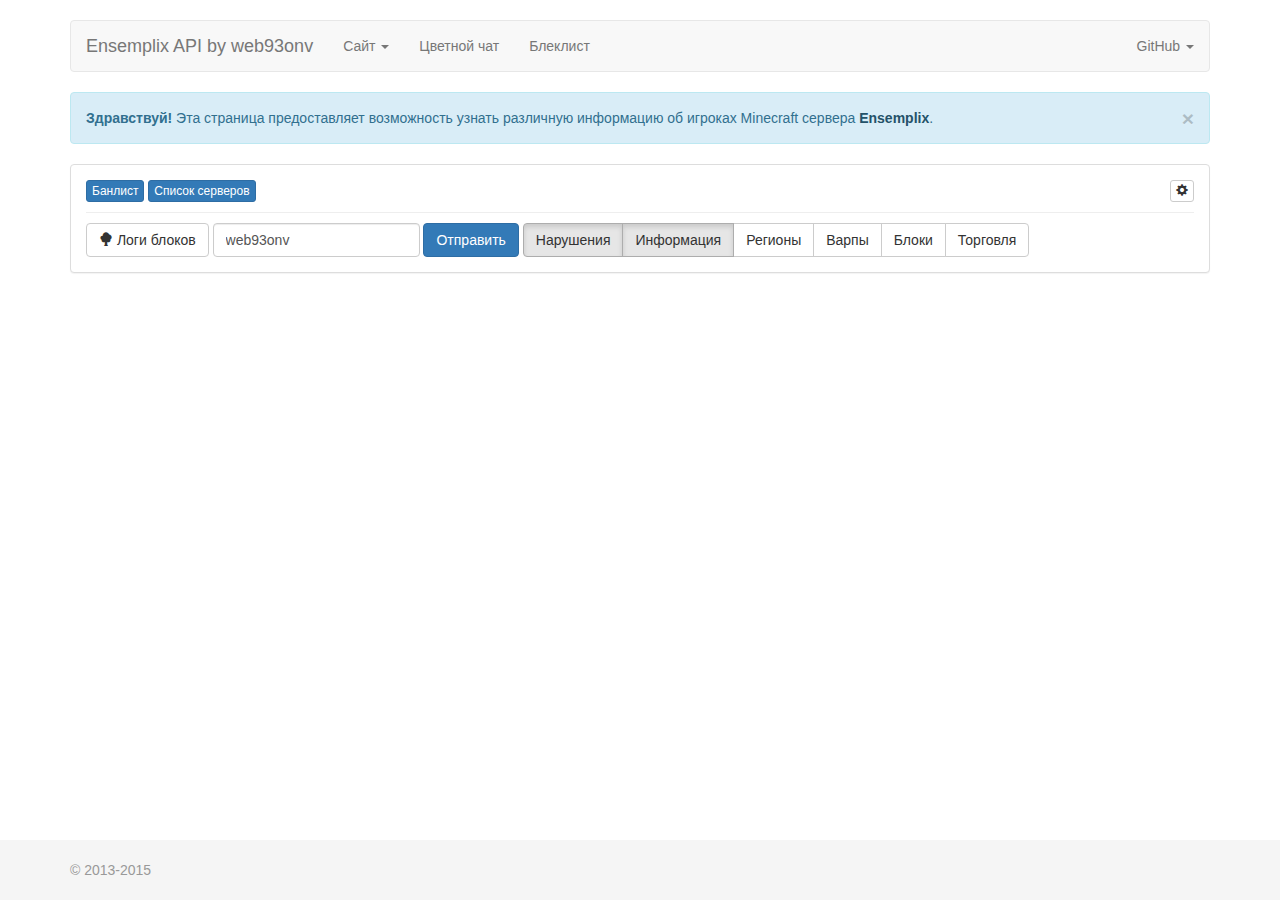
<file: index.html>
<!DOCTYPE html>
<html>
<head>
  <meta charset="utf-8" />
  <meta content="width=device-width; initial-scale=1.0; maximum-scale=1.0; user-scalable=no;" name="viewport" />
  <title>Ensemplix API by web93onv</title>
  <meta name="robots" content="noindex,nofollow" />
  <script src="https://ajax.googleapis.com/ajax/libs/jquery/1.11.0/jquery.min.js"></script>
  <script src="http://netdna.bootstrapcdn.com/bootstrap/3.1.1/js/bootstrap.min.js"></script>
  <link rel="stylesheet" href="http://netdna.bootstrapcdn.com/bootstrap/3.1.1/css/bootstrap.min.css" />
  <link rel="stylesheet" href="blocks_items.css" />
  <link rel="stylesheet" href="mc_font.css" />
  <style>
    html,
    body {
      height: 100%;
      /* The html and body elements cannot have any padding or margin. */
    }

    /* Wrapper for page content to push down footer */
    #wrap {
      min-height: 100%;
      height: auto;
      /* Negative indent footer by its height */
      margin: 0 auto -60px;
      /* Pad bottom by footer height */
      padding: 0 0 60px;
    }

    /* Set the fixed height of the footer here */
    #footer {
      height: 60px;
      background-color: #f5f5f5;
    }
  </style>
  <style>
    .source {
      background-color: gray;
      color: white;
      max-height: 50px;
      overflow: hidden;
    }
    .source.visible {
      max-height: 100%;
    }
    .transparent {
      color: transparent;
    }
    pre .label {
      font-size: 11px;
    }
  </style>
</head>
<body>

<div id="wrap">
<div class="container" style="padding-top:20px;">

<nav class="navbar navbar-default" role="navigation">
  <div class="navbar-header">
    <button type="button" class="navbar-toggle" data-toggle="collapse" data-target="#bs-example-navbar-collapse-1">
      <span class="sr-only">Toggle navigation</span>
      <span class="icon-bar"></span>
      <span class="icon-bar"></span>
      <span class="icon-bar"></span>
    </button>
    <a class="navbar-brand" href="/">Ensemplix API by web93onv</a>
  </div>
  
  <div class="collapse navbar-collapse" id="bs-example-navbar-collapse-1">
    <ul class="nav navbar-nav">
      <li class="dropdown">
        <a href="https://ensemplix.ru" target="_blank" class="dropdown-toggle" data-toggle="dropdown">Сайт <b class="caret"></b></a>
        <ul class="dropdown-menu">
          <li><a href="https://ensemplix.ru" target="_blank">Главная страница</a></li>
          <li class="divider"></li>
          <li><a href="https://ensemplix.ru/articles/view/1/" target="_blank">Правила сервера</a></li>
          <li><a href="https://ensemplix.ru/articles/view/6/" target="_blank">Команды сервера</a></li>
          <li><a href="https://ensemplix.ru/articles/view/3/" target="_blank">Защита территории</a></li>
          <li class="divider"></li>
          <li><a href="https://ensemplix.ru/banlist" target="_blank">Банлист</a></li>
        </ul>
      </li>
      <li><a href="mc-color-chat.html">Цветной чат</a></li>
      <li><a href="blacklist.html">Блеклист</a></li>
    </ul>
    <ul class="nav navbar-nav navbar-right">
      <li class="dropdown">
        <a href="https://github.com/web93onv" target="_blank" class="icon dropdown-toggle" data-toggle="dropdown" style="background-image:url('https://plus.google.com/_/favicon?domain=github.com');background-position:15px center;background-repeat:no-repeat;padding-left:35px">GitHub <b class="caret"></b></a>
        <ul class="dropdown-menu">
          <li><a href="https://github.com/web93onv" target="_blank">web93onv GitHub Profile</a></li>
          <li class="divider"></li>
          <li><a href="https://github.com/web93onv/Ensemplix-API-by-web93onv" target="_blank">Ensemplix API by web93onv</a></li>
          <li><a href="https://github.com/web93onv/Minecraft-blocks-and-items-icons" target="_blank">Minecraft blocks and items icons</a></li>
        </ul>
      </li>
    </ul>
  </div>
</nav>

<div id="first_time_join" class="alert alert-info fade in hidden">
  <button type="button" class="close" data-dismiss="alert" aria-hidden="true" onclick="localStorage.first_time_join='visited';">×</button>
  <strong>Здравствуй!</strong> Эта страница предоставляет возможность узнать различную информацию об игроках Minecraft сервера <a href="http://ensemplix.ru" class="alert-link">Ensemplix</a>.
</div>

<div class="panel panel-default">
  <div class="panel-body">
    <!-- Button trigger modal -->
    <button class="btn btn-primary btn-xs" data-toggle="modal" data-target="#banlist">
      Банлист
    </button>

    <!-- Modal -->
    <div class="modal fade" id="banlist" tabindex="-1" role="dialog" aria-labelledby="banlist_label" aria-hidden="true">
      <div class="modal-dialog">
        <div class="modal-content">
          <div class="modal-header">
            <button type="button" class="close" data-dismiss="modal" aria-hidden="true">&times;</button>
            <h4 class="modal-title" id="banlist_label">Банлист</h4>
          </div>
          <div id="banlist_list" class="modal-body">
            <script>
            $(document).ready(function() {
              $.ajax({
                url: "http://api.ensemplix.ru/v2/server/bans",
                cache: false,
                success: function(parsed){
                  var res = "";
                  for(var x = 0; x < parsed.bans.length; x++) {
                    res += "<tr><td>"+player_link(parsed.bans[x])+"</td><td>"+player_link(parsed.bans[x].admin)+"</td></tr>";
                  }
                  res = "<table>"+res+"</table>";
                  $("#banlist_list").append(res);
                }
              });
            });
            </script>
          </div>
          <div class="modal-footer">
            <a href="https://ensemplix.ru/banlist" target="_blank" class="btn btn-primary" title="Открыть банлист на сайте">Открыть банлист</a>
            <button type="button" class="btn btn-default" data-dismiss="modal">Закрыть</button>
          </div>
        </div>
      </div>
    </div>
    
    <!-- Button trigger modal -->
    <button class="btn btn-primary btn-xs" data-toggle="modal" data-target="#serverlist">
      Список серверов
    </button>

    <!-- Modal -->
    <div class="modal fade" id="serverlist" tabindex="-1" role="dialog" aria-labelledby="serverlist_label" aria-hidden="true">
      <div class="modal-dialog">
        <div class="modal-content">
          <div class="modal-header">
            <button type="button" class="close" data-dismiss="modal" aria-hidden="true">&times;</button>
            <h4 class="modal-title" id="serverlist_label">Список серверов</h4>
          </div>
          <div id="serverlist_list" class="modal-body">
            <script>
            var prev = [];
            function progressBars() {
              $.ajax({
                url: "http://api.ensemplix.ru/v2/server/game",
                cache: false,
                success: function(parsed){
                  var res = "";
                  
                  for(var x = 0; x < parsed.length; x++) {
                    res += "<tr>"
                      + "<td>"+parsed[x].name+"<br/>"
                      + "<small>"+parsed[x].server_version+"&nbsp;"+parsed[x].server_type+"</small>"
                      + "</td>";
                    
                    if(parsed[x].online === true) {
                      if(prev[x]) {
                        var diff = parsed[x].players - prev[x].players;
                        if(diff < 0) {
                          res += "<td width='100%'>"
                              + "<div class='progress' style='margin-bottom:0;'>"
                                + "<div class='progress-bar' style='width:"+(parsed[x].players + diff)+"%;'></div>"
                                + "<div class='progress-bar progress-bar-danger' style='width:"+(-diff)+"%;'></div>"
                              + "</div>"
                            + "</td>"
                            + "<td>"+parsed[x].players+"/"+parsed[x].maximum+"</td>";
                        } else {
                          res += "<td width='100%'>"
                              + "<div class='progress' style='margin-bottom:0;'>"
                                + "<div class='progress-bar' style='width:"+(parsed[x].players - diff)+"%;'></div>"
                                + "<div class='progress-bar progress-bar-success' style='width:"+diff+"%;'></div>"
                              + "</div>"
                            + "</td>"
                            + "<td>"+parsed[x].players+"/"+parsed[x].maximum+"</td>";
                        }
                      } else {
                        res += "<td width='100%'>"
                            + "<div class='progress' style='margin-bottom:0;'>"
                              + "<div class='progress-bar' style='width:"+parsed[x].players+"%;'></div>"
                            + "</div>"
                          +"</td>"
                          +"<td>"+parsed[x].players+"/"+parsed[x].maximum+"</td>";
                      }
                    } else {
                      res += "<td width='100%'>"
                          + "<div class='progress' style='margin-bottom:0;'>"
                            + "<div class='progress-bar progress-bar-danger' style='width:100%;'>Offline</div>"
                          + "</div>"
                        +"</td>"
                        +"<td></td>";
                    }
                    
                    res += "</tr>";
                  }
                  
                  res = "<table class='table' style='margin-bottom:0;'>"+res+"</table>";
                  
                  prev = parsed;
                  
                  $("#serverlist_list").html(res);
                }
              });
            }
            $(document).ready(function() {
              progressBars();
              setInterval(progressBars, 1e4);
            });
            </script>
          </div>
          <div class="modal-footer">
            <button type="button" class="btn btn-default" data-dismiss="modal">Закрыть</button>
          </div>
        </div>
      </div>
    </div>
    
    <button class="btn btn-default btn-xs" style="float:right;" data-toggle="modal" data-target="#settings">
      <i class="glyphicon glyphicon-cog"></i>
    </button>

    <!-- Modal -->
    <div class="modal fade" id="settings" tabindex="-1" role="dialog" aria-labelledby="settings_label" aria-hidden="true">
      <div class="modal-dialog">
        <div class="modal-content">
          <div class="modal-header">
            <button type="button" class="close" data-dismiss="modal" aria-hidden="true">&times;</button>
            <h4 class="modal-title" id="settings_label">Настройки</h4>
          </div>
          <div id="serverlist_list" class="modal-body">
            <div class="checkbox">
              <label>
                <input id="hideUnknownRegions" type="checkbox" checked onchange="localStorage['hideUnknownRegions']=this.checked;" /> Скрывать регионы неизвестных серверов
              </label>
            </div>
          </div>
          <div class="modal-footer">
            <button type="button" class="btn btn-default" data-dismiss="modal">Закрыть</button>
          </div>
        </div>
      </div>
    </div>
    
    <hr style="margin:10px 0;"/>
    
    <form class="form-inline">
      <div class="form-group">
        <a href="#" class="btn btn-default" onclick="document.getElementById('blocks_input').classList.toggle('hidden');return false;">
          <i class="glyphicon glyphicon-tree-deciduous"></i>
          Логи блоков
        </a>
      </div>
      <div class="form-group">
        <input id="player_input" type="text" class="form-control" value="web93onv" placeholder="Никнейм" />
      </div>
      <div class="form-group">
        <input id="player_sbmt" type="button" class="btn btn-primary" value="Отправить" />
      </div>
      <div class="form-group">
        <div class="btn-group" data-toggle="buttons">
          <label class="btn btn-default active">
            <input id="violations_check" type="checkbox" checked /> Нарушения
          </label>
          <label class="btn btn-default active">
            <input id="info_check" type="checkbox" checked /> Информация
          </label>
          <label class="btn btn-default">
            <input id="regions_check" type="checkbox" /> Регионы
          </label>
          <label class="btn btn-default">
            <input id="warps_check" type="checkbox" /> Варпы
          </label>
          <label class="btn btn-default">
            <input id="blocks_check" type="checkbox" /> Блоки
          </label>
          <label class="btn btn-default">
            <input id="shops_check" type="checkbox" /> Торговля
          </label>
        </div>
      </div>
    </form>
    <div id="blocks_input" class="hidden">
      <hr style="margin:10px 0;"/>
      <form class="form-inline">
        <div class="form-group">
          <input id="blocks_x_z" type="text" class="form-control" value="0,0" placeholder="<x>,[y],<z>" />
        </div>
        <div class="form-group">
          <select id="blocks_world" class="form-control" onchange="selectChange(this)">
            <option value="Sandbox">Sandbox</option>
            <option value="DavidsR3">Davids</option>
            <option value="CarnageR4">Carnage</option>
            <option value="Amber">Amber</option>
            <option value="custom">Другой...</option>
            <script>
              var worlds = [];
              $.ajax({
                url: "http://api.ensemplix.ru/v2/server/game",
                cache: false,
                success: function(parsed){
                  var res = "";
                  
                  if(worlds.length === 0) {
                    for(var x = 0; x < parsed.length; x++) {
                      worlds.push(parsed[x].world);
                    }
                  }
                  
                  for(var x = 0; x < parsed.length; x++) {
                    res += "<option value='" + parsed[x].world + "'>" + parsed[x].name + "</option>";
                  }

                  res += "<option value='custom'>Другой...</option>";
                  
                  $("#blocks_world").html(res);
                }
              });
              function selectChange(selectEl) {
                if(selectEl.value != "custom") return;
                
                var value = prompt("Введите название мира", "");
                if(value == null) return;

                selectEl.innerHTML += "<option selected>" + value + "</option>";
              }
            </script>
          </select>
        </div>
        <div class="form-group">
          <input id="blocks_sbmt" type="button" class="btn btn-primary" value="Логи блоков" />
        </div>
        <div class="form-group">
          <input id="blocks_id_data" type="text" class="form-control" value="51" placeholder="<id>:[data]" />
        </div>
        <div class="form-group">
          <input id="blocks_sbmt2" type="button" class="btn btn-primary" value="Логи блоков" />
        </div>
      </form>
    </div>
  </div>
</div>

<div id="violations" class="hidden"><h2>Нарушения</h2>
  <div class="row">
    <div class="col-md-8">
      <div class="output"></div>
    </div>
    <div class="col-md-4">
      <pre class="source"></pre>
    </div>
  </div>
</div>

<div id="info" class="hidden"><h2>Информация</h2>
  <div class="row">
    <div class="col-md-8">
      <div class="output"></div>
    </div>
    <div class="col-md-4">
      <pre class="source"></pre>
    </div>
  </div>
</div>

<div id="regions" class="hidden"><h2>Регионы</h2>
  <div class="row">
    <div class="col-md-8">
      <div class="output"></div>
    </div>
    <div class="col-md-4">
      <pre class="source"></pre>
    </div>
  </div>
</div>

<div id="warps" class="hidden"><h2>Варпы</h2>
  <div class="row">
    <div class="col-md-8">
      <div class="output"></div>
    </div>
    <div class="col-md-4">
      <pre class="source"></pre>
    </div>
  </div>
</div>

<div id="blocks" class="hidden"><h2>Блоки</h2>
  <div class="row">
    <div class="col-md-9">
      <div class="output"></div>
    </div>
    <div class="col-md-3">
      <pre class="source"></pre>
    </div>
  </div>
</div>

<div id="shops" class="hidden"><h2>Торговля</h2>
  <div class="row">
    <div class="col-md-9">
      <div class="output"></div>
    </div>
    <div class="col-md-3">
      <pre class="source"></pre>
    </div>
  </div>
</div>

</div>
</div>

<script>
function htmlEscape(str) {
  return String(str)
    .replace(/</g, '&#60;')
    .replace(/>/g, '&#62;');
}

function mcChatReplacer(str, p1, p2, offset, s) {
  return "<span class='mc mc-"+p1.toLowerCase()+"'>"+p2+"</span>";
}

function mcChat(str) {
  return htmlEscape(str)
    .replace(/\n/ig,"\n§f")
    .replace(/&([0-9a-fklmnor])/ig,"§$1")
      .replace(/§[klmnor]/ig, "") // удаление форматировочных кодов :-(
    .replace(/§([0-9a-f])([^§]+)/ig, mcChatReplacer)
    .replace(/§[0-9a-fklmnor]/ig, "");
}

function moneyParse(e) {
  if(typeof e !== "number") e = Number(e);
  if(e <= 9999) return e;
  var moneyParsed = (e.toString(10)).replace(/(\d{1,3})(\d)\d\d((\d\d\d)?)+$/, "$1.$2");
  moneyParsed = Number(moneyParsed);
  var moneyEnding = (e.toString(10).length <= 3) ? "" : (e.toString(10).length <= 6) ? "тыс." : (e.toString(10).length <= 9) ? "млн." : (e.toString(10).length <= 12) ? "млрд." : (e.toString(10).length <= 15) ? "трлн." : "wat?";
  moneyParsed = moneyParsed + " " + moneyEnding;

  return moneyParsed.toString().replace(/(\d)\./, "$1,");
}

function pagination(parsed, url, fnc) {
  var res = "";
  
  var pages = ((parsed.count/100)|0)+((Number(parsed.offset)/100)|0);
  var page = ((Number(parsed.offset)/100)|0);
  
  if(page-1 > 0) {
    res += "<input type='button' value='&#60;&#60;' onclick=\""+fnc+"('"+url+"&offset=0');\"/> ";
  }
  
  if(page > 0) {
    res += "<input type='button' value='&#60;' onclick=\""+fnc+"('"+url+"&offset="+(page-1)*100+"');\"/> ";
  }
  
  if(pages > 0) {
    res += "<select onchange=\""+fnc+"('"+url+"&offset='+this.value*100);\">";
    for(var x = 0; x <= pages; x++) {
      if(x == 0 && (parsed.offset == 0 || parsed.offset == null)) {
        res += "<option value=\""+x+"\" selected>"+x+"</option>";
      } else if(x == Number(parsed.offset)/100) {
        res += "<option value=\""+x+"\" selected>"+x+"</option>";
      } else {
        res += "<option value=\""+x+"\">"+x+"</option>";
      }
    }
    res += "</select> / " + pages + " ";
  }
  
  if(page < pages) {
    res += "<input type='button' value='&#62;' onclick=\""+fnc+"('"+url+"&offset="+(page+1)*100+"');\"/> ";
  }
  
  if(page+1 < pages) {
    res += "<input type='button' value='&#62;&#62;' onclick=\""+fnc+"('"+url+"&offset="+pages*100+"');\"/>";
  }
  
  return res;
}

var players_db = {};

function player_db_add(e) {
  var xmlhttp = new XMLHttpRequest();
  xmlhttp.open("GET", "http://api.ensemplix.ru/v2/player/violations/?player="+e, false);
  xmlhttp.send();
  
  var banned = JSON.parse(xmlhttp.responseText).banned;
  
  if(banned !== null) {
    players_db[e] = banned;
  } else {
    players_db[e] = null;
  }
  
  return players_db[e];
}

function player_link(e) {
  var player_regexp = RegExp("^"+player_input.value+"$", "i");
  
  if(typeof e == "string") {
    var playerName = e;
    e = e.toLowerCase();
    
    if(players_db[e] === undefined) {
      player_db_add(e);
    }
    
    if(player_regexp.test(e)) { // искомый игрок
      if(players_db[e] == null) { // банов не имеет
        return "<span class='label label-success'>"+playerName+"</span>";
      } else if(players_db[e].till == -1) { // вечный бан
        return "<span class='label label-success' title='Этот игрок в вечном бане!'>"+playerName+" / "+players_db[e].reason+"</span>";
      } else { // временный бан
        return "<span class='label label-success' title='Этот игрок временно забанен'>"+playerName+" / "+players_db[e].reason+"</span>";
      }
    } else { // другой игрок
      if(players_db[e] == null) { // банов не имеет
        return "<a href='#"+playerName+"' target='_blank' class='label label-info'>"+playerName+"</a>";
      } else if(players_db[e].till == -1) { // вечный бан
        return "<a href='#"+playerName+"' target='_blank' class='label label-danger' title='Этот игрок в вечном бане!'>"+playerName+" / "+players_db[e].reason+"</a>";
      } else { // временный бан
        return "<a href='#"+playerName+"' target='_blank' class='label label-warning' title='Этот игрок временно забанен'>"+playerName+" / "+players_db[e].reason+"</a>";
      }
    }
  } else if(typeof e == "object") {
    if(player_regexp.test(e.player)) { // искомый игрок
      if(e.till == -1) { // вечный бан
        return "<span class='label label-success' title='Этот игрок в вечном бане!'>"+e.player+" / "+e.reason+"</span>";
      } else { // временный бан
        return "<span class='label label-success' title='Этот игрок временно забанен'>"+e.player+" / "+e.reason+"</span>";
      }
    } else { // другой игрок
      if(e.till == -1) { // вечный бан
        return "<a href='#"+e.player+"' target='_blank' class='label label-danger' title='Этот игрок в вечном бане!'>"+e.player+" / "+e.reason+"</a>";
      } else { // временный бан
        return "<a href='#"+e.player+"' target='_blank' class='label label-warning' title='Этот игрок временно забанен'>"+e.player+" / "+e.reason+"</a>";
      }
    }
  }
}

var xmlhttp = new XMLHttpRequest();

function xmlhttpStatus(xmlhttp) {
  if(xmlhttp.readyState == 1) {
    loading.className = "pending";
  } else if(xmlhttp.readyState == 4) {
    if(xmlhttp.status == 200) {
      loading.className = "ok";
    } else {
      loading.className = "abort";
    }
  }
}

function timeToHuman(e) {
  var a = new Date(e * 1000);
  
  var year = a.getFullYear();
  var month = a.getMonth() + 1 < 10 ? "0" + (a.getMonth() + 1) : a.getMonth() + 1;
  var date = a.getDate() < 10 ? "0" + a.getDate() : a.getDate();
  var hour = a.getHours() < 10 ? "0" + a.getHours() : a.getHours();
  var min = a.getMinutes() < 10 ? "0" + a.getMinutes() : a.getMinutes();
  var sec = a.getSeconds() < 10 ? "0" + a.getSeconds() : a.getSeconds();
  
  return year+"-"+month+"-"+date+" "+hour+":"+min+":"+sec;
}

function request() {
  this.callback = function() { alert("callback"); };
  this.url;
}

request.prototype.send = function(url) {
  if(url == undefined) {
    alert("wrong url");
    return false;
  }
  xmlhttp.onreadystatechange = this.callback;
  xmlhttp.open("GET", url, false);
  xmlhttp.send();
}

var info = new request();
info.callback = function(e) {
  var el = document.querySelector("#info .output");
  var el_src = document.querySelector("#info .source");
  
  if(xmlhttp.readyState == 4 && (xmlhttp.status == 200 || xmlhttp.status == 422)) {
    try {
      JSON.parse(xmlhttp.responseText);
    } catch(err) {
      el.innerHTML = "error";
      return;
    }
    var parsed_JSON = JSON.parse(xmlhttp.responseText);
    var parsed = JSON.parse(xmlhttp.responseText)[0];
    
    if(parsed === undefined || parsed.level === undefined) {
      el.innerHTML = "<div class='alert alert-danger'><b>Ошибка</b>. Информация не обнаружена.</div>";
      el_src.innerHTML = JSON.stringify(parsed_JSON,undefined,2);
      
      document.getElementById("info").classList.remove("hidden");
      
      return false;
    };
    
    var rank = ""; // ранг
    var rankcolor = ""; // цвет обводки никнейма
    switch (parsed.level) {
      case 7:
        rank = "Супер Администратор :3";
        rankcolor = "§c";
        break;
      case 6:
        rank = "Администратор";
        rankcolor = "§c";
        break;
      case 5:
        rank = "Модератор";
        rankcolor = "§e";
        break;
      case 4:
        rank = "Super-VIP";
        rankcolor = "§9";
        break;
      case 3:
        rank = "VIP";
        rankcolor = "§6";
        break;
      case 2:
        rank = "Power-Player";
        rankcolor = "§3";
        break;
      case 1:
        rank = "Игрок";
        rankcolor = "§f";
        break;
    }
    
    var namecolor = (parsed.name_color!=null?"§"+parsed.name_color:"§f"); // цвет никнейма
    var chatcolor = (parsed.chat_color!=null?"§"+parsed.chat_color:"§f"); // цвет чата
    var prefix = (parsed.prefix!=null?"§f"+parsed.prefix.replace(/§[klmnor]/ig,''):""); // префикс, форматировочные коды пока игнорируются
    var clan = (parsed.clan!=null?parsed.clan:"");
    
    // пример сообщения в чате
    var message = ((prefix!=""?prefix+" ":"")+rankcolor+"<"+namecolor+(/ensiriuswow/i.test(parsed.player)?"Сириус":parsed.player)+rankcolor+"> "+chatcolor+"Привет :)");
    message = mcChat(message); // парсинг цветовых кодов в html
    
    var res2 = ""
      +parsed.player+", <b>"+rank+"</b><br/>"
      +"<img style='max-height:200px;' alt='Аватар' title='Аватара на сайте' src='"+parsed.logo_url+"' class='img-thumbnail'/> "
      +"<a class='img-thumbnail' target='_blank' href='http://skins.ensemplix.ru/"+parsed.player+".png' title='Открыть скин в новой вкладке'><img class='zozok' width='150' height='150' data-src='http://skins.ensemplix.ru/"+parsed.player+".png' onerror='this.parentNode.parentNode.removeChild(this.parentNode);'/></a> "
      +"<a class='img-thumbnail' target='_blank' href='http://cloaks.ensemplix.ru/"+parsed.player+".png' title='Открыть плащ в новой вкладке'><img class='zozok' width='150' height='150' data-src='http://cloaks.ensemplix.ru/"+parsed.player+".png' onerror='this.parentNode.parentNode.removeChild(this.parentNode);'/></a><br/><br/>"
      +"<div class='mc mc-textarea'>"+message+"</div>"
      +(clan!=""?"Клан: <b>"+clan+"</b><br/>":"")
      +"Имущество: <b>"+moneyParse(parsed.coins)+" койн</b><br/>"
      +"Опыт: <b>"+moneyParse(parsed.experience)+" XP</b><br/>"
      +"Дата регистрации: <b>"+timeToHuman(parsed.registration)+"</b>";
    
    el.innerHTML = "<pre>"+res2+"</pre>";
    el_src.innerHTML = JSON.stringify(parsed,undefined,2);
    
    document.getElementById("info").classList.remove("hidden");
    
    ozozolka();
  }
}

var violations = new request();
violations.callback = function(e) {
  var el = document.querySelector("#violations .output");
  var el_src = document.querySelector("#violations .source");
  
  if(xmlhttp.readyState == 4 && xmlhttp.status == 200) {
    try {
      JSON.parse(xmlhttp.responseText);
    } catch(err) {
      el.innerHTML = "error";
      return;
    }
    var parsed = JSON.parse(xmlhttp.responseText);
    
    var res = "";
    if(parsed.muted == null && parsed.banned == null) {
      res += "<div class='alert alert-success'><b>"+player_input.value+"</b> сейчас не наказан</div>";
    }
    
    if(parsed.muted != null) {
      res += "<div class='alert alert-danger'><b>"+parsed.muted.player
        +"</b> замучен <b>"
        +parsed.muted.admin
        +"</b> по причине <b>"
        +parsed.muted.reason
        +"</b><br/>от <b>"
        +timeToHuman(parsed.muted.created)+"</b>, до <b>"+timeToHuman(parsed.muted.till)+"</b></div>";
    }
    
    if(parsed.banned != null) {
      res += "<div class='alert alert-danger'><b>"+parsed.banned.player
        +"</b> забанен <b>"
        +parsed.banned.admin
        +"</b> по причине <b>"
        +parsed.banned.reason
        +"</b><br/>от <b>"
        +timeToHuman(parsed.banned.created)+"</b>, <b>"+(parsed.banned.till==-1?"навсегда":"до "+timeToHuman(parsed.banned.till))+"</b></div>";
    }
    
    el.innerHTML = res;
    el_src.innerHTML = JSON.stringify(parsed,undefined,2);
    
    document.getElementById("violations").classList.remove("hidden");
  }
}

var regions = new request();
regions.callback = function(e) {
  var el = document.querySelector("#regions .output");
  var el_src = document.querySelector("#regions .source");
  
  if(xmlhttp.readyState == 4 && (xmlhttp.status == 200 || xmlhttp.status == 422)) {
    try {
      JSON.parse(xmlhttp.responseText);
    } catch(err) {
      el.innerHTML = "error";
      return;
    }
    var parsed = JSON.parse(xmlhttp.responseText);
    
    if(parsed.error !== undefined) {
      el.innerHTML = "<div class='alert alert-info'>"+parsed.error+"</div>";
      el_src.innerHTML = JSON.stringify(JSON.parse(xmlhttp.responseText),undefined,2);
      
      document.getElementById("regions").classList.remove("hidden");
      
      return false;
    }
    
    // пагинация
    var pages_list = pagination(parsed,"http://api.ensemplix.ru/v2/regions/player/?player="+player_input.value,"regions.send");
    
    // подсветка забаненых
    var player_regexp = RegExp("^"+player_input.value+"$", "i");
    
    var banned_status = {};
    for(var x = 0; x < parsed.regions.length; x++) {
      var region = parsed.regions[x];
      if(region.members.length != 0) {
        for(var y = 0; y < region.members.length; y++) {
          banned_status[region.members[y]] = null;
        }
      }
      if(region.owners.length != 0) {
        for(var y = 0; y < region.owners.length; y++) {
          banned_status[region.owners[y]] = null;
        }
      }
    }
    for(var player in banned_status) {
      banned_status[player] = player_link(player);
    }
    
    var player_regexp = RegExp("^"+player_input.value+"$", "i");
    
    // список регионов
    var regions_list = "";
    for(var x = 0; x < parsed.regions.length; x++) {
      var region = parsed.regions[x];
      
      // длина региона, минимальная точка на оси x, средняя точка на оси x
      var xlength = Math.abs(region.min_x - region.max_x);
      var xmin = Math.min(region.min_x, region.max_x);
      var xcenter = ((xmin + xlength/2)|0);
      
      // ширина региона, минимальная точка на оси z, средняя точка на оси z
      var zlength = Math.abs(region.min_z - region.max_z);
      var zmin = Math.min(region.min_z, region.max_z);
      var zcenter = ((zmin + zlength/2)|0);
      
      // высота региона, минимальная точка на оси y, средняя точка
      var ylength = Math.max(region.min_y, region.max_y) - Math.min(region.min_y, region.max_y);
      var ymin = Math.min(region.min_y, region.max_y);
      var ycenter = ((ymin + ylength/2)|0);
      
      // объем региона
      var region_volume = moneyParse((xlength+1)*(ylength+1)*(zlength+1));
      
      // пометка "владелец" или "житель"
      var region_status = "";
      
      var members = "";
      if(region.members.length != 0) {
        members = [];
        for(var y = 0; y < region.members.length; y++) {
          members.push(banned_status[region.members[y]]);
          
          if(player_regexp.test(region.members[y])) {
            region_status = "Житель";
          }
        }
        members = members.join(" ");
      }
      
      var owners = "";
      if(region.owners.length != 0) {
        owners = [];
        for(var y = 0; y < region.owners.length; y++) {
          owners.push(banned_status[region.owners[y]]);
          
          if(player_regexp.test(region.owners[y])) {
            region_status = "Владелец";
          }
        }
        owners = owners.join(" ");
      }
      
      if(region.world === "Sandbox" || region.world === "Davids") { // информация  для формирования ссылки на онлайн карту
        var zoom = 5;
        var size = (xlength+zlength)/2;
        
        if(size <= 90) {
          zoom = 7
        } else if(size <= 155) {
          zoom = 6
        } else if(size <= 350) {
          zoom = 5
        } else if(size <= 690) {
          zoom = 4
        } else if(size <= 1390) {
          zoom = 3
        } else if(size <= 2700) {
          zoom = 2
        } else {
          zoom = 1
        }
      }
      
      // затенение регионов из удаленных миров (серверов)
      var removed_region = "";
      var removed_region_highlight = "";
      var whitelist = new RegExp("^(" + (worlds.join("|") || "Sandbox|DavidsR3|CarnageR4|Amber") + ")($|_)");
      if(!whitelist.test(region.world)) {
      
        // пропуск регионов из удаленных серверов
        if(hideUnknownRegions && hideUnknownRegions.checked) {
          continue;
        }
        
        removed_region_highlight = " style='opacity:.6;'";
        removed_region = "<b style='display:inline-block;float:right;'> МИР УДАЛЕН</b>";
      }
      
      regions_list += "<li class='list-group-item'"+removed_region_highlight+"><b>Регион:</b> "+region.region+", <b>"+region.world+"</b>"
        +(region.world==="Sandbox"?" <a href='http://map.ensemplix.ru/?worldname=Sandbox&mapname=surface&zoom="+zoom+"&x="+xcenter+"&y=65&z="+zcenter+"' title='Онлайн карта' target='_blank'><img src='map.png'/></a>":"")
        //+(region.world==="Davids"?" <a href='http://map2.ensemplix.ru/?worldname=Davids&mapname=surface&zoom="+zoom+"&x="+xcenter+"&y=65&z="+zcenter+"' target='_blank'><img src='map.png'/></a>":"")
        +", /tp "+xcenter+","+ycenter+","+zcenter
        +removed_region
        +"<br/>"
        +"<span style='display:inline-block;float:right;'>"+region_status+"</span>"
        +(owners!=""?"<b>Владельцы:</b>&nbsp;"+owners+"<br/>":"")
        +(members!=""?"<b>Жители:</b>&nbsp;"+members+"<br/>":"")
        +(region.priority==0||region.priority==null?"":"<b>Приоритет:</b> "+region.priority+"<br/>")
        +(region.flags.length==0?"":"<b>Флаги:</b> "+region.flags.join(", ")+"<br/>")
        +(region.children.length==0?"":"<b>Локальные регионы:</b> "+region.children.join(", ")+"<br/>")
        +(region.parent==null?"":"<b>Глобальный регион:</b> "+region.parent+"<br/>")
        +"<b>Объем:</b> "+(xlength+1)+"&times;"+(ylength+1)+"&times;"+(zlength+1)+" = "+region_volume+" блок(ов)<br/>"
        +"<b>Дата создания:</b> "+timeToHuman(region.created)+"</li>";
    }
    regions_list = "<ul class='list-group'>"+regions_list+"</ul>";
    
    var res = "<div class='panel-body' style='border-bottom: 1px solid #E2E2E2;'>"
        +"Регионы игрока <b>"+player_input.value+"</b>"
        +(pages_list!==""?"<span style='display:inline-block;float:right;'>"+pages_list+"</span>":"")
      +"</div>"
      +regions_list
      +(pages_list!==""?"<div class='panel-body' style='border-top:1px solid #E2E2E2;'>"+pages_list+"</div>":"");
    
    res = "<div class='panel panel-default'>"+res+"</div>";
    
    el.innerHTML = res;
    el_src.innerHTML = JSON.stringify(JSON.parse(xmlhttp.responseText),undefined,2);
    
    document.getElementById("regions").classList.remove("hidden");
  }
}

var warps = new request();
warps.callback = function(e) {
  var el = document.querySelector("#warps .output");
  var el_src = document.querySelector("#warps .source");
  
  if(xmlhttp.readyState == 4 && (xmlhttp.status == 200 || xmlhttp.status == 422)) {
    try {
      JSON.parse(xmlhttp.responseText);
    } catch(err) {
      el.innerHTML = "error";
      return;
    }
    var parsed = JSON.parse(xmlhttp.responseText);
    
    if(parsed.error !== undefined) {
      el.innerHTML = "<div class='alert alert-info'>"+parsed.error+"</div>";
      el_src.innerHTML = JSON.stringify(JSON.parse(xmlhttp.responseText),undefined,2);
      
      document.getElementById("warps").classList.remove("hidden");
      
      return false;
    }
    
    var res = "";
    for(var x = 0; x < parsed.warps.length; x++) {
      res += "<tr><td>"+parsed.warps[x].world+"</td><td>/warp "+parsed.warps[x].warp+"</td><td>"+timeToHuman(parsed.warps[x].created)+"</td></tr>";
    }
    res = "<pre><table width='100%'>"+res+"</table></pre>"
    
    el.innerHTML = res;
    el_src.innerHTML = JSON.stringify(JSON.parse(xmlhttp.responseText),undefined,2);
    
    document.getElementById("warps").classList.remove("hidden");
  }
}

function block_html_image(block_id, block_data, world) {
  return "<span class='item"+(world==undefined?"":" "+world)+" item_"+block_id+" item_"+block_id+"_"+block_data+"' title='#"+block_id+(block_data==0?"":":"+block_data)+"'></span>"
}

var blocks = new request();
blocks.callback = function(e) {
  var el = document.querySelector("#blocks .output");
  var el_src = document.querySelector("#blocks .source");
  
  if(xmlhttp.readyState == 4 && (xmlhttp.status == 200 || xmlhttp.status == 422)) {
    try {
      JSON.parse(xmlhttp.responseText);
    } catch(err) {
      el.innerHTML = "error";
      return;
    }
    var parsed = JSON.parse(xmlhttp.responseText);
    
    if(parsed.error !== undefined) {
      el.innerHTML = "<div class='alert alert-info'>"+parsed.error+"</div>";
      el_src.innerHTML = JSON.stringify(JSON.parse(xmlhttp.responseText),undefined,2);
      
      document.getElementById("blocks").classList.remove("hidden");
      
      return false;
    }
    
    // пагинация
    var pages_list = pagination(parsed,"http://api.ensemplix.ru/v2/blocks/player/?player="+player_input.value,"blocks.send");
    
    // подсветка забаненых
    var banned_status = {};
    for(var x = 0; x < parsed.blocks.length; x++) {
      banned_status[parsed.blocks[x].player] = player_link(parsed.blocks[x].player);
    }
    
    var breaked_blocks_db = {};
    var placed_blocks_db = {};
    var blocks_table = "";
    
    for(var x = 0; x < parsed.blocks.length; x++) {
      var id = parsed.blocks[x].block;
      var data = parsed.blocks[x].data;
      var type = parsed.blocks[x].type;
      var world = parsed.blocks[x].world;
      var player = parsed.blocks[x].player;
      var block_x = parsed.blocks[x].x;
      var block_y = parsed.blocks[x].y;
      var block_z = parsed.blocks[x].z;
      
      var css_block_id = world+" item_"+id+" item_"+id+"_"+data;
      
      // перечень разрушенных/поставленных блоков
      if(type == 0) { // разрушил
        if(breaked_blocks_db[css_block_id] === undefined) {
          breaked_blocks_db[css_block_id] = {};
          breaked_blocks_db[css_block_id].id = id;
          breaked_blocks_db[css_block_id].data = data;
          breaked_blocks_db[css_block_id].world = world;
          breaked_blocks_db[css_block_id].count = 1;
        } else {
          breaked_blocks_db[css_block_id].count++;
        }
      } else { // поставил
        if(placed_blocks_db[css_block_id] === undefined) {
          placed_blocks_db[css_block_id] = {};
          placed_blocks_db[css_block_id].id = id;
          placed_blocks_db[css_block_id].data = data;
          placed_blocks_db[css_block_id].world = world;
          placed_blocks_db[css_block_id].count = 1;
        } else {
          placed_blocks_db[css_block_id].count++;
        }
      }
      
      blocks_table += "<tr>"
        +"<td>"+world+"</td>"
        +"<td>"+banned_status[player]+"</td>"
        +"<td>"+block_html_image(id, data, world)+" "+(type==0?"разрушил":"поставил")+" #"+id+(data==0?"":":"+data)+"</td>"
        +"<td><span class='transparent'>/tp</span> "+block_x+"<span class='transparent'>,</span>"+block_y+"<span class='transparent'>,</span>"+block_z+"</td>"
        +"<td>"+timeToHuman(parsed.blocks[x].created)+"</td>"
        +"</tr>";
    }
    
    // логи блоков
    blocks_table = "<table width='100%'>"+blocks_table+"</table>";
    
    // перечень разрушенных блоков
    var breaked_blocks_summary = "";
    for(var x in breaked_blocks_db) {
      breaked_blocks_summary += block_html_image(breaked_blocks_db[x].id, breaked_blocks_db[x].data, breaked_blocks_db[x].world)+"&times;"+breaked_blocks_db[x].count+" ";
    }
    if(breaked_blocks_summary !== "") {
      breaked_blocks_summary = "<table><tr><td>Разрушил: "+breaked_blocks_summary+"</td></tr></table>";
    }
    
    // перечень поставленных блоков
    var placed_blocks_summary = "";
    for(var x in placed_blocks_db) {
      placed_blocks_summary += block_html_image(placed_blocks_db[x].id, placed_blocks_db[x].data, placed_blocks_db[x].world)+"&times;"+placed_blocks_db[x].count+" ";
    }
    if(placed_blocks_summary !== "") {
      placed_blocks_summary = "<table><tr><td>Поставил: "+placed_blocks_summary+"</td></tr></table>";
    }
    
    el.innerHTML = "<pre>"+(pages_list===""?"":pages_list+"<hr style='margin:10px 0;'/>")+placed_blocks_summary+breaked_blocks_summary+"<hr style='margin:10px 0;'/>"+blocks_table+(pages_list===""?"":"<hr style='margin:10px 0;'/>"+pages_list)+"</pre>";
    el_src.innerHTML = JSON.stringify(JSON.parse(xmlhttp.responseText),undefined,2);
    
    document.getElementById("blocks").classList.remove("hidden");
  }
}

var blocks2 = new request();
blocks2.callback = function(e) {
  var el = document.querySelector("#blocks .output");
  var el_src = document.querySelector("#blocks .source");
  
  if(xmlhttp.readyState == 4 && (xmlhttp.status == 200 || xmlhttp.status == 422)) {
    try {
      JSON.parse(xmlhttp.responseText);
    } catch(err) {
      el.innerHTML = "error";
      return;
    }
    var parsed = JSON.parse(xmlhttp.responseText);
    
    if(parsed.error !== undefined) {
      el.innerHTML = "<div class='alert alert-info'>"+parsed.error+"</div>";
      el_src.innerHTML = JSON.stringify(JSON.parse(xmlhttp.responseText),undefined,2);
      
      document.getElementById("blocks").classList.remove("hidden");
      
      return false;
    }
    
    var banned_status = {};
    for(var x = 0; x < parsed.blocks.length; x++) {
      banned_status[parsed.blocks[x].player] = player_link(parsed.blocks[x].player);
    }
    
    var blocks_table = "";
    
    for(var x = 0; x < parsed.blocks.length; x++) {
      var id = parsed.blocks[x].block;
      var data = parsed.blocks[x].data;
      var type = parsed.blocks[x].type;
      var world = parsed.blocks[x].world;
      var player = parsed.blocks[x].player;
      var block_x = parsed.blocks[x].x;
      var block_y = parsed.blocks[x].y;
      var block_z = parsed.blocks[x].z;
      
      blocks_table += "<tr>"
        +"<td>"+world+"</td>"
        +"<td>"+banned_status[player]+"</td>"
        +"<td>"+block_html_image(id, data, world)+" "+(type==0?"разрушил":"поставил")+" #"+id+(data==0?"":":"+data)+"</td>"
        +"<td><span class='transparent'>/tp</span> "+block_x+"<span class='transparent'>,</span>"+block_y+"<span class='transparent'>,</span>"+block_z+"</td>"
        +"<td>"+timeToHuman(parsed.blocks[x].created)+"</td>"
        +"</tr>";
    }
    
    blocks_table = "<table width='100%'>"+blocks_table+"</table>"
    
    el.innerHTML = "<pre>"+blocks_table+"</pre>";
    el_src.innerHTML = JSON.stringify(JSON.parse(xmlhttp.responseText),undefined,2);
    
    document.getElementById("blocks").classList.remove("hidden");
  }
}

var shops = new request();
shops.callback = function(e) {
  var el = document.querySelector("#shops .output");
  var el_src = document.querySelector("#shops .source");
  
  if(xmlhttp.readyState == 4 && (xmlhttp.status == 200 || xmlhttp.status == 422)) {
    try {
      JSON.parse(xmlhttp.responseText);
    } catch(err) {
      el.innerHTML = "error";
      return;
    }
    var parsed = JSON.parse(xmlhttp.responseText);
    
    if(parsed.error !== undefined) {
      el.innerHTML = "<div class='alert alert-info'>"+parsed.error+"</div>";
      el_src.innerHTML = JSON.stringify(JSON.parse(xmlhttp.responseText),undefined,2);
      
      document.getElementById("blocks").classList.remove("hidden");
      
      return false;
    }
    
    // пагинация
    var pages_list = pagination(parsed,"http://api.ensemplix.ru/v2/shops/player/?player="+player_input.value,"shops.send");
    
    var shops_table = "";
      
    shops_table += "<tr>"
        + "<th>Сервер</th>"
        + "<th>Операция</th>"
        + "<th colspan='2'>Предмет</th>"
        + "<th>Координаты</th>"
        + "<th>Время</th>"
      + "</tr>";
    
    for(var x = 0; x < parsed.history.length; x++) {
      var world = parsed.history[x].world;
      var created = timeToHuman(parsed.history[x].created);
      var from = parsed.history[x].from;
      var to = parsed.history[x].to;
      
      var operation = parsed.history[x].operation == false ? "купил у" : "продал";
      var amount = parsed.history[x].amount;
      var price = parsed.history[x].price;
      
      var item_id = parsed.history[x].item_id;
      var data = parsed.history[x].data;
      
      var shop_x = parsed.history[x].x;
      var shop_y = parsed.history[x].y;
      var shop_z = parsed.history[x].z;
      
      shops_table += "<tr>"
          + "<td>"+world+"</td>"
          + "<td>"+player_link(from)+" "+operation+" "+player_link(to)+"</td>"
          + "<td>"+block_html_image(item_id, data, world)+"</td>"
          + "<td>"
            + "<b>#"+item_id+(data==0?"":":"+data)+"</b><br/>"
            + amount+"шт. за <b>"+price+" койн</b>"
          + "</td>"
          + "<td>"+shop_x+","+shop_y+","+shop_z+"</td>"
          + "<td>"+created+"</td>"
        + "</tr>";
    }
    
    shops_table = "<table width='100%' class='table table-striped'>"+shops_table+"</table>";
    
    el.innerHTML = "<pre>"+(pages_list===""?"":pages_list+"<br/><br/>")+shops_table+(pages_list===""?"":pages_list)+"</pre>";
    el_src.innerHTML = JSON.stringify(JSON.parse(xmlhttp.responseText),undefined,2);
    
    document.getElementById("shops").classList.remove("hidden");
  }
}

document.addEventListener("click", function(e) {
  if(e.target.id === "blocks_sbmt" || e.target.id === "blocks_sbmt2") {
    document.getElementById("violations").classList.add("hidden");
    document.getElementById("info").classList.add("hidden");
    document.getElementById("regions").classList.add("hidden");
    document.getElementById("warps").classList.add("hidden");
    document.getElementById("blocks").classList.add("hidden");
    document.getElementById("shops").classList.add("hidden");
    
    if(e.target.id === "blocks_sbmt") {
      var coords = blocks_x_z.value.split(",");
      if(coords.length === 3) {
        blocks2.send("http://api.ensemplix.ru/v2/blocks/location/?world="+blocks_world.value+"&x="+coords[0]+"&y="+coords[1]+"&z="+coords[2]);
      } else if(coords.length === 2) {
        blocks2.send("http://api.ensemplix.ru/v2/blocks/location/?world="+blocks_world.value+"&x="+coords[0]+"&z="+coords[1]);
      }
    } else {
      blocks2.send("http://api.ensemplix.ru/v2/blocks/?id="+blocks_id_data.value.split(":")[0]+(!!blocks_id_data.value.split(":")[1]?"&data="+blocks_id_data.value.split(":")[1]:""));
    }
  } else if(e.target.id === "player_sbmt") {
    history.replaceState("", document.title, window.location.pathname + "#Loading...");
    
    if(violations_check.checked) {
      violations.send("http://api.ensemplix.ru/v2/player/violations/?player="+player_input.value);
    } else {
      document.getElementById("violations").classList.add("hidden");
    }
    
    if(info_check.checked) {
      info.send("http://api.ensemplix.ru/v2/player/info/?player="+player_input.value);
    } else {
      document.getElementById("info").classList.add("hidden");
    }
    
    if(regions_check.checked) {
      regions.send("http://api.ensemplix.ru/v2/regions/player/?player="+player_input.value);
    } else {
      document.getElementById("regions").classList.add("hidden");
    }
    
    if(blocks_check.checked) {
      blocks.send("http://api.ensemplix.ru/v2/blocks/player/?player="+player_input.value);
    } else {
      document.getElementById("blocks").classList.add("hidden");
    }
    
    if(warps_check.checked) {
      warps.send("http://api.ensemplix.ru/v2/warps/player/?player="+player_input.value);
    } else {
      document.getElementById("warps").classList.add("hidden");
    }
    
    if(shops_check.checked) {
      shops.send("http://api.ensemplix.ru/v2/shops/player/?player="+player_input.value);
    } else {
      document.getElementById("shops").classList.add("hidden");
    }
    
    history.replaceState("", document.title, window.location.pathname + "#" + player_input.value);
  }
  
  if(e.target.classList.contains("source")) {
    e.target.classList.toggle("visible");
  }
});

function getParameterByName(name) {
  name = name.replace(/[\[]/, "\\\[").replace(/[\]]/, "\\\]");
  var regex = new RegExp("[\\?&]" + name + "=([^&#]*)"),
    results = regex.exec(location.search);
  return results == null ? "" : decodeURIComponent(results[1].replace(/\+/g, " "));
}

var playerGET = getParameterByName("player");
var player = location.hash.substr(1);

if(playerGET != "") {
  player_input.value = playerGET;
  history.replaceState("", document.title, window.location.pathname);
  player_sbmt.click();
}

if(player != "") {
  player_input.value = player;
  player_sbmt.click();
}

var ls = localStorage;

if(ls["first_time_join"] == undefined) {
  document.getElementById("first_time_join").classList.toggle("hidden");
}

if(ls["hideUnknownRegions"] == "true") {
  hideUnknownRegions.checked = true;
} else if(ls["hideUnknownRegions"] == "false") {
  hideUnknownRegions.checked = false;
}

function ozozolka() {
  var a = document.querySelectorAll(".zozok");
  for(var x = 0; x < a.length; x++) {
    a[x].classList.remove("zozok");
    a[x].setAttribute("style","background-image:url('"+a[x].getAttribute("data-src")+"');"
      + "background-position:center;"
      + "background-repeat:no-repeat;");
    a[x].setAttribute("src",a[x].getAttribute("data-src"));
    
    a[x].onmousemove = function (e) {
      e.target.style.backgroundPosition = (e.offsetX/e.target.height)*100 + "% "
        + (e.offsetY/e.target.width)*100 + "%";
    };
    a[x].onmouseout = function (e) {
      //e.target.style.backgroundPosition = "center";
    };
    a[x].onload = function (e) {
      if(this.naturalWidth <= this.width && this.naturalHeight <= this.height) {
        this.onmousemove = function () { return false; };
        this.onmouseout = function () { return false; };
      }
      this.removeAttribute("src");
    };
  }
}
</script>

<div id="footer">
  <div class="container">
    <p class="muted credit" style="margin:20px 0;color:#999;">&copy; 2013-2015</p>
  </div>
</div>

<script>
if(location.protocol !== "file:") {
  (function(i,s,o,g,r,a,m){i['GoogleAnalyticsObject']=r;i[r]=i[r]||function(){
  (i[r].q=i[r].q||[]).push(arguments)},i[r].l=1*new Date();a=s.createElement(o),
  m=s.getElementsByTagName(o)[0];a.async=1;a.src=g;m.parentNode.insertBefore(a,m)
  })(window,document,'script','//www.google-analytics.com/analytics.js','ga');

  ga('create', 'UA-46473418-2', 'pavlo.cc');
  ga('send', 'pageview');
}
</script>

</body>
</html>
</file>
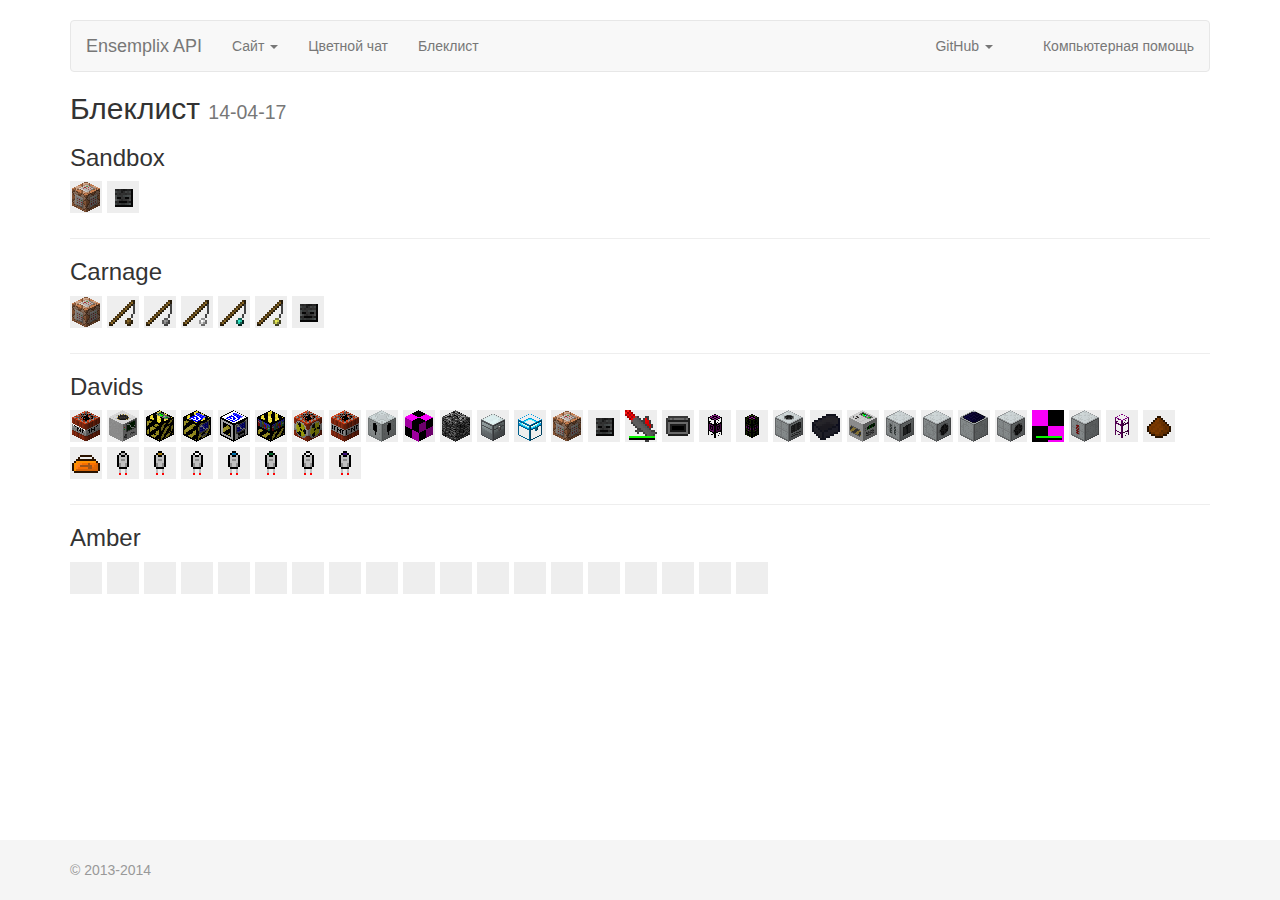
<file: blacklist.html>
<!DOCTYPE html>
<html>
<head>
  <meta charset="utf-8" />
  <meta content="width=device-width; initial-scale=1.0; maximum-scale=1.0; user-scalable=no;" name="viewport" />
  <title>Ensemplix API by web93onv</title>
  <meta name="robots" content="noindex,nofollow" />
  <script src="https://ajax.googleapis.com/ajax/libs/jquery/1.11.0/jquery.min.js"></script>
  <script src="http://netdna.bootstrapcdn.com/bootstrap/3.1.1/js/bootstrap.min.js"></script>
  <link rel="stylesheet" href="http://netdna.bootstrapcdn.com/bootstrap/3.1.1/css/bootstrap.min.css" />
  <link rel="stylesheet" href="blocks_items.css" />
  <style>
    html,
    body {
      height: 100%;
      /* The html and body elements cannot have any padding or margin. */
    }

    /* Wrapper for page content to push down footer */
    #wrap {
      min-height: 100%;
      height: auto;
      /* Negative indent footer by its height */
      margin: 0 auto -60px;
      /* Pad bottom by footer height */
      padding: 0 0 60px;
    }

    /* Set the fixed height of the footer here */
    #footer {
      height: 60px;
      background-color: #f5f5f5;
    }
  </style>
  <style>
    .item {
      outline: 1px solid transparent;
      background-color: #eee;
      margin: 0 5px 5px 0;
    }
    .item:hover {
      outline: 1px solid silver;
      background-color: #ccc;
    }
    .item-list {
      line-height: 0;
    }
  </style>
</head>
<body>

<div id="wrap">
<div class="container" style="padding-top:20px;">

<nav class="navbar navbar-default" role="navigation">
  <div class="navbar-header">
    <button type="button" class="navbar-toggle" data-toggle="collapse" data-target="#bs-example-navbar-collapse-1">
      <span class="sr-only">Toggle navigation</span>
      <span class="icon-bar"></span>
      <span class="icon-bar"></span>
      <span class="icon-bar"></span>
    </button>
    <a class="navbar-brand" href="http://ens.pavlo.cc/">Ensemplix API</a>
  </div>
  
  <div class="collapse navbar-collapse" id="bs-example-navbar-collapse-1">
    <ul class="nav navbar-nav">
      <li class="dropdown">
        <a href="https://ensemplix.ru" target="_blank" class="dropdown-toggle" data-toggle="dropdown">Сайт <b class="caret"></b></a>
        <ul class="dropdown-menu">
          <li><a href="https://ensemplix.ru" target="_blank">Главная страница</a></li>
          <li class="divider"></li>
          <li><a href="https://ensemplix.ru/articles/view/1/" target="_blank">Правила сервера</a></li>
          <li><a href="https://ensemplix.ru/articles/view/6/" target="_blank">Команды сервера</a></li>
          <li><a href="https://ensemplix.ru/articles/view/3/" target="_blank">Защита территории</a></li>
          <li class="divider"></li>
          <li><a href="https://ensemplix.ru/banlist" target="_blank">Банлист</a></li>
        </ul>
      </li>
      <li><a href="mc-color-chat.html">Цветной чат</a></li>
      <li><a href="blacklist.html">Блеклист</a></li>
    </ul>
    <ul class="nav navbar-nav navbar-right">
      <li class="dropdown">
        <a href="https://github.com/web93onv" target="_blank" class="icon dropdown-toggle" data-toggle="dropdown" style="background-image:url('https://plus.google.com/_/favicon?domain=github.com');background-position:15px center;background-repeat:no-repeat;padding-left:35px">GitHub <b class="caret"></b></a>
        <ul class="dropdown-menu">
          <li><a href="https://github.com/web93onv" target="_blank">web93onv GitHub Profile</a></li>
          <li class="divider"></li>
          <li><a href="https://github.com/web93onv/Ensemplix-API-by-web93onv" target="_blank">Ensemplix API by web93onv</a></li>
          <li><a href="https://github.com/web93onv/Minecraft-blocks-and-items-icons" target="_blank">Minecraft blocks and items icons</a></li>
        </ul>
      </li>
      <li><a class="icon" href="http://pavlo.cc" target="_blank" style="background-image:url('https://plus.google.com/_/favicon?domain=pavlo.cc');background-position:15px center;background-repeat:no-repeat;padding-left:35px">Компьютерная помощь</a></li>
    </ul>
  </div>
</nav>

<h2>Блеклист <small>14-04-17</small></h2>

<h3>Sandbox</h3>
<div class="item-list">
<span class="item item_137 item_137_0" title="#137"></span><span class="item item_397 item_397_1" title="#397:1"></span>
</div>

<hr/>

<h3>Carnage</h3>
<div class="item-list">
<span class="item item_137" title="#137"></span><span class="item item_11801" title="#11801"></span><span class="item item_11802" title="#11802"></span><span class="item item_11803" title="#11803"></span><span class="item item_11804" title="#11804"></span><span class="item item_11805" title="#11805"></span><span class="item item_397_1" title="#397:1"></span>
</div>

<hr/>

<h3>Davids</h3>
<div class="item-list">
<span class="item item_46" title="#46"></span><span class="item item_1503" title="#1503"></span><span class="item item_1505" title="#1505"></span><span class="item item_1507" title="#1507"></span><span class="item item_1508" title="#1508"></span><span class="item item_1515" title="#1515"></span><span class="item item_237" title="#237"></span><span class="item item_239" title="#239"></span><span class="item item_250_15" title="#250:15"></span><span class="item item_227_13" title="#227:13"></span><span class="item item_1522_0" title="#1522"></span><span class="item item_19762" title="#19762"></span><span class="item item_975_5" title="#975:5"></span><span class="item item_137" title="#137"></span><span class="item item_397_1" title="#397:1"></span><span class="item item_30208" title="#30208"></span><span class="item item_30122" title="#30122"></span><span class="item item_19476" title="#19476"></span><span class="item item_19477" title="#19477"></span><span class="item item_250_11" title="#250:11"></span><span class="item item_30077" title="#30077"></span><span class="item item_1500" title="#1500"></span><span class="item item_250_8" title="#250:8"></span><span class="item item_246_2" title="#246:2"></span><span class="item item_246_3" title="#246:3"></span><span class="item item_246_4" title="#246:4"></span><span class="item item_30123" title="#30123"></span><span class="item item_223_11" title="#223:11"></span><span class="item item_19422" title="#19422"></span><span class="item item_30112" title="#30112"></span><span class="item item_30117" title="#30117"></span><span class="item item_30141" title="#30141"></span><span class="item item_30142" title="#30142"></span><span class="item item_30143" title="#30143"></span><span class="item item_30144" title="#30144"></span><span class="item item_30145" title="#30145"></span><span class="item item_30146" title="#30146"></span><span class="item item_30118" title="#30118"></span></div>

<hr/>

<h3>Amber</h3>
<div class="item-list">
<span class="item item_6933" title="#6933"></span><span class="item item_6953" title="#6953"></span><span class="item item_7076" title="#7076"></span><span class="item item_7294" title="#7294"></span><span class="item item_7295" title="#7295"></span><span class="item item_7298" title="#7298"></span><span class="item item_7305" title="#7305"></span><span class="item item_7336" title="#7336"></span><span class="item item_7345" title="#7345"></span><span class="item item_7018" title="#7018"></span><span class="item item_7337" title="#7337"></span><span class="item item_7338" title="#7338"></span><span class="item item_7339" title="#7339"></span><span class="item item_7340" title="#7340"></span><span class="item item_7341" title="#7341"></span><span class="item item_7342" title="#7342"></span><span class="item item_7343" title="#7343"></span><span class="item item_7344" title="#7344"></span><span class="item item_7067" title="#7067"></span> 
</div>

</div>
</div>

<div id="footer">
  <div class="container">
    <p class="muted credit" style="margin:20px 0;color:#999;">&copy; 2013-2014</p>
  </div>
</div>

<script>
$('document').ready(function() {
  $('.item').tooltip();
});
</script>
<script>
if(location.protocol !== "file:") {
  (function(i,s,o,g,r,a,m){i['GoogleAnalyticsObject']=r;i[r]=i[r]||function(){
  (i[r].q=i[r].q||[]).push(arguments)},i[r].l=1*new Date();a=s.createElement(o),
  m=s.getElementsByTagName(o)[0];a.async=1;a.src=g;m.parentNode.insertBefore(a,m)
  })(window,document,'script','//www.google-analytics.com/analytics.js','ga');

  ga('create', 'UA-46473418-2', 'pavlo.cc');
  ga('send', 'pageview');
}
</script>

</body>
</html>
</file>
<file: blocks_items.css>
.item {
  width: 32px;
  height: 32px;
  background-image: url(blocks_items.png);
  display: inline-block;
  background-position:32px 32px;
}

.item_1 {background-position:0px 0px;}
.item_2 {background-position:-32px 0px;}
.item_3 {background-position:-64px 0px;}
.item_4 {background-position:-96px 0px;}
.item_5 {background-position:-128px 0px;}
.item_5_1 {background-position:-160px 0px;}
.item_5_2 {background-position:-192px 0px;}
.item_5_3 {background-position:-224px 0px;}
.item_6 {background-position:-256px 0px;}
.item_6_1 {background-position:0px -32px;}
.item_6_2 {background-position:-32px -32px;}
.item_6_3 {background-position:-64px -32px;}
.item_7 {background-position:-96px -32px;}
.item_8 {background-position:-128px -32px;}
.item_9 {background-position:-160px -32px;}
.item_10 {background-position:-192px -32px;}
.item_11 {background-position:-224px -32px;}
.item_12 {background-position:-256px -32px;}
.item_13 {background-position:0px -64px;}
.item_14 {background-position:-32px -64px;}
.item_15 {background-position:-64px -64px;}
.item_16 {background-position:-96px -64px;}
.item_17 {background-position:-128px -64px;}
.item_17_1 {background-position:-160px -64px;}
.item_17_2 {background-position:-192px -64px;}
.item_17_3 {background-position:-224px -64px;}
.item_18 {background-position:-256px -64px;}
.item_18_1 {background-position:0px -96px;}
.item_18_2 {background-position:-32px -96px;}
.item_18_3 {background-position:-64px -96px;}
.item_19 {background-position:-96px -96px;}
.item_20 {background-position:-128px -96px;}
.item_21 {background-position:-160px -96px;}
.item_22 {background-position:-192px -96px;}
.item_23 {background-position:-224px -96px;}
.item_24 {background-position:-256px -96px;}
.item_24_1 {background-position:0px -128px;}
.item_24_2 {background-position:-32px -128px;}
.item_25 {background-position:-64px -128px;}
.item_26 {background-position:-96px -128px;}
.item_27 {background-position:-128px -128px;}
.item_28 {background-position:-160px -128px;}
.item_29 {background-position:-192px -128px;}
.item_30 {background-position:-224px -128px;}
.item_31 {background-position:-256px -128px;}
.item_31_1 {background-position:0px -160px;}
.item_31_2 {background-position:-32px -160px;}
.item_31_3 {background-position:-64px -160px;}
.item_32 {background-position:-96px -160px;}
.item_33 {background-position:-128px -160px;}
.item_34 {background-position:-160px -160px;}
.item_35 {background-position:-192px -160px;}
.item_35_1 {background-position:-224px -160px;}
.item_35_2 {background-position:-256px -160px;}
.item_35_3 {background-position:0px -192px;}
.item_35_4 {background-position:-32px -192px;}
.item_35_5 {background-position:-64px -192px;}
.item_35_6 {background-position:-96px -192px;}
.item_35_7 {background-position:-128px -192px;}
.item_35_8 {background-position:-160px -192px;}
.item_35_9 {background-position:-192px -192px;}
.item_35_10 {background-position:-224px -192px;}
.item_35_11 {background-position:-256px -192px;}
.item_35_12 {background-position:0px -224px;}
.item_35_13 {background-position:-32px -224px;}
.item_35_14 {background-position:-64px -224px;}
.item_35_15 {background-position:-96px -224px;}
.item_36 {background-position:-128px -224px;}
.item_37 {background-position:-160px -224px;}
.item_38 {background-position:-192px -224px;}
.item_39 {background-position:-224px -224px;}
.item_40 {background-position:-256px -224px;}
.item_41 {background-position:0px -256px;}
.item_42 {background-position:-32px -256px;}
.item_43 {background-position:-64px -256px;}
.item_43_1 {background-position:-96px -256px;}
.item_43_2 {background-position:-128px -256px;}
.item_43_3 {background-position:-160px -256px;}
.item_43_4 {background-position:-192px -256px;}
.item_43_5 {background-position:-224px -256px;}
.item_43_6 {background-position:-256px -256px;}
.item_43_7 {background-position:0px -288px;}
.item_43_8 {background-position:-32px -288px;}
.item_43_9 {background-position:-64px -288px;}
.item_44 {background-position:-96px -288px;}
.item_44_1 {background-position:-128px -288px;}
.item_44_2 {background-position:-160px -288px;}
.item_44_3 {background-position:-192px -288px;}
.item_44_4 {background-position:-224px -288px;}
.item_44_5 {background-position:-256px -288px;}
.item_44_6 {background-position:0px -320px;}
.item_44_7 {background-position:-32px -320px;}
.item_45 {background-position:-64px -320px;}
.item_46 {background-position:-96px -320px;}
.item_47 {background-position:-128px -320px;}
.item_48 {background-position:-160px -320px;}
.item_49 {background-position:-192px -320px;}
.item_50 {background-position:-224px -320px;}
.item_51 {background-position:-256px -320px;}
.item_52 {background-position:0px -352px;}
.item_53 {background-position:-32px -352px;}
.item_54 {background-position:-64px -352px;}
.item_55 {background-position:-96px -352px;}
.item_56 {background-position:-128px -352px;}
.item_57 {background-position:-160px -352px;}
.item_58 {background-position:-192px -352px;}
.item_59 {background-position:-224px -352px;}
.item_60 {background-position:-256px -352px;}
.item_61 {background-position:0px -384px;}
.item_62 {background-position:-32px -384px;}
.item_63 {background-position:-64px -384px;}
.item_64 {background-position:-96px -384px;}
.item_65 {background-position:-128px -384px;}
.item_66 {background-position:-160px -384px;}
.item_67 {background-position:-192px -384px;}
.item_68 {background-position:-224px -384px;}
.item_69 {background-position:-256px -384px;}
.item_70 {background-position:0px -416px;}
.item_71 {background-position:-32px -416px;}
.item_72 {background-position:-64px -416px;}
.item_73 {background-position:-96px -416px;}
.item_74 {background-position:-128px -416px;}
.item_75 {background-position:-160px -416px;}
.item_76 {background-position:-192px -416px;}
.item_77 {background-position:-224px -416px;}
.item_78 {background-position:-256px -416px;}
.item_79 {background-position:0px -448px;}
.item_80 {background-position:-32px -448px;}
.item_81 {background-position:-64px -448px;}
.item_82 {background-position:-96px -448px;}
.item_83 {background-position:-128px -448px;}
.item_84 {background-position:-160px -448px;}
.item_85 {background-position:-192px -448px;}
.item_86 {background-position:-224px -448px;}
.item_87 {background-position:-256px -448px;}
.item_88 {background-position:0px -480px;}
.item_89 {background-position:-32px -480px;}
.item_90 {background-position:-64px -480px;}
.item_91 {background-position:-96px -480px;}
.item_92 {background-position:-128px -480px;}
.item_93 {background-position:-160px -480px;}
.item_94 {background-position:-192px -480px;}
.item_95 {background-position:-224px -480px;}
.item_96 {background-position:-256px -480px;}
.item_97 {background-position:0px -512px;}
.item_97_1 {background-position:-32px -512px;}
.item_97_2 {background-position:-64px -512px;}
.item_98 {background-position:-96px -512px;}
.item_98_1 {background-position:-128px -512px;}
.item_98_2 {background-position:-160px -512px;}
.item_98_3 {background-position:-192px -512px;}
.item_99 {background-position:-224px -512px;}
.item_100 {background-position:-256px -512px;}
.item_101 {background-position:0px -544px;}
.item_102 {background-position:-32px -544px;}
.item_103 {background-position:-64px -544px;}
.item_104 {background-position:-96px -544px;}
.item_105 {background-position:-128px -544px;}
.item_106 {background-position:-160px -544px;}
.item_107 {background-position:-192px -544px;}
.item_108 {background-position:-224px -544px;}
.item_109 {background-position:-256px -544px;}
.item_110 {background-position:0px -576px;}
.item_111 {background-position:-32px -576px;}
.item_112 {background-position:-64px -576px;}
.item_113 {background-position:-96px -576px;}
.item_114 {background-position:-128px -576px;}
.item_115 {background-position:-160px -576px;}
.item_116 {background-position:-192px -576px;}
.item_117 {background-position:-224px -576px;}
.item_118 {background-position:-256px -576px;}
.item_119 {background-position:0px -608px;}
.item_120 {background-position:-32px -608px;}
.item_121 {background-position:-64px -608px;}
.item_122 {background-position:-96px -608px;}
.item_123 {background-position:-128px -608px;}
.item_124 {background-position:-160px -608px;}
.item_125 {background-position:-192px -608px;}
.item_125_1 {background-position:-224px -608px;}
.item_125_2 {background-position:-256px -608px;}
.item_125_3 {background-position:0px -640px;}
.item_126 {background-position:-32px -640px;}
.item_126_1 {background-position:-64px -640px;}
.item_126_2 {background-position:-96px -640px;}
.item_126_3 {background-position:-128px -640px;}
.item_127 {background-position:-160px -640px;}
.item_128 {background-position:-192px -640px;}
.item_129 {background-position:-224px -640px;}
.item_130 {background-position:-256px -640px;}
.item_131 {background-position:0px -672px;}
.item_132 {background-position:-32px -672px;}
.item_133 {background-position:-64px -672px;}
.item_134 {background-position:-96px -672px;}
.item_135 {background-position:-128px -672px;}
.item_136 {background-position:-160px -672px;}
.item_137 {background-position:-192px -672px;}
.item_138 {background-position:-224px -672px;}
.item_139 {background-position:-256px -672px;}
.item_139_1 {background-position:0px -704px;}
.item_140 {background-position:-32px -704px;}
.item_141 {background-position:-64px -704px;}
.item_142 {background-position:-96px -704px;}
.item_143 {background-position:-128px -704px;}
.item_144 {background-position:-160px -704px;}
.item_145 {background-position:-192px -704px;}
.item_145_1 {background-position:-224px -704px;}
.item_145_2 {background-position:-256px -704px;}
.item_146 {background-position:0px -736px;}
.item_147 {background-position:-32px -736px;}
.item_148 {background-position:-64px -736px;}
.item_149 {background-position:-96px -736px;}
.item_150 {background-position:-128px -736px;}
.item_151 {background-position:-160px -736px;}
.item_152 {background-position:-192px -736px;}
.item_153 {background-position:-224px -736px;}
.item_154 {background-position:-256px -736px;}
.item_155 {background-position:0px -768px;}
.item_155_1 {background-position:-32px -768px;}
.item_155_2 {background-position:-64px -768px;}
.item_155_3 {background-position:-96px -768px;}
.item_155_4 {background-position:-128px -768px;}
.item_156 {background-position:-160px -768px;}
.item_157 {background-position:-192px -768px;}
.item_158 {background-position:-224px -768px;}
.item_159 {background-position:-256px -768px;}
.item_159_1 {background-position:0px -800px;}
.item_159_2 {background-position:-32px -800px;}
.item_159_3 {background-position:-64px -800px;}
.item_159_4 {background-position:-96px -800px;}
.item_159_5 {background-position:-128px -800px;}
.item_159_6 {background-position:-160px -800px;}
.item_159_7 {background-position:-192px -800px;}
.item_159_8 {background-position:-224px -800px;}
.item_159_9 {background-position:-256px -800px;}
.item_159_10 {background-position:0px -832px;}
.item_159_11 {background-position:-32px -832px;}
.item_159_12 {background-position:-64px -832px;}
.item_159_13 {background-position:-96px -832px;}
.item_159_14 {background-position:-128px -832px;}
.item_159_15 {background-position:-160px -832px;}
.item_170 {background-position:-192px -832px;}
.item_171 {background-position:-224px -832px;}
.item_171_1 {background-position:-256px -832px;}
.item_171_2 {background-position:0px -864px;}
.item_171_3 {background-position:-32px -864px;}
.item_171_4 {background-position:-64px -864px;}
.item_171_5 {background-position:-96px -864px;}
.item_171_6 {background-position:-128px -864px;}
.item_171_7 {background-position:-160px -864px;}
.item_171_8 {background-position:-192px -864px;}
.item_171_9 {background-position:-224px -864px;}
.item_171_10 {background-position:-256px -864px;}
.item_171_11 {background-position:0px -896px;}
.item_171_12 {background-position:-32px -896px;}
.item_171_13 {background-position:-64px -896px;}
.item_171_14 {background-position:-96px -896px;}
.item_171_15 {background-position:-128px -896px;}
.item_172 {background-position:-160px -896px;}
.item_173 {background-position:-192px -896px;}

.item_256 {background-position:288px 0px;}
.item_257 {background-position:-320px 0px;}
.item_258 {background-position:-352px 0px;}
.item_259 {background-position:-384px 0px;}
.item_260 {background-position:-416px 0px;}
.item_261 {background-position:-448px 0px;}
.item_262 {background-position:-480px 0px;}
.item_263 {background-position:-512px 0px;}
.item_263_1 {background-position:-544px 0px;}
.item_264 {background-position:288px -32px;}
.item_265 {background-position:-320px -32px;}
.item_266 {background-position:-352px -32px;}
.item_267 {background-position:-384px -32px;}
.item_268 {background-position:-416px -32px;}
.item_269 {background-position:-448px -32px;}
.item_270 {background-position:-480px -32px;}
.item_271 {background-position:-512px -32px;}
.item_272 {background-position:-544px -32px;}
.item_263 {background-position:288px -64px;}
.item_274 {background-position:-320px -64px;}
.item_275 {background-position:-352px -64px;}
.item_276 {background-position:-384px -64px;}
.item_277 {background-position:-416px -64px;}
.item_278 {background-position:-448px -64px;}
.item_279 {background-position:-480px -64px;}
.item_280 {background-position:-512px -64px;}
.item_281 {background-position:-544px -64px;}
.item_282 {background-position:288px -96px;}
.item_283 {background-position:-320px -96px;}
.item_284 {background-position:-352px -96px;}
.item_285 {background-position:-384px -96px;}
.item_286 {background-position:-416px -96px;}
.item_287 {background-position:-448px -96px;}
.item_288 {background-position:-480px -96px;}
.item_289 {background-position:-512px -96px;}
.item_290 {background-position:-544px -96px;}
.item_291 {background-position:288px -128px;}
.item_292 {background-position:-320px -128px;}
.item_293 {background-position:-352px -128px;}
.item_294 {background-position:-384px -128px;}
.item_295 {background-position:-416px -128px;}
.item_296 {background-position:-448px -128px;}
.item_297 {background-position:-480px -128px;}
.item_298 {background-position:-512px -128px;}
.item_299 {background-position:-544px -128px;}
.item_300 {background-position:288px -160px;}
.item_301 {background-position:-320px -160px;}
.item_302 {background-position:-352px -160px;}
.item_303 {background-position:-384px -160px;}
.item_304 {background-position:-416px -160px;}
.item_305 {background-position:-448px -160px;}
.item_306 {background-position:-480px -160px;}
.item_307 {background-position:-512px -160px;}
.item_308 {background-position:-544px -160px;}
.item_309 {background-position:288px -192px;}
.item_310 {background-position:-320px -192px;}
.item_311 {background-position:-352px -192px;}
.item_312 {background-position:-384px -192px;}
.item_313 {background-position:-416px -192px;}
.item_314 {background-position:-448px -192px;}
.item_315 {background-position:-480px -192px;}
.item_316 {background-position:-512px -192px;}
.item_317 {background-position:-544px -192px;}
.item_318 {background-position:288px -224px;}
.item_319 {background-position:-320px -224px;}
.item_320 {background-position:-352px -224px;}
.item_321 {background-position:-384px -224px;}
.item_322 {background-position:-416px -224px;}
.item_322_1 {background-position:-448px -224px;}
.item_323 {background-position:-480px -224px;}
.item_324 {background-position:-512px -224px;}
.item_325 {background-position:-544px -224px;}
.item_326 {background-position:288px -256px;}
.item_327 {background-position:-320px -256px;}
.item_328 {background-position:-352px -256px;}
.item_329 {background-position:-384px -256px;}
.item_330 {background-position:-416px -256px;}
.item_331 {background-position:-448px -256px;}
.item_332 {background-position:-480px -256px;}
.item_333 {background-position:-512px -256px;}
.item_334 {background-position:-544px -256px;}
.item_335 {background-position:288px -288px;}
.item_336 {background-position:-320px -288px;}
.item_337 {background-position:-352px -288px;}
.item_338 {background-position:-384px -288px;}
.item_339 {background-position:-416px -288px;}
.item_340 {background-position:-448px -288px;}
.item_341 {background-position:-480px -288px;}
.item_342 {background-position:-512px -288px;}
.item_343 {background-position:-544px -288px;}
.item_344 {background-position:288px -320px;}
.item_345 {background-position:-320px -320px;}
.item_346 {background-position:-352px -320px;}
.item_347 {background-position:-384px -320px;}
.item_348 {background-position:-416px -320px;}
.item_349 {background-position:-448px -320px;}
.item_350 {background-position:-480px -320px;}
.item_351 {background-position:-512px -320px;}
.item_351_1 {background-position:-544px -320px;}
.item_351_2 {background-position:288px -352px;}
.item_351_3 {background-position:-320px -352px;}
.item_351_4 {background-position:-352px -352px;}
.item_351_5 {background-position:-384px -352px;}
.item_351_6 {background-position:-416px -352px;}
.item_351_7 {background-position:-448px -352px;}
.item_351_8 {background-position:-480px -352px;}
.item_351_9 {background-position:-512px -352px;}
.item_351_10 {background-position:-544px -352px;}
.item_351_11 {background-position:288px -384px;}
.item_351_12 {background-position:-320px -384px;}
.item_351_13 {background-position:-352px -384px;}
.item_351_14 {background-position:-384px -384px;}
.item_351_15 {background-position:-416px -384px;}
.item_352 {background-position:-448px -384px;}
.item_353 {background-position:-480px -384px;}
.item_354 {background-position:-512px -384px;}
.item_355 {background-position:-544px -384px;}
.item_356 {background-position:288px -416px;}
.item_357 {background-position:-320px -416px;}
.item_358 {background-position:-352px -416px;}
.item_359 {background-position:-384px -416px;}
.item_360 {background-position:-416px -416px;}
.item_361 {background-position:-448px -416px;}
.item_362 {background-position:-480px -416px;}
.item_363 {background-position:-512px -416px;}
.item_364 {background-position:-544px -416px;}
.item_365 {background-position:288px -448px;}
.item_366 {background-position:-320px -448px;}
.item_367 {background-position:-352px -448px;}
.item_368 {background-position:-384px -448px;}
.item_369 {background-position:-416px -448px;}
.item_370 {background-position:-448px -448px;}
.item_371 {background-position:-480px -448px;}
.item_372 {background-position:-512px -448px;}
.item_373 {background-position:-544px -448px;}
.item_374 {background-position:288px -480px;}
.item_375 {background-position:-320px -480px;}
.item_376 {background-position:-352px -480px;}
.item_377 {background-position:-384px -480px;}
.item_378 {background-position:-416px -480px;}
.item_379 {background-position:-448px -480px;}
.item_380 {background-position:-480px -480px;}
.item_381 {background-position:-512px -480px;}
.item_382 {background-position:-544px -480px;}
.item_383_50 {background-position:288px -512px;}
.item_383_51 {background-position:-320px -512px;}
.item_383_52 {background-position:-352px -512px;}
.item_383_54 {background-position:-384px -512px;}
.item_383_55 {background-position:-416px -512px;}
.item_383_56 {background-position:-448px -512px;}
.item_383_57 {background-position:-480px -512px;}
.item_383_58 {background-position:-512px -512px;}
.item_383_59 {background-position:-544px -512px;}
.item_383_60 {background-position:288px -544px;}
.item_383_61 {background-position:-320px -544px;}
.item_383_62 {background-position:-352px -544px;}
.item_383_65 {background-position:-384px -544px;}
.item_383_66 {background-position:-416px -544px;}
.item_383_90 {background-position:-448px -544px;}
.item_383_91 {background-position:-480px -544px;}
.item_383_92 {background-position:-512px -544px;}
.item_383_93 {background-position:-544px -544px;}
.item_383_94 {background-position:288px -576px;}
.item_383_95 {background-position:-320px -576px;}
.item_383_96 {background-position:-352px -576px;}
.item_383_98 {background-position:-384px -576px;}
.item_383_100 {background-position:-416px -576px;}
.item_383_120 {background-position:-448px -576px;}
.item_384 {background-position:-480px -576px;}
.item_385 {background-position:-512px -576px;}
.item_386 {background-position:-544px -576px;}
.item_387 {background-position:288px -608px;}
.item_388 {background-position:-320px -608px;}
.item_389 {background-position:-352px -608px;}
.item_390 {background-position:-384px -608px;}
.item_391 {background-position:-416px -608px;}
.item_392 {background-position:-448px -608px;}
.item_393 {background-position:-480px -608px;}
.item_394 {background-position:-512px -608px;}
.item_395 {background-position:-544px -608px;}
.item_396 {background-position:288px -640px;}
.item_397_0 {background-position:-320px -640px;}
.item_397_1 {background-position:-352px -640px;}
.item_397_2 {background-position:-384px -640px;}
.item_397_3 {background-position:-416px -640px;}
.item_397_4 {background-position:-448px -640px;}
.item_398 {background-position:-480px -640px;}
.item_399 {background-position:-512px -640px;}
.item_400 {background-position:-544px -640px;}
.item_401 {background-position:288px -672px;}
.item_402 {background-position:-320px -672px;}
.item_403 {background-position:-352px -672px;}
.item_404 {background-position:-384px -672px;}
.item_405 {background-position:-416px -672px;}
.item_406 {background-position:-448px -672px;}
.item_407 {background-position:-480px -672px;}
.item_408 {background-position:-512px -672px;}
.item_417 {background-position:-544px -672px;}
.item_418 {background-position:288px -704px;}
.item_419 {background-position:-320px -704px;}
.item_420 {background-position:-352px -704px;}
.item_421 {background-position:-384px -704px;}
.item_2256 {background-position:-416px -704px;}
.item_2257 {background-position:-448px -704px;}
.item_2258 {background-position:-480px -704px;}
.item_2259 {background-position:-512px -704px;}
.item_2260 {background-position:-544px -704px;}
.item_2261 {background-position:288px -736px;}
.item_2262 {background-position:-320px -736px;}
.item_2263 {background-position:-352px -736px;}
.item_2264 {background-position:-384px -736px;}
.item_2265 {background-position:-416px -736px;}
.item_2266 {background-position:-448px -736px;}
.item_2267 {background-position:-480px -736px;}

/* potions */
.item_373_0 {background-position:0px 0px;background-image:url(blocks_items_potions.png);}
.item_373_16 {background-position:-32px 0px;background-image:url(blocks_items_potions.png);}
.item_373_32 {background-position:-64px 0px;background-image:url(blocks_items_potions.png);}
.item_373_64 {background-position:-96px 0px;background-image:url(blocks_items_potions.png);}
.item_373_8193 {background-position:-128px 0px;background-image:url(blocks_items_potions.png);}
.item_373_8194 {background-position:-160px 0px;background-image:url(blocks_items_potions.png);}
.item_373_8195 {background-position:-192px 0px;background-image:url(blocks_items_potions.png);}
.item_373_8196 {background-position:-224px 0px;background-image:url(blocks_items_potions.png);}
.item_373_8197 {background-position:-256px 0px;background-image:url(blocks_items_potions.png);}
.item_373_8198 {background-position:-288px 0px;background-image:url(blocks_items_potions.png);}
.item_373_8200 {background-position:-320px 0px;background-image:url(blocks_items_potions.png);}
.item_373_8201 {background-position:-352px 0px;background-image:url(blocks_items_potions.png);}
.item_373_8202 {background-position:-384px 0px;background-image:url(blocks_items_potions.png);}
.item_373_8204 {background-position:0px -32px;background-image:url(blocks_items_potions.png);}
.item_373_8206, .item_373_16318, .item_373_16382, .item_373_8238 {background-position:-32px -32px;background-image:url(blocks_items_potions.png);}
.item_373_8225 {background-position:-64px -32px;background-image:url(blocks_items_potions.png);}
.item_373_8226 {background-position:-96px -32px;background-image:url(blocks_items_potions.png);}
.item_373_8228 {background-position:-128px -32px;background-image:url(blocks_items_potions.png);}
.item_373_8229 {background-position:-160px -32px;background-image:url(blocks_items_potions.png);}
.item_373_8233 {background-position:-192px -32px;background-image:url(blocks_items_potions.png);}
.item_373_8236 {background-position:-224px -32px;background-image:url(blocks_items_potions.png);}
.item_373_8257 {background-position:-256px -32px;background-image:url(blocks_items_potions.png);}
.item_373_8258 {background-position:-288px -32px;background-image:url(blocks_items_potions.png);}
.item_373_8259 {background-position:-320px -32px;background-image:url(blocks_items_potions.png);}
.item_373_8260 {background-position:-352px -32px;background-image:url(blocks_items_potions.png);}
.item_373_8262 {background-position:-384px -32px;background-image:url(blocks_items_potions.png);}
.item_373_8264 {background-position:0px -64px;background-image:url(blocks_items_potions.png);}
.item_373_8265 {background-position:-32px -64px;background-image:url(blocks_items_potions.png);}
.item_373_8266 {background-position:-64px -64px;background-image:url(blocks_items_potions.png);}
.item_373_8270 {background-position:-96px -64px;background-image:url(blocks_items_potions.png);}
.item_373_16384 {background-position:-128px -64px;background-image:url(blocks_items_potions.png);}
.item_373_16385 {background-position:-160px -64px;background-image:url(blocks_items_potions.png);}
.item_373_16386 {background-position:-192px -64px;background-image:url(blocks_items_potions.png);}
.item_373_16387 {background-position:-224px -64px;background-image:url(blocks_items_potions.png);}
.item_373_16388 {background-position:-256px -64px;background-image:url(blocks_items_potions.png);}
.item_373_16389 {background-position:-288px -64px;background-image:url(blocks_items_potions.png);}
.item_373_16390 {background-position:-320px -64px;background-image:url(blocks_items_potions.png);}
.item_373_16392 {background-position:-352px -64px;background-image:url(blocks_items_potions.png);}
.item_373_16393 {background-position:-384px -64px;background-image:url(blocks_items_potions.png);}
.item_373_16394 {background-position:0px -96px;background-image:url(blocks_items_potions.png);}
.item_373_16396 {background-position:-32px -96px;background-image:url(blocks_items_potions.png);}
.item_373_16398, .item_373_32766, .item_373_32702, .item_373_24590, .item_373_24654, .item_373_16430 {background-position:-64px -96px;background-image:url(blocks_items_potions.png);}
.item_373_16417 {background-position:-96px -96px;background-image:url(blocks_items_potions.png);}
.item_373_16418 {background-position:-128px -96px;background-image:url(blocks_items_potions.png);}
.item_373_16420 {background-position:-160px -96px;background-image:url(blocks_items_potions.png);}
.item_373_16421 {background-position:-192px -96px;background-image:url(blocks_items_potions.png);}
.item_373_16425 {background-position:-224px -96px;background-image:url(blocks_items_potions.png);}
.item_373_16428 {background-position:-256px -96px;background-image:url(blocks_items_potions.png);}
.item_373_16449 {background-position:-288px -96px;background-image:url(blocks_items_potions.png);}
.item_373_16450 {background-position:-320px -96px;background-image:url(blocks_items_potions.png);}
.item_373_16451 {background-position:-352px -96px;background-image:url(blocks_items_potions.png);}
.item_373_16452 {background-position:-384px -96px;background-image:url(blocks_items_potions.png);}
.item_373_16454 {background-position:0px -128px;background-image:url(blocks_items_potions.png);}
.item_373_16456 {background-position:-32px -128px;background-image:url(blocks_items_potions.png);}
.item_373_16457 {background-position:-64px -128px;background-image:url(blocks_items_potions.png);}
.item_373_16458 {background-position:-96px -128px;background-image:url(blocks_items_potions.png);}
.item_373_16462 {background-position:-128px -128px;background-image:url(blocks_items_potions.png);}

/* iron chest */
.item_975_0 {background-position:0px 0px;background-image:url(blocks_items_iron_chest.png);}
.item_975_1 {background-position:-32px 0px;background-image:url(blocks_items_iron_chest.png);}
.item_975_2 {background-position:-64px 0px;background-image:url(blocks_items_iron_chest.png);}
.item_975_3 {background-position:-96px 0px;background-image:url(blocks_items_iron_chest.png);}
.item_975_4 {background-position:-128px 0px;background-image:url(blocks_items_iron_chest.png);}
.item_975_5 {background-position:-160px 0px;background-image:url(blocks_items_iron_chest.png);}
.item_975_6 {background-position:-192px 0px;background-image:url(blocks_items_iron_chest.png);}
.item_975_7 {background-position:-224px 0px;background-image:url(blocks_items_iron_chest.png);}
.item_19757 {background-position:-256px 0px;background-image:url(blocks_items_iron_chest.png);}
.item_19758 {background-position:-288px 0px;background-image:url(blocks_items_iron_chest.png);}
.item_19759 {background-position:-320px 0px;background-image:url(blocks_items_iron_chest.png);}
.item_19760 {background-position:-352px 0px;background-image:url(blocks_items_iron_chest.png);}
.item_19761 {background-position:-384px 0px;background-image:url(blocks_items_iron_chest.png);}
.item_19762 {background-position:-416px 0px;background-image:url(blocks_items_iron_chest.png);}
.item_19763 {background-position:-448px 0px;background-image:url(blocks_items_iron_chest.png);}
.item_19764 {background-position:-480px 0px;background-image:url(blocks_items_iron_chest.png);}
.item_19765 {background-position:-512px 0px;background-image:url(blocks_items_iron_chest.png);}

/* industrial craft 2 experimental */
.item_249 {background-position:0px 0px;background-image:url(blocks_items_ic_exp.png);}
.item_248 {background-position:-32px 0px;background-image:url(blocks_items_ic_exp.png);}
.item_247 {background-position:-64px 0px;background-image:url(blocks_items_ic_exp.png);}
.item_4003 {background-position:-96px 0px;background-image:url(blocks_items_ic_exp.png);}
.item_224 {background-position:-128px 0px;background-image:url(blocks_items_ic_exp.png);}
.item_224_1 {background-position:-160px 0px;background-image:url(blocks_items_ic_exp.png);}
.item_224_2 {background-position:-192px 0px;background-image:url(blocks_items_ic_exp.png);}
.item_224_3 {background-position:-224px 0px;background-image:url(blocks_items_ic_exp.png);}
.item_224_4 {background-position:-256px 0px;background-image:url(blocks_items_ic_exp.png);}
.item_228 {background-position:-288px 0px;background-image:url(blocks_items_ic_exp.png);}
.item_241 {background-position:-320px 0px;background-image:url(blocks_items_ic_exp.png);}
.item_242 {background-position:-352px 0px;background-image:url(blocks_items_ic_exp.png);}
.item_243 {background-position:-384px 0px;background-image:url(blocks_items_ic_exp.png);}
.item_234 {background-position:0px -32px;background-image:url(blocks_items_ic_exp.png);}
.item_240 {background-position:-32px -32px;background-image:url(blocks_items_ic_exp.png);}
.item_222 {background-position:-64px -32px;background-image:url(blocks_items_ic_exp.png);}
.item_221 {background-position:-96px -32px;background-image:url(blocks_items_ic_exp.png);}
.item_4014 {background-position:-128px -32px;background-image:url(blocks_items_ic_exp.png);}
.item_231 {background-position:-160px -32px;background-image:url(blocks_items_ic_exp.png);}
.item_230 {background-position:-192px -32px;background-image:url(blocks_items_ic_exp.png);}
.item_229 {background-position:-224px -32px;background-image:url(blocks_items_ic_exp.png);}
.item_236 {background-position:-256px -32px;background-image:url(blocks_items_ic_exp.png);}
.item_235 {background-position:-288px -32px;background-image:url(blocks_items_ic_exp.png);}
.item_239 {background-position:-320px -32px;background-image:url(blocks_items_ic_exp.png);}
.item_237 {background-position:-352px -32px;background-image:url(blocks_items_ic_exp.png);}
.item_218 {background-position:-384px -32px;background-image:url(blocks_items_ic_exp.png);}
.item_217 {background-position:0px -64px;background-image:url(blocks_items_ic_exp.png);}
.item_220 {background-position:-32px -64px;background-image:url(blocks_items_ic_exp.png);}
.item_216 {background-position:-64px -64px;background-image:url(blocks_items_ic_exp.png);}
.item_232 {background-position:-96px -64px;background-image:url(blocks_items_ic_exp.png);}
.item_245 {background-position:-128px -64px;background-image:url(blocks_items_ic_exp.png);}
.item_244 {background-position:-160px -64px;background-image:url(blocks_items_ic_exp.png);}
.item_226 {background-position:-192px -64px;background-image:url(blocks_items_ic_exp.png);}
.item_219 {background-position:-224px -64px;background-image:url(blocks_items_ic_exp.png);}
.item_225 {background-position:-256px -64px;background-image:url(blocks_items_ic_exp.png);}
.item_225_1 {background-position:-288px -64px;background-image:url(blocks_items_ic_exp.png);}
.item_225_2 {background-position:-320px -64px;background-image:url(blocks_items_ic_exp.png);}
.item_246 {background-position:-352px -64px;background-image:url(blocks_items_ic_exp.png);}
.item_246_1 {background-position:-384px -64px;background-image:url(blocks_items_ic_exp.png);}
.item_246_2 {background-position:0px -96px;background-image:url(blocks_items_ic_exp.png);}
.item_246_3 {background-position:-32px -96px;background-image:url(blocks_items_ic_exp.png);}
.item_246_4 {background-position:-64px -96px;background-image:url(blocks_items_ic_exp.png);}
.item_246_5 {background-position:-96px -96px;background-image:url(blocks_items_ic_exp.png);}
.item_246_6 {background-position:-128px -96px;background-image:url(blocks_items_ic_exp.png);}
.item_246_7 {background-position:-160px -96px;background-image:url(blocks_items_ic_exp.png);}
.item_227 {background-position:-192px -96px;background-image:url(blocks_items_ic_exp.png);}
.item_227_1 {background-position:-224px -96px;background-image:url(blocks_items_ic_exp.png);}
.item_227_2 {background-position:-256px -96px;background-image:url(blocks_items_ic_exp.png);}
.item_227_3 {background-position:-288px -96px;background-image:url(blocks_items_ic_exp.png);}
.item_227_4 {background-position:-320px -96px;background-image:url(blocks_items_ic_exp.png);}
.item_227_5 {background-position:-352px -96px;background-image:url(blocks_items_ic_exp.png);}
.item_227_6 {background-position:-384px -96px;background-image:url(blocks_items_ic_exp.png);}
.item_227_7 {background-position:0px -128px;background-image:url(blocks_items_ic_exp.png);}
.item_250 {background-position:-32px -128px;background-image:url(blocks_items_ic_exp.png);}
.item_250_1 {background-position:-64px -128px;background-image:url(blocks_items_ic_exp.png);}
.item_250_2 {background-position:-96px -128px;background-image:url(blocks_items_ic_exp.png);}
.item_250_3 {background-position:-128px -128px;background-image:url(blocks_items_ic_exp.png);}
.item_250_4 {background-position:-160px -128px;background-image:url(blocks_items_ic_exp.png);}
.item_250_5 {background-position:-192px -128px;background-image:url(blocks_items_ic_exp.png);}
.item_250_6 {background-position:-224px -128px;background-image:url(blocks_items_ic_exp.png);}
.item_250_7 {background-position:-256px -128px;background-image:url(blocks_items_ic_exp.png);}
.item_250_8 {background-position:-288px -128px;background-image:url(blocks_items_ic_exp.png);}
.item_250_9 {background-position:-320px -128px;background-image:url(blocks_items_ic_exp.png);}
.item_250_10 {background-position:-352px -128px;background-image:url(blocks_items_ic_exp.png);}
.item_250_11 {background-position:-384px -128px;background-image:url(blocks_items_ic_exp.png);}
.item_250_12 {background-position:0px -160px;background-image:url(blocks_items_ic_exp.png);}
.item_250_13 {background-position:-32px -160px;background-image:url(blocks_items_ic_exp.png);}
.item_250_14 {background-position:-64px -160px;background-image:url(blocks_items_ic_exp.png);}
.item_250_15 {background-position:-96px -160px;background-image:url(blocks_items_ic_exp.png);}
.item_223 {background-position:-128px -160px;background-image:url(blocks_items_ic_exp.png);}
.item_223_1 {background-position:-160px -160px;background-image:url(blocks_items_ic_exp.png);}
.item_223_2 {background-position:-192px -160px;background-image:url(blocks_items_ic_exp.png);}
.item_223_3 {background-position:-224px -160px;background-image:url(blocks_items_ic_exp.png);}
.item_223_4 {background-position:-256px -160px;background-image:url(blocks_items_ic_exp.png);}
.item_223_5 {background-position:-288px -160px;background-image:url(blocks_items_ic_exp.png);}
.item_223_6 {background-position:-320px -160px;background-image:url(blocks_items_ic_exp.png);}
.item_223_7 {background-position:-352px -160px;background-image:url(blocks_items_ic_exp.png);}
.item_223_8 {background-position:-384px -160px;background-image:url(blocks_items_ic_exp.png);}
.item_223_9 {background-position:0px -192px;background-image:url(blocks_items_ic_exp.png);}
.item_223_10 {background-position:-32px -192px;background-image:url(blocks_items_ic_exp.png);}
.item_223_11 {background-position:-64px -192px;background-image:url(blocks_items_ic_exp.png);}
.item_233 {background-position:-96px -192px;background-image:url(blocks_items_ic_exp.png);}
.item_4037 {background-position:-128px -192px;background-image:url(blocks_items_ic_exp.png);}
.item_4038 {background-position:-160px -192px;background-image:url(blocks_items_ic_exp.png);}
.item_4039 {background-position:-192px -192px;background-image:url(blocks_items_ic_exp.png);}
.item_30032 {background-position:-224px -192px;background-image:url(blocks_items_ic_exp.png);}
.item_30033 {background-position:-256px -192px;background-image:url(blocks_items_ic_exp.png);}
.item_30033_1 {background-position:-288px -192px;background-image:url(blocks_items_ic_exp.png);}
.item_30033_2 {background-position:-320px -192px;background-image:url(blocks_items_ic_exp.png);}
.item_30034 {background-position:-352px -192px;background-image:url(blocks_items_ic_exp.png);}
.item_30035 {background-position:0px -224px;background-image:url(blocks_items_ic_exp.png);}
.item_30036 {background-position:-64px -224px;background-image:url(blocks_items_ic_exp.png);}
.item_30037 {background-position:-128px -224px;background-image:url(blocks_items_ic_exp.png);}
.item_30037_1 {background-position:-160px -224px;background-image:url(blocks_items_ic_exp.png);}
.item_30037_2 {background-position:-192px -224px;background-image:url(blocks_items_ic_exp.png);}
.item_30037_3 {background-position:-224px -224px;background-image:url(blocks_items_ic_exp.png);}
.item_30037_4 {background-position:-256px -224px;background-image:url(blocks_items_ic_exp.png);}
.item_30037_5 {background-position:-288px -224px;background-image:url(blocks_items_ic_exp.png);}
.item_30037_6 {background-position:-320px -224px;background-image:url(blocks_items_ic_exp.png);}
.item_30038 {background-position:-352px -224px;background-image:url(blocks_items_ic_exp.png);}
.item_30038_1 {background-position:-384px -224px;background-image:url(blocks_items_ic_exp.png);}
.item_30038_2 {background-position:0px -256px;background-image:url(blocks_items_ic_exp.png);}
.item_30038_3 {background-position:-32px -256px;background-image:url(blocks_items_ic_exp.png);}
.item_30038_4 {background-position:-64px -256px;background-image:url(blocks_items_ic_exp.png);}
.item_30039 {background-position:-96px -256px;background-image:url(blocks_items_ic_exp.png);}
.item_30040 {background-position:-128px -256px;background-image:url(blocks_items_ic_exp.png);}
.item_30041 {background-position:-160px -256px;background-image:url(blocks_items_ic_exp.png);}
.item_30041_1 {background-position:-192px -256px;background-image:url(blocks_items_ic_exp.png);}
.item_30041_2 {background-position:-224px -256px;background-image:url(blocks_items_ic_exp.png);}
.item_30041_3 {background-position:-256px -256px;background-image:url(blocks_items_ic_exp.png);}
.item_30041_4 {background-position:-288px -256px;background-image:url(blocks_items_ic_exp.png);}
.item_30041_5 {background-position:-320px -256px;background-image:url(blocks_items_ic_exp.png);}
.item_30041_6 {background-position:-352px -256px;background-image:url(blocks_items_ic_exp.png);}
.item_30041_7 {background-position:-384px -256px;background-image:url(blocks_items_ic_exp.png);}
.item_30041_8 {background-position:0px -288px;background-image:url(blocks_items_ic_exp.png);}
.item_30042 {background-position:-32px -288px;background-image:url(blocks_items_ic_exp.png);}
.item_30045 {background-position:-64px -288px;background-image:url(blocks_items_ic_exp.png);}
.item_30047 {background-position:-96px -288px;background-image:url(blocks_items_ic_exp.png);}
.item_30048 {background-position:-128px -288px;background-image:url(blocks_items_ic_exp.png);}
.item_30049 {background-position:-160px -288px;background-image:url(blocks_items_ic_exp.png);}
.item_30050 {background-position:-192px -288px;background-image:url(blocks_items_ic_exp.png);}
.item_30051 {background-position:-224px -288px;background-image:url(blocks_items_ic_exp.png);}
.item_30052 {background-position:-256px -288px;background-image:url(blocks_items_ic_exp.png);}
.item_30053 {background-position:-288px -288px;background-image:url(blocks_items_ic_exp.png);}
.item_30054 {background-position:-320px -288px;background-image:url(blocks_items_ic_exp.png);}
.item_30055 {background-position:-352px -288px;background-image:url(blocks_items_ic_exp.png);}
.item_30056 {background-position:-384px -288px;background-image:url(blocks_items_ic_exp.png);}
.item_30057 {background-position:0px -320px;background-image:url(blocks_items_ic_exp.png);}
.item_30058 {background-position:-32px -320px;background-image:url(blocks_items_ic_exp.png);}
.item_30059 {background-position:-64px -320px;background-image:url(blocks_items_ic_exp.png);}
.item_30060 {background-position:-96px -320px;background-image:url(blocks_items_ic_exp.png);}
.item_30061 {background-position:-128px -320px;background-image:url(blocks_items_ic_exp.png);}
.item_30063 {background-position:-160px -320px;background-image:url(blocks_items_ic_exp.png);}
.item_30063_1 {background-position:-192px -320px;background-image:url(blocks_items_ic_exp.png);}
.item_30063_2 {background-position:-224px -320px;background-image:url(blocks_items_ic_exp.png);}
.item_30063_3 {background-position:-256px -320px;background-image:url(blocks_items_ic_exp.png);}
.item_30063_4 {background-position:-288px -320px;background-image:url(blocks_items_ic_exp.png);}
.item_30063_5 {background-position:-320px -320px;background-image:url(blocks_items_ic_exp.png);}
.item_30063_6 {background-position:-352px -320px;background-image:url(blocks_items_ic_exp.png);}
.item_30064 {background-position:-384px -320px;background-image:url(blocks_items_ic_exp.png);}
.item_30064_1 {background-position:0px -352px;background-image:url(blocks_items_ic_exp.png);}
.item_30064_2 {background-position:-32px -352px;background-image:url(blocks_items_ic_exp.png);}
.item_30064_3 {background-position:-64px -352px;background-image:url(blocks_items_ic_exp.png);}
.item_30064_4 {background-position:-96px -352px;background-image:url(blocks_items_ic_exp.png);}
.item_30064_5 {background-position:-128px -352px;background-image:url(blocks_items_ic_exp.png);}
.item_30064_6 {background-position:-160px -352px;background-image:url(blocks_items_ic_exp.png);}
.item_30065 {background-position:-192px -352px;background-image:url(blocks_items_ic_exp.png);}
.item_30065_1 {background-position:-224px -352px;background-image:url(blocks_items_ic_exp.png);}
.item_30065_2 {background-position:-256px -352px;background-image:url(blocks_items_ic_exp.png);}
.item_30065_3 {background-position:-288px -352px;background-image:url(blocks_items_ic_exp.png);}
.item_30065_4 {background-position:-320px -352px;background-image:url(blocks_items_ic_exp.png);}
.item_30065_5 {background-position:-352px -352px;background-image:url(blocks_items_ic_exp.png);}
.item_30065_6 {background-position:-384px -352px;background-image:url(blocks_items_ic_exp.png);}
.item_30065_7 {background-position:0px -384px;background-image:url(blocks_items_ic_exp.png);}
.item_30066 {background-position:-32px -384px;background-image:url(blocks_items_ic_exp.png);}
.item_30066_1 {background-position:-64px -384px;background-image:url(blocks_items_ic_exp.png);}
.item_30066_2 {background-position:-96px -384px;background-image:url(blocks_items_ic_exp.png);}
.item_30066_3 {background-position:-128px -384px;background-image:url(blocks_items_ic_exp.png);}
.item_30066_4 {background-position:-160px -384px;background-image:url(blocks_items_ic_exp.png);}
.item_30066_5 {background-position:-192px -384px;background-image:url(blocks_items_ic_exp.png);}
.item_30066_6 {background-position:-224px -384px;background-image:url(blocks_items_ic_exp.png);}
.item_30066_7 {background-position:-256px -384px;background-image:url(blocks_items_ic_exp.png);}
.item_30066_8 {background-position:-288px -384px;background-image:url(blocks_items_ic_exp.png);}
.item_30066_9 {background-position:-320px -384px;background-image:url(blocks_items_ic_exp.png);}
.item_30066_10 {background-position:-352px -384px;background-image:url(blocks_items_ic_exp.png);}
.item_30066_11 {background-position:-384px -384px;background-image:url(blocks_items_ic_exp.png);}
.item_30066_12 {background-position:0px -416px;background-image:url(blocks_items_ic_exp.png);}
.item_30066_13 {background-position:-32px -416px;background-image:url(blocks_items_ic_exp.png);}
.item_30066_14 {background-position:-64px -416px;background-image:url(blocks_items_ic_exp.png);}
.item_30067 {background-position:-96px -416px;background-image:url(blocks_items_ic_exp.png);}
.item_30067_1 {background-position:-128px -416px;background-image:url(blocks_items_ic_exp.png);}
.item_30067_2 {background-position:-160px -416px;background-image:url(blocks_items_ic_exp.png);}
.item_30067_3 {background-position:-192px -416px;background-image:url(blocks_items_ic_exp.png);}
.item_30067_4 {background-position:-224px -416px;background-image:url(blocks_items_ic_exp.png);}
.item_30067_5 {background-position:-256px -416px;background-image:url(blocks_items_ic_exp.png);}
.item_30067_6 {background-position:-288px -416px;background-image:url(blocks_items_ic_exp.png);}
.item_30076 {background-position:-320px -416px;background-image:url(blocks_items_ic_exp.png);}
.item_30077 {background-position:-384px -416px;background-image:url(blocks_items_ic_exp.png);}
.item_30077_1 {background-position:0px -448px;background-image:url(blocks_items_ic_exp.png);}
.item_30077_2 {background-position:-32px -448px;background-image:url(blocks_items_ic_exp.png);}
.item_30077_3 {background-position:-64px -448px;background-image:url(blocks_items_ic_exp.png);}
.item_30078 {background-position:-96px -448px;background-image:url(blocks_items_ic_exp.png);}
.item_30080 {background-position:-160px -448px;background-image:url(blocks_items_ic_exp.png);}
.item_30081 {background-position:-192px -448px;background-image:url(blocks_items_ic_exp.png);}
.item_30082 {background-position:-224px -448px;background-image:url(blocks_items_ic_exp.png);}
.item_30083 {background-position:-256px -448px;background-image:url(blocks_items_ic_exp.png);}
.item_30084 {background-position:-288px -448px;background-image:url(blocks_items_ic_exp.png);}
.item_30084_1 {background-position:-320px -448px;background-image:url(blocks_items_ic_exp.png);}
.item_30084_2 {background-position:-352px -448px;background-image:url(blocks_items_ic_exp.png);}
.item_30084_3 {background-position:-384px -448px;background-image:url(blocks_items_ic_exp.png);}
.item_30084_4 {background-position:0px -480px;background-image:url(blocks_items_ic_exp.png);}
.item_30084_5 {background-position:-32px -480px;background-image:url(blocks_items_ic_exp.png);}
.item_30084_6 {background-position:-64px -480px;background-image:url(blocks_items_ic_exp.png);}
.item_30084_7 {background-position:-96px -480px;background-image:url(blocks_items_ic_exp.png);}
.item_30084_8 {background-position:-128px -480px;background-image:url(blocks_items_ic_exp.png);}
.item_30085 {background-position:-160px -480px;background-image:url(blocks_items_ic_exp.png);}
.item_30086 {background-position:-192px -480px;background-image:url(blocks_items_ic_exp.png);}
.item_30087 {background-position:-224px -480px;background-image:url(blocks_items_ic_exp.png);}
.item_30089 {background-position:-256px -480px;background-image:url(blocks_items_ic_exp.png);}
.item_30090 {background-position:-288px -480px;background-image:url(blocks_items_ic_exp.png);}
.item_30091 {background-position:-320px -480px;background-image:url(blocks_items_ic_exp.png);}
.item_30092 {background-position:-352px -480px;background-image:url(blocks_items_ic_exp.png);}
.item_30093 {background-position:-384px -480px;background-image:url(blocks_items_ic_exp.png);}
.item_30094 {background-position:0px -512px;background-image:url(blocks_items_ic_exp.png);}
.item_30095 {background-position:-32px -512px;background-image:url(blocks_items_ic_exp.png);}
.item_30096 {background-position:-64px -512px;background-image:url(blocks_items_ic_exp.png);}
.item_30097 {background-position:-96px -512px;background-image:url(blocks_items_ic_exp.png);}
.item_30098 {background-position:-128px -512px;background-image:url(blocks_items_ic_exp.png);}
.item_30099 {background-position:-160px -512px;background-image:url(blocks_items_ic_exp.png);}
.item_30100 {background-position:-192px -512px;background-image:url(blocks_items_ic_exp.png);}
.item_30101 {background-position:-224px -512px;background-image:url(blocks_items_ic_exp.png);}
.item_30102 {background-position:-256px -512px;background-image:url(blocks_items_ic_exp.png);}
.item_30104 {background-position:-288px -512px;background-image:url(blocks_items_ic_exp.png);}
.item_30105 {background-position:-320px -512px;background-image:url(blocks_items_ic_exp.png);}
.item_30106 {background-position:-352px -512px;background-image:url(blocks_items_ic_exp.png);}
.item_30107 {background-position:-384px -512px;background-image:url(blocks_items_ic_exp.png);}
.item_30108 {background-position:0px -544px;background-image:url(blocks_items_ic_exp.png);}
.item_30109 {background-position:-32px -544px;background-image:url(blocks_items_ic_exp.png);}
.item_30110 {background-position:-64px -544px;background-image:url(blocks_items_ic_exp.png);}
.item_30110_1 {background-position:-96px -544px;background-image:url(blocks_items_ic_exp.png);}
.item_30110_2 {background-position:-128px -544px;background-image:url(blocks_items_ic_exp.png);}
.item_30111 {background-position:-160px -544px;background-image:url(blocks_items_ic_exp.png);}
.item_30112 {background-position:-192px -544px;background-image:url(blocks_items_ic_exp.png);}
.item_30113 {background-position:-224px -544px;background-image:url(blocks_items_ic_exp.png);}
.item_30114 {background-position:-256px -544px;background-image:url(blocks_items_ic_exp.png);}
.item_30115 {background-position:-288px -544px;background-image:url(blocks_items_ic_exp.png);}
.item_30116 {background-position:-320px -544px;background-image:url(blocks_items_ic_exp.png);}
.item_30117 {background-position:-352px -544px;background-image:url(blocks_items_ic_exp.png);}
.item_30118 {background-position:-384px -544px;background-image:url(blocks_items_ic_exp.png);}
.item_30119 {background-position:0px -576px;background-image:url(blocks_items_ic_exp.png);}
.item_30120 {background-position:-64px -576px;background-image:url(blocks_items_ic_exp.png);}
.item_30121 {background-position:-96px -576px;background-image:url(blocks_items_ic_exp.png);}
.item_30122 {background-position:-128px -576px;background-image:url(blocks_items_ic_exp.png);}
.item_30123 {background-position:-160px -576px;background-image:url(blocks_items_ic_exp.png);}
.item_30124 {background-position:-224px -576px;background-image:url(blocks_items_ic_exp.png);}
.item_30125 {background-position:-288px -576px;background-image:url(blocks_items_ic_exp.png);}
.item_30125_1 {background-position:-320px -576px;background-image:url(blocks_items_ic_exp.png);}
.item_30125_2 {background-position:-352px -576px;background-image:url(blocks_items_ic_exp.png);}
.item_30125_3 {background-position:-384px -576px;background-image:url(blocks_items_ic_exp.png);}
.item_30125_4 {background-position:0px -608px;background-image:url(blocks_items_ic_exp.png);}
.item_30126 {background-position:-32px -608px;background-image:url(blocks_items_ic_exp.png);}

.item_30128 {background-position:-736px 0px;background-image:url(blocks_items_ic_exp.png);}
.item_30129 {background-position:-768px 0px;background-image:url(blocks_items_ic_exp.png);}
.item_30131 {background-position:-800px 0px;background-image:url(blocks_items_ic_exp.png);}
.item_30132 {background-position:-416px -32px;background-image:url(blocks_items_ic_exp.png);}
.item_30134 {background-position:-448px -32px;background-image:url(blocks_items_ic_exp.png);}
.item_30135 {background-position:-480px -32px;background-image:url(blocks_items_ic_exp.png);}
.item_30136 {background-position:-512px -32px;background-image:url(blocks_items_ic_exp.png);}
.item_30137 {background-position:-544px -32px;background-image:url(blocks_items_ic_exp.png);}
.item_30138 {background-position:-576px -32px;background-image:url(blocks_items_ic_exp.png);}
.item_30139 {background-position:-608px -32px;background-image:url(blocks_items_ic_exp.png);}
.item_30140 {background-position:-640px -32px;background-image:url(blocks_items_ic_exp.png);}
.item_30141 {background-position:-704px -32px;background-image:url(blocks_items_ic_exp.png);}
.item_30142 {background-position:-736px -32px;background-image:url(blocks_items_ic_exp.png);}
.item_30143 {background-position:-768px -32px;background-image:url(blocks_items_ic_exp.png);}
.item_30144 {background-position:-800px -32px;background-image:url(blocks_items_ic_exp.png);}
.item_30145 {background-position:-416px -64px;background-image:url(blocks_items_ic_exp.png);}
.item_30146 {background-position:-448px -64px;background-image:url(blocks_items_ic_exp.png);}
.item_30147 {background-position:-480px -64px;background-image:url(blocks_items_ic_exp.png);}
.item_30149 {background-position:-512px -64px;background-image:url(blocks_items_ic_exp.png);}
.item_30150 {background-position:-576px -64px;background-image:url(blocks_items_ic_exp.png);}
.item_30151 {background-position:-608px -64px;background-image:url(blocks_items_ic_exp.png);}
.item_30152 {background-position:-640px -64px;background-image:url(blocks_items_ic_exp.png);}
.item_30153 {background-position:-672px -64px;background-image:url(blocks_items_ic_exp.png);}
.item_30154 {background-position:-704px -64px;background-image:url(blocks_items_ic_exp.png);}
.item_30155 {background-position:-736px -64px;background-image:url(blocks_items_ic_exp.png);}
.item_30156 {background-position:-768px -64px;background-image:url(blocks_items_ic_exp.png);}
.item_30157 {background-position:-800px -64px;background-image:url(blocks_items_ic_exp.png);}
.item_30158 {background-position:-416px -96px;background-image:url(blocks_items_ic_exp.png);}
.item_30159 {background-position:-448px -96px;background-image:url(blocks_items_ic_exp.png);}
.item_30160 {background-position:-480px -96px;background-image:url(blocks_items_ic_exp.png);}
.item_30161 {background-position:-512px -96px;background-image:url(blocks_items_ic_exp.png);}
.item_30162 {background-position:-544px -96px;background-image:url(blocks_items_ic_exp.png);}
.item_30163 {background-position:-576px -96px;background-image:url(blocks_items_ic_exp.png);}
.item_30164 {background-position:-608px -96px;background-image:url(blocks_items_ic_exp.png);}
.item_30165 {background-position:-640px -96px;background-image:url(blocks_items_ic_exp.png);}
.item_30166 {background-position:-672px -96px;background-image:url(blocks_items_ic_exp.png);}
.item_30167 {background-position:-704px -96px;background-image:url(blocks_items_ic_exp.png);}
.item_30168 {background-position:-736px -96px;background-image:url(blocks_items_ic_exp.png);}
.item_30169 {background-position:-768px -96px;background-image:url(blocks_items_ic_exp.png);}
.item_30170 {background-position:-800px -96px;background-image:url(blocks_items_ic_exp.png);}
.item_30171 {background-position:-416px -128px;background-image:url(blocks_items_ic_exp.png);}
.item_30172 {background-position:-480px -128px;background-image:url(blocks_items_ic_exp.png);}
.item_30173 {background-position:-544px -128px;background-image:url(blocks_items_ic_exp.png);}
.item_30174 {background-position:-608px -128px;background-image:url(blocks_items_ic_exp.png);}
.item_30175 {background-position:-672px -128px;background-image:url(blocks_items_ic_exp.png);}
.item_30176 {background-position:-736px -128px;background-image:url(blocks_items_ic_exp.png);}
.item_30177 {background-position:-800px -128px;background-image:url(blocks_items_ic_exp.png);}
.item_30178 {background-position:-448px -160px;background-image:url(blocks_items_ic_exp.png);}
.item_30179 {background-position:-512px -160px;background-image:url(blocks_items_ic_exp.png);}
.item_30180 {background-position:-544px -160px;background-image:url(blocks_items_ic_exp.png);}
.item_30182 {background-position:-608px -160px;background-image:url(blocks_items_ic_exp.png);}
.item_30183 {background-position:-640px -160px;background-image:url(blocks_items_ic_exp.png);}
.item_30184 {background-position:-672px -160px;background-image:url(blocks_items_ic_exp.png);}
.item_30184_1 {background-position:-704px -160px;background-image:url(blocks_items_ic_exp.png);}
.item_30184_2 {background-position:-736px -160px;background-image:url(blocks_items_ic_exp.png);}
.item_30184_3 {background-position:-768px -160px;background-image:url(blocks_items_ic_exp.png);}
.item_30184_5 {background-position:-800px -160px;background-image:url(blocks_items_ic_exp.png);}
.item_30184_6 {background-position:-416px -192px;background-image:url(blocks_items_ic_exp.png);}
.item_30184_9 {background-position:-448px -192px;background-image:url(blocks_items_ic_exp.png);}
.item_30184_10 {background-position:-480px -192px;background-image:url(blocks_items_ic_exp.png);}
.item_30184_11 {background-position:-512px -192px;background-image:url(blocks_items_ic_exp.png);}
.item_30184_12 {background-position:-544px -192px;background-image:url(blocks_items_ic_exp.png);}
.item_30184_13 {background-position:-576px -192px;background-image:url(blocks_items_ic_exp.png);}
.item_30185 {background-position:-608px -192px;background-image:url(blocks_items_ic_exp.png);}
.item_30186 {background-position:-640px -192px;background-image:url(blocks_items_ic_exp.png);}
.item_30187 {background-position:-672px -192px;background-image:url(blocks_items_ic_exp.png);}
.item_30188 {background-position:-704px -192px;background-image:url(blocks_items_ic_exp.png);}
.item_30189 {background-position:-736px -192px;background-image:url(blocks_items_ic_exp.png);}
.item_30190 {background-position:-768px -192px;background-image:url(blocks_items_ic_exp.png);}
.item_30191 {background-position:-800px -192px;background-image:url(blocks_items_ic_exp.png);}
.item_30192 {background-position:-416px -224px;background-image:url(blocks_items_ic_exp.png);}
.item_30193 {background-position:-448px -224px;background-image:url(blocks_items_ic_exp.png);}
.item_30194 {background-position:-480px -224px;background-image:url(blocks_items_ic_exp.png);}
.item_30195 {background-position:-512px -224px;background-image:url(blocks_items_ic_exp.png);}
.item_30196 {background-position:-544px -224px;background-image:url(blocks_items_ic_exp.png);}
.item_30197 {background-position:-576px -224px;background-image:url(blocks_items_ic_exp.png);}
.item_30198 {background-position:-608px -224px;background-image:url(blocks_items_ic_exp.png);}
.item_30199 {background-position:-640px -224px;background-image:url(blocks_items_ic_exp.png);}
.item_30200 {background-position:-672px -224px;background-image:url(blocks_items_ic_exp.png);}
.item_30202 {background-position:-704px -224px;background-image:url(blocks_items_ic_exp.png);}
.item_30203 {background-position:-736px -224px;background-image:url(blocks_items_ic_exp.png);}
.item_30204 {background-position:-768px -224px;background-image:url(blocks_items_ic_exp.png);}
.item_30205 {background-position:-800px -224px;background-image:url(blocks_items_ic_exp.png);}
.item_30206 {background-position:-416px -256px;background-image:url(blocks_items_ic_exp.png);}
.item_30207 {background-position:-448px -256px;background-image:url(blocks_items_ic_exp.png);}
.item_30208 {background-position:-480px -256px;background-image:url(blocks_items_ic_exp.png);}
.item_30209 {background-position:-544px -256px;background-image:url(blocks_items_ic_exp.png);}
.item_30210 {background-position:-608px -256px;background-image:url(blocks_items_ic_exp.png);}
.item_30211 {background-position:-640px -256px;background-image:url(blocks_items_ic_exp.png);}
.item_30212 {background-position:-672px -256px;background-image:url(blocks_items_ic_exp.png);}
.item_30213 {background-position:-704px -256px;background-image:url(blocks_items_ic_exp.png);}
.item_30214 {background-position:-736px -256px;background-image:url(blocks_items_ic_exp.png);}
.item_30215 {background-position:-768px -256px;background-image:url(blocks_items_ic_exp.png);}
.item_30216 {background-position:-800px -256px;background-image:url(blocks_items_ic_exp.png);}
.item_30217 {background-position:-416px -288px;background-image:url(blocks_items_ic_exp.png);}
.item_30219 {background-position:-448px -288px;background-image:url(blocks_items_ic_exp.png);}
.item_30220 {background-position:-512px -288px;background-image:url(blocks_items_ic_exp.png);}
.item_30221 {background-position:-576px -288px;background-image:url(blocks_items_ic_exp.png);}
.item_30222 {background-position:-608px -288px;background-image:url(blocks_items_ic_exp.png);}
.item_30223 {background-position:-640px -288px;background-image:url(blocks_items_ic_exp.png);}
.item_30224 {background-position:-672px -288px;background-image:url(blocks_items_ic_exp.png);}
.item_30225 {background-position:-704px -288px;background-image:url(blocks_items_ic_exp.png);}
.item_30231 {background-position:-736px -288px;background-image:url(blocks_items_ic_exp.png);}
.item_30232 {background-position:-768px -288px;background-image:url(blocks_items_ic_exp.png);}
.item_30233 {background-position:-800px -288px;background-image:url(blocks_items_ic_exp.png);}
.item_30234 {background-position:-448px -320px;background-image:url(blocks_items_ic_exp.png);}
.item_30235 {background-position:-512px -320px;background-image:url(blocks_items_ic_exp.png);}
.item_30237 {background-position:-576px -320px;background-image:url(blocks_items_ic_exp.png);}
.item_30237_1 {background-position:-608px -320px;background-image:url(blocks_items_ic_exp.png);}
.item_30237_2 {background-position:-640px -320px;background-image:url(blocks_items_ic_exp.png);}
.item_30237_3 {background-position:-672px -320px;background-image:url(blocks_items_ic_exp.png);}
.item_30237_4 {background-position:-704px -320px;background-image:url(blocks_items_ic_exp.png);}
.item_30237_5 {background-position:-736px -320px;background-image:url(blocks_items_ic_exp.png);}
.item_30237_6 {background-position:-768px -320px;background-image:url(blocks_items_ic_exp.png);}
.item_30237_7 {background-position:-800px -320px;background-image:url(blocks_items_ic_exp.png);}
.item_30237_8 {background-position:-416px -352px;background-image:url(blocks_items_ic_exp.png);}
.item_30237_9 {background-position:-448px -352px;background-image:url(blocks_items_ic_exp.png);}
.item_30237_10 {background-position:-480px -352px;background-image:url(blocks_items_ic_exp.png);}
.item_30238 {background-position:-512px -352px;background-image:url(blocks_items_ic_exp.png);}
.item_30239 {background-position:-544px -352px;background-image:url(blocks_items_ic_exp.png);}
.item_30240 {background-position:-576px -352px;background-image:url(blocks_items_ic_exp.png);}
.item_30241 {background-position:-640px -352px;background-image:url(blocks_items_ic_exp.png);}
.item_30242_1 {background-position:-704px -352px;background-image:url(blocks_items_ic_exp.png);}
.item_30243 {background-position:-736px -352px;background-image:url(blocks_items_ic_exp.png);}
.item_30244 {background-position:-768px -352px;background-image:url(blocks_items_ic_exp.png);}
.item_227_13 {background-position:-416px -384px;background-image:url(blocks_items_ic_exp.png);}

/* nuclear control */
.item_4095 {background-position:-416px 0px;background-image:url(blocks_items_nuclear_control.png);}
.item_4095_1 {background-position:-448px 0px;background-image:url(blocks_items_nuclear_control.png);}
.item_4095_2 {background-position:-480px 0px;background-image:url(blocks_items_nuclear_control.png);}
.item_4095_3 {background-position:-512px 0px;background-image:url(blocks_items_nuclear_control.png);}
.item_4095_4 {background-position:-544px 0px;background-image:url(blocks_items_nuclear_control.png);}
.item_4095_5 {background-position:-576px 0px;background-image:url(blocks_items_nuclear_control.png);}
.item_4095_6 {background-position:-608px 0px;background-image:url(blocks_items_nuclear_control.png);}
.item_4095_7 {background-position:-640px 0px;background-image:url(blocks_items_nuclear_control.png);}
.item_4095_8 {background-position:-672px 0px;background-image:url(blocks_items_nuclear_control.png);}
.item_4095_9 {background-position:-704px 0px;background-image:url(blocks_items_nuclear_control.png);}
.item_4095_10 {background-position:-736px 0px;background-image:url(blocks_items_nuclear_control.png);}
.item_31256 {background-position:-768px 0px;background-image:url(blocks_items_nuclear_control.png);}
.item_31257 {background-position:-800px 0px;background-image:url(blocks_items_nuclear_control.png);}
.item_31258 {background-position:-448px -32px;background-image:url(blocks_items_nuclear_control.png);}
.item_31259 {background-position:-480px -32px;background-image:url(blocks_items_nuclear_control.png);}
.item_31260 {background-position:-512px -32px;background-image:url(blocks_items_nuclear_control.png);}
.item_31260_1 {background-position:-544px -32px;background-image:url(blocks_items_nuclear_control.png);}
.item_31260_2 {background-position:-576px -32px;background-image:url(blocks_items_nuclear_control.png);}
.item_31261 {background-position:-608px -32px;background-image:url(blocks_items_nuclear_control.png);}
.item_31262 {background-position:-640px -32px;background-image:url(blocks_items_nuclear_control.png);}
.item_31263 {background-position:-672px -32px;background-image:url(blocks_items_nuclear_control.png);}
.item_31264 {background-position:-704px -32px;background-image:url(blocks_items_nuclear_control.png);}
.item_31265 {background-position:-736px -32px;background-image:url(blocks_items_nuclear_control.png);}
.item_31265_1 {background-position:-768px -32px;background-image:url(blocks_items_nuclear_control.png);}
.item_31266 {background-position:-800px -32px;background-image:url(blocks_items_nuclear_control.png);}
.item_31266_1 {background-position:-416px -64px;background-image:url(blocks_items_nuclear_control.png);}
.item_31267 {background-position:-448px -64px;background-image:url(blocks_items_nuclear_control.png);}

/* balkons weapon */
.item_11776 {background-position:0px 0px;background-image:url(blocks_items_balkons_weapon.png);}
.item_11777 {background-position:-32px 0px;background-image:url(blocks_items_balkons_weapon.png);}
.item_11778 {background-position:-64px 0px;background-image:url(blocks_items_balkons_weapon.png);}
.item_11779 {background-position:-96px 0px;background-image:url(blocks_items_balkons_weapon.png);}
.item_11780 {background-position:-128px 0px;background-image:url(blocks_items_balkons_weapon.png);}
.item_11781 {background-position:-160px 0px;background-image:url(blocks_items_balkons_weapon.png);}
.item_11782 {background-position:-192px 0px;background-image:url(blocks_items_balkons_weapon.png);}
.item_11783 {background-position:-224px 0px;background-image:url(blocks_items_balkons_weapon.png);}
.item_11784 {background-position:-256px 0px;background-image:url(blocks_items_balkons_weapon.png);}
.item_11785 {background-position:-288px 0px;background-image:url(blocks_items_balkons_weapon.png);}
.item_11786 {background-position:-320px 0px;background-image:url(blocks_items_balkons_weapon.png);}
.item_11787 {background-position:-352px 0px;background-image:url(blocks_items_balkons_weapon.png);}
.item_11788 {background-position:-384px 0px;background-image:url(blocks_items_balkons_weapon.png);}
.item_11789 {background-position:-416px 0px;background-image:url(blocks_items_balkons_weapon.png);}
.item_11790 {background-position:-448px 0px;background-image:url(blocks_items_balkons_weapon.png);}
.item_11791 {background-position:-480px 0px;background-image:url(blocks_items_balkons_weapon.png);}
.item_11792 {background-position:-512px 0px;background-image:url(blocks_items_balkons_weapon.png);}
.item_11793 {background-position:-544px 0px;background-image:url(blocks_items_balkons_weapon.png);}
.item_11794 {background-position:-576px 0px;background-image:url(blocks_items_balkons_weapon.png);}
.item_11795 {background-position:-608px 0px;background-image:url(blocks_items_balkons_weapon.png);}
.item_11796 {background-position:-640px 0px;background-image:url(blocks_items_balkons_weapon.png);}
.item_11797 {background-position:-672px 0px;background-image:url(blocks_items_balkons_weapon.png);}
.item_11798 {background-position:-704px 0px;background-image:url(blocks_items_balkons_weapon.png);}
.item_11799 {background-position:-736px 0px;background-image:url(blocks_items_balkons_weapon.png);}
.item_11800 {background-position:-768px 0px;background-image:url(blocks_items_balkons_weapon.png);}
.item_11801 {background-position:-800px 0px;background-image:url(blocks_items_balkons_weapon.png);}
.item_11802 {background-position:-832px 0px;background-image:url(blocks_items_balkons_weapon.png);}
.item_11803 {background-position:-864px 0px;background-image:url(blocks_items_balkons_weapon.png);}
.item_11804 {background-position:-896px 0px;background-image:url(blocks_items_balkons_weapon.png);}
.item_11805 {background-position:-928px 0px;background-image:url(blocks_items_balkons_weapon.png);}
.item_11806 {background-position:-960px 0px;background-image:url(blocks_items_balkons_weapon.png);}
.item_11807 {background-position:-992px 0px;background-image:url(blocks_items_balkons_weapon.png);}
.item_11809 {background-position:-1024px 0px;background-image:url(blocks_items_balkons_weapon.png);}
.item_11810 {background-position:-1056px 0px;background-image:url(blocks_items_balkons_weapon.png);}
.item_11811 {background-position:-1088px 0px;background-image:url(blocks_items_balkons_weapon.png);}
.item_11812 {background-position:-1120px 0px;background-image:url(blocks_items_balkons_weapon.png);}
.item_11813 {background-position:-1152px 0px;background-image:url(blocks_items_balkons_weapon.png);}
.item_11814_0 {background-position:-1184px 0px;background-image:url(blocks_items_balkons_weapon.png);}
.item_11814_1 {background-position:-1216px 0px;background-image:url(blocks_items_balkons_weapon.png);}
.item_11814_2 {background-position:-1248px 0px;background-image:url(blocks_items_balkons_weapon.png);}
.item_11814_3 {background-position:-1280px 0px;background-image:url(blocks_items_balkons_weapon.png);}
.item_11815 {background-position:-1312px 0px;background-image:url(blocks_items_balkons_weapon.png);}
.item_11816 {background-position:-1344px 0px;background-image:url(blocks_items_balkons_weapon.png);}
.item_11817 {background-position:-1376px 0px;background-image:url(blocks_items_balkons_weapon.png);}
.item_11818 {background-position:-1408px 0px;background-image:url(blocks_items_balkons_weapon.png);}
.item_11819 {background-position:-1440px 0px;background-image:url(blocks_items_balkons_weapon.png);}
.item_11820 {background-position:-1472px 0px;background-image:url(blocks_items_balkons_weapon.png);}
.item_11821 {background-position:-1504px 0px;background-image:url(blocks_items_balkons_weapon.png);}
.item_11822 {background-position:-1536px 0px;background-image:url(blocks_items_balkons_weapon.png);}
.item_11823 {background-position:-1568px 0px;background-image:url(blocks_items_balkons_weapon.png);}
.item_11824 {background-position:-1600px 0px;background-image:url(blocks_items_balkons_weapon.png);}
.item_11825 {background-position:-1632px 0px;background-image:url(blocks_items_balkons_weapon.png);}
.item_11826 {background-position:-1664px 0px;background-image:url(blocks_items_balkons_weapon.png);}
.item_11827 {background-position:-1696px 0px;background-image:url(blocks_items_balkons_weapon.png);}
.item_11828 {background-position:-1728px 0px;background-image:url(blocks_items_balkons_weapon.png);}
.item_11829 {background-position:-1760px 0px;background-image:url(blocks_items_balkons_weapon.png);}
.item_11830 {background-position:-1792px 0px;background-image:url(blocks_items_balkons_weapon.png);}
.item_11831 {background-position:-1824px 0px;background-image:url(blocks_items_balkons_weapon.png);}
.item_11832 {background-position:-1856px 0px;background-image:url(blocks_items_balkons_weapon.png);}
.item_11833 {background-position:-1888px 0px;background-image:url(blocks_items_balkons_weapon.png);}
.item_11834 {background-position:-1920px 0px;background-image:url(blocks_items_balkons_weapon.png);}
.item_11835 {background-position:-1952px 0px;background-image:url(blocks_items_balkons_weapon.png);}
.item_11836 {background-position:-1984px 0px;background-image:url(blocks_items_balkons_weapon.png);}
.item_11837 {background-position:-2016px 0px;background-image:url(blocks_items_balkons_weapon.png);}
.item_11838 {background-position:-2048px 0px;background-image:url(blocks_items_balkons_weapon.png);}
.item_11839 {background-position:-2080px 0px;background-image:url(blocks_items_balkons_weapon.png);}

/* fix */
.Davids.item_4095_0 {background-position:-416px 0px !important;background-image:url(blocks_items_nuclear_control.png) !important;}
.Davids.item_4095_1 {background-position:-448px 0px !important;background-image:url(blocks_items_nuclear_control.png) !important;}
.Davids.item_4095_2 {background-position:-480px 0px !important;background-image:url(blocks_items_nuclear_control.png) !important;}
.Davids.item_4095_3 {background-position:-512px 0px !important;background-image:url(blocks_items_nuclear_control.png) !important;}
.Davids.item_4095_4 {background-position:-544px 0px !important;background-image:url(blocks_items_nuclear_control.png) !important;}
.Davids.item_4095_5 {background-position:-576px 0px !important;background-image:url(blocks_items_nuclear_control.png) !important;}
.Davids.item_4095_6 {background-position:-608px 0px !important;background-image:url(blocks_items_nuclear_control.png) !important;}
.Davids.item_4095_7 {background-position:-640px 0px !important;background-image:url(blocks_items_nuclear_control.png) !important;}
.Davids.item_4095_8 {background-position:-672px 0px !important;background-image:url(blocks_items_nuclear_control.png) !important;}
.Davids.item_4095_9 {background-position:-704px 0px !important;background-image:url(blocks_items_nuclear_control.png) !important;}
.Davids.item_4095_10 {background-position:-736px 0px !important;background-image:url(blocks_items_nuclear_control.png) !important;}

.Davids.item_975_0 {background-position:0px 0px !important;background-image:url(blocks_items_iron_chest.png) !important;}
.Davids.item_975_1 {background-position:-32px 0px !important;background-image:url(blocks_items_iron_chest.png) !important;}
.Davids.item_975_2 {background-position:-64px 0px !important;background-image:url(blocks_items_iron_chest.png) !important;}
.Davids.item_975_3 {background-position:-96px 0px !important;background-image:url(blocks_items_iron_chest.png) !important;}
.Davids.item_975_4 {background-position:-128px 0px !important;background-image:url(blocks_items_iron_chest.png) !important;}
.Davids.item_975_5 {background-position:-160px 0px !important;background-image:url(blocks_items_iron_chest.png) !important;}
.Davids.item_975_6 {background-position:-192px 0px !important;background-image:url(blocks_items_iron_chest.png) !important;}
.Davids.item_975_7 {background-position:-224px 0px !important;background-image:url(blocks_items_iron_chest.png) !important;}

/* thaumcraft */
.item_2400_0 {background-position:0px 0px;background-image:url(blocks_items_thaumcraft.png);}
.item_2401_0 {background-position:-32px 0px;background-image:url(blocks_items_thaumcraft.png);}
.item_2402 {background-position:-64px 0px;background-image:url(blocks_items_thaumcraft.png);}
.item_2403_0 {background-position:-96px 0px;background-image:url(blocks_items_thaumcraft.png);}
.item_2403_1 {background-position:-128px 0px;background-image:url(blocks_items_thaumcraft.png);}
.item_2403_2 {background-position:-160px 0px;background-image:url(blocks_items_thaumcraft.png);}
.item_2403_3 {background-position:-192px 0px;background-image:url(blocks_items_thaumcraft.png);}
.item_2403_4 {background-position:-224px 0px;background-image:url(blocks_items_thaumcraft.png);}
.item_2403_5 {background-position:-256px 0px;background-image:url(blocks_items_thaumcraft.png);}
.item_2403_6 {background-position:-288px 0px;background-image:url(blocks_items_thaumcraft.png);}
.item_2403_7 {background-position:-320px 0px;background-image:url(blocks_items_thaumcraft.png);}
.item_2404_0 {background-position:-352px 0px;background-image:url(blocks_items_thaumcraft.png);}
.item_2404_1 {background-position:-384px 0px;background-image:url(blocks_items_thaumcraft.png);}
.item_2404_2 {background-position:-416px 0px;background-image:url(blocks_items_thaumcraft.png);}
.item_2404_3 {background-position:-448px 0px;background-image:url(blocks_items_thaumcraft.png);}
.item_2404_4 {background-position:-480px 0px;background-image:url(blocks_items_thaumcraft.png);}
.item_2405_0 {background-position:-512px 0px;background-image:url(blocks_items_thaumcraft.png);}
.item_2405_1 {background-position:-544px 0px;background-image:url(blocks_items_thaumcraft.png);}
.item_2406_0 {background-position:-576px 0px;background-image:url(blocks_items_thaumcraft.png);}
.item_2406_1 {background-position:-608px 0px;background-image:url(blocks_items_thaumcraft.png);}
.item_2407 {background-position:-640px 0px;background-image:url(blocks_items_thaumcraft.png);}
.item_2408_0 {background-position:-672px 0px;background-image:url(blocks_items_thaumcraft.png);}
.item_2408_1 {background-position:-704px 0px;background-image:url(blocks_items_thaumcraft.png);}
.item_2408_5 {background-position:-736px 0px;background-image:url(blocks_items_thaumcraft.png);}
.item_2408_7 {background-position:-768px 0px;background-image:url(blocks_items_thaumcraft.png);}
.item_2408_8 {background-position:-800px 0px;background-image:url(blocks_items_thaumcraft.png);}
.item_2408_9 {background-position:-832px 0px;background-image:url(blocks_items_thaumcraft.png);}
.item_2408_12 {background-position:-864px 0px;background-image:url(blocks_items_thaumcraft.png);}
.item_2408_13 {background-position:-896px 0px;background-image:url(blocks_items_thaumcraft.png);}
.item_2409_0 {background-position:-928px 0px;background-image:url(blocks_items_thaumcraft.png);}
.item_2409_14 {background-position:-960px 0px;background-image:url(blocks_items_thaumcraft.png);}
.item_2409_15 {background-position:-992px 0px;background-image:url(blocks_items_thaumcraft.png);}
.item_2410 {background-position:-1024px 0px;background-image:url(blocks_items_thaumcraft.png);}
.item_2411_0 {background-position:-1056px 0px;background-image:url(blocks_items_thaumcraft.png);}
.item_2411_1 {background-position:-1088px 0px;background-image:url(blocks_items_thaumcraft.png);}
.item_2411_2 {background-position:-1120px 0px;background-image:url(blocks_items_thaumcraft.png);}
.item_2411_3 {background-position:-1152px 0px;background-image:url(blocks_items_thaumcraft.png);}
.item_2411_4 {background-position:-1184px 0px;background-image:url(blocks_items_thaumcraft.png);}
.item_2411_5 {background-position:-1216px 0px;background-image:url(blocks_items_thaumcraft.png);}
.item_2411_6 {background-position:-1248px 0px;background-image:url(blocks_items_thaumcraft.png);}
.item_2411_7 {background-position:-1280px 0px;background-image:url(blocks_items_thaumcraft.png);}
.item_2411_8 {background-position:-1312px 0px;background-image:url(blocks_items_thaumcraft.png);}
.item_2411_9 {background-position:-1344px 0px;background-image:url(blocks_items_thaumcraft.png);}
.item_2411_10 {background-position:-1376px 0px;background-image:url(blocks_items_thaumcraft.png);}
.item_2411_11 {background-position:-1408px 0px;background-image:url(blocks_items_thaumcraft.png);}
.item_2411_12 {background-position:-1440px 0px;background-image:url(blocks_items_thaumcraft.png);}
.item_2411_13 {background-position:-1472px 0px;background-image:url(blocks_items_thaumcraft.png);}
.item_2411_14 {background-position:-1504px 0px;background-image:url(blocks_items_thaumcraft.png);}
.item_2411_15 {background-position:-1536px 0px;background-image:url(blocks_items_thaumcraft.png);}
.item_2412_0 {background-position:-1568px 0px;background-image:url(blocks_items_thaumcraft.png);}
.item_2412_1 {background-position:-1600px 0px;background-image:url(blocks_items_thaumcraft.png);}
.item_2412_3 {background-position:-1632px 0px;background-image:url(blocks_items_thaumcraft.png);}
.item_2413 {background-position:-1664px 0px;background-image:url(blocks_items_thaumcraft.png);}
.item_2414_0 {background-position:-1696px 0px;background-image:url(blocks_items_thaumcraft.png);}
.item_2414_1 {background-position:-1728px 0px;background-image:url(blocks_items_thaumcraft.png);}
.item_2414_2 {background-position:-1760px 0px;background-image:url(blocks_items_thaumcraft.png);}
.item_2414_4 {background-position:-1792px 0px;background-image:url(blocks_items_thaumcraft.png);}
.item_2414_5 {background-position:-1824px 0px;background-image:url(blocks_items_thaumcraft.png);}
.item_2414_6 {background-position:-1856px 0px;background-image:url(blocks_items_thaumcraft.png);}
.item_2414_7 {background-position:-1888px 0px;background-image:url(blocks_items_thaumcraft.png);}
.item_2415 {background-position:-1920px 0px;background-image:url(blocks_items_thaumcraft.png);}
.item_2416_0 {background-position:-1952px 0px;background-image:url(blocks_items_thaumcraft.png);}
.item_2417_0 {background-position:-1984px 0px;background-image:url(blocks_items_thaumcraft.png);}
.item_2417_1 {background-position:-2016px 0px;background-image:url(blocks_items_thaumcraft.png);}
.item_2417_2 {background-position:-2048px 0px;background-image:url(blocks_items_thaumcraft.png);}
.item_2417_3 {background-position:-2080px 0px;background-image:url(blocks_items_thaumcraft.png);}
.item_2417_4 {background-position:-2112px 0px;background-image:url(blocks_items_thaumcraft.png);}
.item_2417_5 {background-position:-2144px 0px;background-image:url(blocks_items_thaumcraft.png);}
.item_2417_6 {background-position:-2176px 0px;background-image:url(blocks_items_thaumcraft.png);}
.item_2418_0 {background-position:-2208px 0px;background-image:url(blocks_items_thaumcraft.png);}
.item_2418_1 {background-position:-2240px 0px;background-image:url(blocks_items_thaumcraft.png);}
.item_2419_0 {background-position:-2272px 0px;background-image:url(blocks_items_thaumcraft.png);}
.item_2419_1 {background-position:-2304px 0px;background-image:url(blocks_items_thaumcraft.png);}
.item_2419_2 {background-position:-2336px 0px;background-image:url(blocks_items_thaumcraft.png);}
.item_2419_3 {background-position:-2368px 0px;background-image:url(blocks_items_thaumcraft.png);}
.item_2419_4 {background-position:-2400px 0px;background-image:url(blocks_items_thaumcraft.png);}
.item_2419_5 {background-position:-2432px 0px;background-image:url(blocks_items_thaumcraft.png);}
.item_2419_6 {background-position:-2464px 0px;background-image:url(blocks_items_thaumcraft.png);}
.item_2419_7 {background-position:-2496px 0px;background-image:url(blocks_items_thaumcraft.png);}
.item_2419_8 {background-position:-2528px 0px;background-image:url(blocks_items_thaumcraft.png);}
.item_2420_0 {background-position:-2560px 0px;background-image:url(blocks_items_thaumcraft.png);}
.item_2420_6 {background-position:-2592px 0px;background-image:url(blocks_items_thaumcraft.png);}
.item_2421_0 {background-position:-2624px 0px;background-image:url(blocks_items_thaumcraft.png);}
.item_2421_1 {background-position:-2656px 0px;background-image:url(blocks_items_thaumcraft.png);}
.item_2421_2 {background-position:-2688px 0px;background-image:url(blocks_items_thaumcraft.png);}
.item_2422_0 {background-position:-2720px 0px;background-image:url(blocks_items_thaumcraft.png);}
.item_2422_1 {background-position:-2752px 0px;background-image:url(blocks_items_thaumcraft.png);}
.item_2422_2 {background-position:-2784px 0px;background-image:url(blocks_items_thaumcraft.png);}
.item_2422_3 {background-position:-2816px 0px;background-image:url(blocks_items_thaumcraft.png);}
.item_2423_0 {background-position:-2848px 0px;background-image:url(blocks_items_thaumcraft.png);}
.item_2423_1 {background-position:-2880px 0px;background-image:url(blocks_items_thaumcraft.png);}
.item_2423_2 {background-position:-2912px 0px;background-image:url(blocks_items_thaumcraft.png);}
.item_2423_5 {background-position:-2944px 0px;background-image:url(blocks_items_thaumcraft.png);}
.item_2423_8 {background-position:-2976px 0px;background-image:url(blocks_items_thaumcraft.png);}
.item_2424 {background-position:-3008px 0px;background-image:url(blocks_items_thaumcraft.png);}
.item_2425_0 {background-position:-3040px 0px;background-image:url(blocks_items_thaumcraft.png);}
.item_2425_1 {background-position:-3072px 0px;background-image:url(blocks_items_thaumcraft.png);}
.item_2425_2 {background-position:-3104px 0px;background-image:url(blocks_items_thaumcraft.png);}
.item_2425_3 {background-position:-3136px 0px;background-image:url(blocks_items_thaumcraft.png);}
.item_2425_4 {background-position:-3168px 0px;background-image:url(blocks_items_thaumcraft.png);}
.item_2425_5 {background-position:-3200px 0px;background-image:url(blocks_items_thaumcraft.png);}
.item_2425_6 {background-position:-3232px 0px;background-image:url(blocks_items_thaumcraft.png);}
.item_2426 {background-position:-3264px 0px;background-image:url(blocks_items_thaumcraft.png);}
.item_25256_0 {background-position:-3296px 0px;background-image:url(blocks_items_thaumcraft.png);}
.item_25257 {background-position:-3328px 0px;background-image:url(blocks_items_thaumcraft.png);}
.item_25258_0 {background-position:-3360px 0px;background-image:url(blocks_items_thaumcraft.png);}
.item_25266_0 {background-position:-3392px 0px;background-image:url(blocks_items_thaumcraft.png);}
.item_25266_9 {background-position:-3424px 0px;background-image:url(blocks_items_thaumcraft.png);}
.item_25266_54 {background-position:-3456px 0px;background-image:url(blocks_items_thaumcraft.png);}
.item_25267_0 {background-position:-3488px 0px;background-image:url(blocks_items_thaumcraft.png);}
.item_25267_1 {background-position:-3520px 0px;background-image:url(blocks_items_thaumcraft.png);}
.item_25267_2 {background-position:-3552px 0px;background-image:url(blocks_items_thaumcraft.png);}
.item_25267_6 {background-position:-3584px 0px;background-image:url(blocks_items_thaumcraft.png);}
.item_25268_0 {background-position:-3616px 0px;background-image:url(blocks_items_thaumcraft.png);}
.item_25268_1 {background-position:-3648px 0px;background-image:url(blocks_items_thaumcraft.png);}
.item_25268_2 {background-position:-3680px 0px;background-image:url(blocks_items_thaumcraft.png);}
.item_25268_3 {background-position:-3712px 0px;background-image:url(blocks_items_thaumcraft.png);}
.item_25268_4 {background-position:-3744px 0px;background-image:url(blocks_items_thaumcraft.png);}
.item_25268_5 {background-position:-3776px 0px;background-image:url(blocks_items_thaumcraft.png);}
.item_25268_6 {background-position:-3808px 0px;background-image:url(blocks_items_thaumcraft.png);}
.item_25268_7 {background-position:-3840px 0px;background-image:url(blocks_items_thaumcraft.png);}
.item_25268_50 {background-position:-3872px 0px;background-image:url(blocks_items_thaumcraft.png);}
.item_25268_51 {background-position:-3904px 0px;background-image:url(blocks_items_thaumcraft.png);}
.item_25268_52 {background-position:-3936px 0px;background-image:url(blocks_items_thaumcraft.png);}
.item_25268_53 {background-position:-3968px 0px;background-image:url(blocks_items_thaumcraft.png);}
.item_25268_54 {background-position:-4000px 0px;background-image:url(blocks_items_thaumcraft.png);}
.item_25268_55 {background-position:-4032px 0px;background-image:url(blocks_items_thaumcraft.png);}
.item_25268_56 {background-position:-4064px 0px;background-image:url(blocks_items_thaumcraft.png);}
.item_25268_57 {background-position:-4096px 0px;background-image:url(blocks_items_thaumcraft.png);}
.item_25268_100 {background-position:-4128px 0px;background-image:url(blocks_items_thaumcraft.png);}
.item_25269 {background-position:-4160px 0px;background-image:url(blocks_items_thaumcraft.png);}
.item_25270 {background-position:-4192px 0px;background-image:url(blocks_items_thaumcraft.png);}
.item_25271 {background-position:-4224px 0px;background-image:url(blocks_items_thaumcraft.png);}
.item_25272 {background-position:-4256px 0px;background-image:url(blocks_items_thaumcraft.png);}
.item_25273 {background-position:-4288px 0px;background-image:url(blocks_items_thaumcraft.png);}
.item_25274 {background-position:-4320px 0px;background-image:url(blocks_items_thaumcraft.png);}
.item_25275 {background-position:-4352px 0px;background-image:url(blocks_items_thaumcraft.png);}
.item_25276 {background-position:-4384px 0px;background-image:url(blocks_items_thaumcraft.png);}
.item_25277 {background-position:-4416px 0px;background-image:url(blocks_items_thaumcraft.png);}
.item_25278 {background-position:-4448px 0px;background-image:url(blocks_items_thaumcraft.png);}
.item_25279 {background-position:-4480px 0px;background-image:url(blocks_items_thaumcraft.png);}
.item_25286_0 {background-position:-4512px 0px;background-image:url(blocks_items_thaumcraft.png);}
.item_25286_1 {background-position:-4544px 0px;background-image:url(blocks_items_thaumcraft.png);}
.item_25286_2 {background-position:-4576px 0px;background-image:url(blocks_items_thaumcraft.png);}
.item_25286_3 {background-position:-4608px 0px;background-image:url(blocks_items_thaumcraft.png);}
.item_25286_4 {background-position:-4640px 0px;background-image:url(blocks_items_thaumcraft.png);}
.item_25286_5 {background-position:-4672px 0px;background-image:url(blocks_items_thaumcraft.png);}
.item_25286_6 {background-position:-4704px 0px;background-image:url(blocks_items_thaumcraft.png);}
.item_25286_7 {background-position:-4736px 0px;background-image:url(blocks_items_thaumcraft.png);}
.item_25287_0 {background-position:-4768px 0px;background-image:url(blocks_items_thaumcraft.png);}
.item_25287_1 {background-position:-4800px 0px;background-image:url(blocks_items_thaumcraft.png);}
.item_25287_2 {background-position:-4832px 0px;background-image:url(blocks_items_thaumcraft.png);}
.item_25287_3 {background-position:-4864px 0px;background-image:url(blocks_items_thaumcraft.png);}
.item_25287_4 {background-position:-4896px 0px;background-image:url(blocks_items_thaumcraft.png);}
.item_25287_5 {background-position:-4928px 0px;background-image:url(blocks_items_thaumcraft.png);}
.item_25287_6 {background-position:-4960px 0px;background-image:url(blocks_items_thaumcraft.png);}
.item_25287_7 {background-position:-4992px 0px;background-image:url(blocks_items_thaumcraft.png);}
.item_25287_8 {background-position:-5024px 0px;background-image:url(blocks_items_thaumcraft.png);}
.item_25287_9 {background-position:-5056px 0px;background-image:url(blocks_items_thaumcraft.png);}
.item_25287_100 {background-position:-5088px 0px;background-image:url(blocks_items_thaumcraft.png);}
.item_25288_0 {background-position:-5120px 0px;background-image:url(blocks_items_thaumcraft.png);}
.item_25288_1 {background-position:-5152px 0px;background-image:url(blocks_items_thaumcraft.png);}
.item_25288_2 {background-position:-5184px 0px;background-image:url(blocks_items_thaumcraft.png);}
.item_25288_3 {background-position:-5216px 0px;background-image:url(blocks_items_thaumcraft.png);}
.item_25288_4 {background-position:-5248px 0px;background-image:url(blocks_items_thaumcraft.png);}
.item_25288_5 {background-position:-5280px 0px;background-image:url(blocks_items_thaumcraft.png);}
.item_25288_6 {background-position:-5312px 0px;background-image:url(blocks_items_thaumcraft.png);}
.item_25288_7 {background-position:-5344px 0px;background-image:url(blocks_items_thaumcraft.png);}
.item_25289 {background-position:-5376px 0px;background-image:url(blocks_items_thaumcraft.png);}
.item_25290_0 {background-position:-5408px 0px;background-image:url(blocks_items_thaumcraft.png);}
.item_25290_1 {background-position:-5440px 0px;background-image:url(blocks_items_thaumcraft.png);}
.item_25290_2 {background-position:-5472px 0px;background-image:url(blocks_items_thaumcraft.png);}
.item_25290_3 {background-position:-5504px 0px;background-image:url(blocks_items_thaumcraft.png);}
.item_25290_4 {background-position:-5536px 0px;background-image:url(blocks_items_thaumcraft.png);}
.item_25290_5 {background-position:-5568px 0px;background-image:url(blocks_items_thaumcraft.png);}
.item_25291_0 {background-position:-5600px 0px;background-image:url(blocks_items_thaumcraft.png);}
.item_25296 {background-position:-5632px 0px;background-image:url(blocks_items_thaumcraft.png);}
.item_25297 {background-position:-5664px 0px;background-image:url(blocks_items_thaumcraft.png);}
.item_25298 {background-position:-5696px 0px;background-image:url(blocks_items_thaumcraft.png);}
.item_25299_0 {background-position:-5728px 0px;background-image:url(blocks_items_thaumcraft.png);}
.item_25299_1 {background-position:-5760px 0px;background-image:url(blocks_items_thaumcraft.png);}
.item_25300 {background-position:-5792px 0px;background-image:url(blocks_items_thaumcraft.png);}
.item_25301 {background-position:-5824px 0px;background-image:url(blocks_items_thaumcraft.png);}
.item_25304 {background-position:-5856px 0px;background-image:url(blocks_items_thaumcraft.png);}
.item_25316 {background-position:-5888px 0px;background-image:url(blocks_items_thaumcraft.png);}
.item_25317 {background-position:-5920px 0px;background-image:url(blocks_items_thaumcraft.png);}
.item_25318 {background-position:-5952px 0px;background-image:url(blocks_items_thaumcraft.png);}
.item_25319 {background-position:-5984px 0px;background-image:url(blocks_items_thaumcraft.png);}
.item_25320 {background-position:-6016px 0px;background-image:url(blocks_items_thaumcraft.png);}
.item_25321 {background-position:-6048px 0px;background-image:url(blocks_items_thaumcraft.png);}
.item_25322 {background-position:-6080px 0px;background-image:url(blocks_items_thaumcraft.png);}
.item_25323 {background-position:-6112px 0px;background-image:url(blocks_items_thaumcraft.png);}
.item_25324 {background-position:-6144px 0px;background-image:url(blocks_items_thaumcraft.png);}
.item_25325 {background-position:-6176px 0px;background-image:url(blocks_items_thaumcraft.png);}
.item_25326 {background-position:-6208px 0px;background-image:url(blocks_items_thaumcraft.png);}
.item_25327 {background-position:-6240px 0px;background-image:url(blocks_items_thaumcraft.png);}
.item_25328 {background-position:-6272px 0px;background-image:url(blocks_items_thaumcraft.png);}
.item_25329 {background-position:-6304px 0px;background-image:url(blocks_items_thaumcraft.png);}
.item_25330 {background-position:-6336px 0px;background-image:url(blocks_items_thaumcraft.png);}
.item_25331 {background-position:-6368px 0px;background-image:url(blocks_items_thaumcraft.png);}
.item_25332 {background-position:-6400px 0px;background-image:url(blocks_items_thaumcraft.png);}
.item_25333 {background-position:-6432px 0px;background-image:url(blocks_items_thaumcraft.png);}
.item_25334 {background-position:-6464px 0px;background-image:url(blocks_items_thaumcraft.png);}
.item_25335 {background-position:-6496px 0px;background-image:url(blocks_items_thaumcraft.png);}
.item_25336 {background-position:-6528px 0px;background-image:url(blocks_items_thaumcraft.png);}
.item_25337 {background-position:-6560px 0px;background-image:url(blocks_items_thaumcraft.png);}
.item_25338 {background-position:-6592px 0px;background-image:url(blocks_items_thaumcraft.png);}
.item_25339 {background-position:-6624px 0px;background-image:url(blocks_items_thaumcraft.png);}
.item_25340 {background-position:-6656px 0px;background-image:url(blocks_items_thaumcraft.png);}
.item_25341 {background-position:-6688px 0px;background-image:url(blocks_items_thaumcraft.png);}
.item_25342 {background-position:-6720px 0px;background-image:url(blocks_items_thaumcraft.png);}
.item_25343_0 {background-position:-6752px 0px;background-image:url(blocks_items_thaumcraft.png);}
.item_25343_1 {background-position:-6784px 0px;background-image:url(blocks_items_thaumcraft.png);}
.item_25343_2 {background-position:-6816px 0px;background-image:url(blocks_items_thaumcraft.png);}
.item_25343_3 {background-position:-6848px 0px;background-image:url(blocks_items_thaumcraft.png);}
.item_25343_4 {background-position:-6880px 0px;background-image:url(blocks_items_thaumcraft.png);}
.item_25343_5 {background-position:-6912px 0px;background-image:url(blocks_items_thaumcraft.png);}
.item_25356_0 {background-position:-6944px 0px;background-image:url(blocks_items_thaumcraft.png);}
.item_25356_1 {background-position:-6976px 0px;background-image:url(blocks_items_thaumcraft.png);}
.item_25356_2 {background-position:-7008px 0px;background-image:url(blocks_items_thaumcraft.png);}
.item_25356_3 {background-position:-7040px 0px;background-image:url(blocks_items_thaumcraft.png);}
.item_25356_4 {background-position:-7072px 0px;background-image:url(blocks_items_thaumcraft.png);}
.item_25356_5 {background-position:-7104px 0px;background-image:url(blocks_items_thaumcraft.png);}
.item_25356_6 {background-position:-7136px 0px;background-image:url(blocks_items_thaumcraft.png);}
.item_25356_7 {background-position:-7168px 0px;background-image:url(blocks_items_thaumcraft.png);}
.item_25356_8 {background-position:-7200px 0px;background-image:url(blocks_items_thaumcraft.png);}
.item_25356_9 {background-position:-7232px 0px;background-image:url(blocks_items_thaumcraft.png);}
.item_25356_10 {background-position:-7264px 0px;background-image:url(blocks_items_thaumcraft.png);}
.item_25356_11 {background-position:-7296px 0px;background-image:url(blocks_items_thaumcraft.png);}
.item_25356_12 {background-position:-7328px 0px;background-image:url(blocks_items_thaumcraft.png);}
.item_25356_13 {background-position:-7360px 0px;background-image:url(blocks_items_thaumcraft.png);}
.item_25356_14 {background-position:-7392px 0px;background-image:url(blocks_items_thaumcraft.png);}
.item_25356_15 {background-position:-7424px 0px;background-image:url(blocks_items_thaumcraft.png);}
.item_25357 {background-position:-7456px 0px;background-image:url(blocks_items_thaumcraft.png);}
.item_25358 {background-position:-7488px 0px;background-image:url(blocks_items_thaumcraft.png);}
.item_25359 {background-position:-7520px 0px;background-image:url(blocks_items_thaumcraft.png);}
.item_25360 {background-position:-7552px 0px;background-image:url(blocks_items_thaumcraft.png);}
.item_25361 {background-position:-7584px 0px;background-image:url(blocks_items_thaumcraft.png);}
.item_25362_0 {background-position:-7616px 0px;background-image:url(blocks_items_thaumcraft.png);}
.item_25362_5 {background-position:-7648px 0px;background-image:url(blocks_items_thaumcraft.png);}
.item_25362_6 {background-position:-7680px 0px;background-image:url(blocks_items_thaumcraft.png);}
.item_25362_16 {background-position:-7712px 0px;background-image:url(blocks_items_thaumcraft.png);}
.item_25362_21 {background-position:-7744px 0px;background-image:url(blocks_items_thaumcraft.png);}
.item_25362_31 {background-position:-7776px 0px;background-image:url(blocks_items_thaumcraft.png);}
.item_25363_0 {background-position:-7808px 0px;background-image:url(blocks_items_thaumcraft.png);}
.item_25363_1 {background-position:-7840px 0px;background-image:url(blocks_items_thaumcraft.png);}
.item_25363_2 {background-position:-7872px 0px;background-image:url(blocks_items_thaumcraft.png);}
.item_25363_3 {background-position:-7904px 0px;background-image:url(blocks_items_thaumcraft.png);}
.item_25363_4 {background-position:-7936px 0px;background-image:url(blocks_items_thaumcraft.png);}
.item_25363_5 {background-position:-7968px 0px;background-image:url(blocks_items_thaumcraft.png);}
.item_25364_1 {background-position:-8000px 0px;background-image:url(blocks_items_thaumcraft.png);}
/*
.item_25364_1 {background-position:-8032px 0px;background-image:url(blocks_items_thaumcraft.png);}
.item_25364_1 {background-position:-8064px 0px;background-image:url(blocks_items_thaumcraft.png);}
.item_25364_1 {background-position:-8096px 0px;background-image:url(blocks_items_thaumcraft.png);}
.item_25364_1 {background-position:-8128px 0px;background-image:url(blocks_items_thaumcraft.png);}
.item_25364_1 {background-position:-8160px 0px;background-image:url(blocks_items_thaumcraft.png);}
.item_25364_1 {background-position:-8192px 0px;background-image:url(blocks_items_thaumcraft.png);}
.item_25364_1 {background-position:-8224px 0px;background-image:url(blocks_items_thaumcraft.png);}
.item_25364_1 {background-position:-8256px 0px;background-image:url(blocks_items_thaumcraft.png);}
.item_25364_1 {background-position:-8288px 0px;background-image:url(blocks_items_thaumcraft.png);}
.item_25364_1 {background-position:-8320px 0px;background-image:url(blocks_items_thaumcraft.png);}
.item_25364_1 {background-position:-8352px 0px;background-image:url(blocks_items_thaumcraft.png);}
.item_25364_1 {background-position:-8384px 0px;background-image:url(blocks_items_thaumcraft.png);}
.item_25364_1 {background-position:-8416px 0px;background-image:url(blocks_items_thaumcraft.png);}
.item_25364_1 {background-position:-8448px 0px;background-image:url(blocks_items_thaumcraft.png);}
.item_25364_1 {background-position:-8480px 0px;background-image:url(blocks_items_thaumcraft.png);}
.item_25364_1 {background-position:-8512px 0px;background-image:url(blocks_items_thaumcraft.png);}
.item_25364_1 {background-position:-8544px 0px;background-image:url(blocks_items_thaumcraft.png);}
.item_25364_1 {background-position:-8576px 0px;background-image:url(blocks_items_thaumcraft.png);}
.item_25364_1 {background-position:-8608px 0px;background-image:url(blocks_items_thaumcraft.png);}
.item_25364_1 {background-position:-8640px 0px;background-image:url(blocks_items_thaumcraft.png);}
.item_25364_1 {background-position:-8672px 0px;background-image:url(blocks_items_thaumcraft.png);}
.item_25364_1 {background-position:-8704px 0px;background-image:url(blocks_items_thaumcraft.png);}
.item_25364_1 {background-position:-8736px 0px;background-image:url(blocks_items_thaumcraft.png);}
.item_25364_1 {background-position:-8768px 0px;background-image:url(blocks_items_thaumcraft.png);}
.item_25364_1 {background-position:-8800px 0px;background-image:url(blocks_items_thaumcraft.png);}
.item_25364_1 {background-position:-8832px 0px;background-image:url(blocks_items_thaumcraft.png);}
.item_25364_1 {background-position:-8864px 0px;background-image:url(blocks_items_thaumcraft.png);}
.item_25364_1 {background-position:-8896px 0px;background-image:url(blocks_items_thaumcraft.png);}
.item_25364_1 {background-position:-8928px 0px;background-image:url(blocks_items_thaumcraft.png);}
.item_25364_1 {background-position:-8960px 0px;background-image:url(blocks_items_thaumcraft.png);}
.item_25364_1 {background-position:-8992px 0px;background-image:url(blocks_items_thaumcraft.png);}
.item_25364_1 {background-position:-9024px 0px;background-image:url(blocks_items_thaumcraft.png);}
.item_25364_1 {background-position:-9056px 0px;background-image:url(blocks_items_thaumcraft.png);}
.item_25364_1 {background-position:-9088px 0px;background-image:url(blocks_items_thaumcraft.png);}
.item_25364_1 {background-position:-9120px 0px;background-image:url(blocks_items_thaumcraft.png);}
.item_25364_1 {background-position:-9152px 0px;background-image:url(blocks_items_thaumcraft.png);}
.item_25364_1 {background-position:-9184px 0px;background-image:url(blocks_items_thaumcraft.png);}
.item_25364_1 {background-position:-9216px 0px;background-image:url(blocks_items_thaumcraft.png);}
.item_25364_1 {background-position:-9248px 0px;background-image:url(blocks_items_thaumcraft.png);}
.item_25364_1 {background-position:-9280px 0px;background-image:url(blocks_items_thaumcraft.png);}
.item_25364_1 {background-position:-9312px 0px;background-image:url(blocks_items_thaumcraft.png);}
.item_25364_1 {background-position:-9344px 0px;background-image:url(blocks_items_thaumcraft.png);}
.item_25364_1 {background-position:-9376px 0px;background-image:url(blocks_items_thaumcraft.png);}
.item_25364_1 {background-position:-9408px 0px;background-image:url(blocks_items_thaumcraft.png);}
.item_25364_1 {background-position:-9440px 0px;background-image:url(blocks_items_thaumcraft.png);}
.item_25364_1 {background-position:-9472px 0px;background-image:url(blocks_items_thaumcraft.png);}
.item_25364_1 {background-position:-9504px 0px;background-image:url(blocks_items_thaumcraft.png);}
.item_25364_1 {background-position:-9536px 0px;background-image:url(blocks_items_thaumcraft.png);}
.item_25364_1 {background-position:-9568px 0px;background-image:url(blocks_items_thaumcraft.png);}
*/
.item_25364_0 {background-position:-9600px 0px;background-image:url(blocks_items_thaumcraft.png);}
.item_25365_0 {background-position:-9632px 0px;background-image:url(blocks_items_thaumcraft.png);}
/*
.item_25365_0 {background-position:-9664px 0px;background-image:url(blocks_items_thaumcraft.png);}
.item_25365_0 {background-position:-9696px 0px;background-image:url(blocks_items_thaumcraft.png);}
.item_25365_0 {background-position:-9728px 0px;background-image:url(blocks_items_thaumcraft.png);}
.item_25365_0 {background-position:-9760px 0px;background-image:url(blocks_items_thaumcraft.png);}
.item_25365_0 {background-position:-9792px 0px;background-image:url(blocks_items_thaumcraft.png);}
.item_25365_0 {background-position:-9824px 0px;background-image:url(blocks_items_thaumcraft.png);}
.item_25365_0 {background-position:-9856px 0px;background-image:url(blocks_items_thaumcraft.png);}
.item_25365_0 {background-position:-9888px 0px;background-image:url(blocks_items_thaumcraft.png);}
.item_25365_0 {background-position:-9920px 0px;background-image:url(blocks_items_thaumcraft.png);}
.item_25365_0 {background-position:-9952px 0px;background-image:url(blocks_items_thaumcraft.png);}
.item_25365_0 {background-position:-9984px 0px;background-image:url(blocks_items_thaumcraft.png);}
.item_25365_0 {background-position:-10016px 0px;background-image:url(blocks_items_thaumcraft.png);}
.item_25365_0 {background-position:-10048px 0px;background-image:url(blocks_items_thaumcraft.png);}
.item_25365_0 {background-position:-10080px 0px;background-image:url(blocks_items_thaumcraft.png);}
.item_25365_0 {background-position:-10112px 0px;background-image:url(blocks_items_thaumcraft.png);}
.item_25365_0 {background-position:-10144px 0px;background-image:url(blocks_items_thaumcraft.png);}
.item_25365_0 {background-position:-10176px 0px;background-image:url(blocks_items_thaumcraft.png);}
.item_25365_0 {background-position:-10208px 0px;background-image:url(blocks_items_thaumcraft.png);}
.item_25365_0 {background-position:-10240px 0px;background-image:url(blocks_items_thaumcraft.png);}
.item_25365_0 {background-position:-10272px 0px;background-image:url(blocks_items_thaumcraft.png);}
.item_25365_0 {background-position:-10304px 0px;background-image:url(blocks_items_thaumcraft.png);}
.item_25365_0 {background-position:-10336px 0px;background-image:url(blocks_items_thaumcraft.png);}
.item_25365_0 {background-position:-10368px 0px;background-image:url(blocks_items_thaumcraft.png);}
.item_25365_0 {background-position:-10400px 0px;background-image:url(blocks_items_thaumcraft.png);}
.item_25365_0 {background-position:-10432px 0px;background-image:url(blocks_items_thaumcraft.png);}
.item_25365_0 {background-position:-10464px 0px;background-image:url(blocks_items_thaumcraft.png);}
.item_25365_0 {background-position:-10496px 0px;background-image:url(blocks_items_thaumcraft.png);}
.item_25365_0 {background-position:-10528px 0px;background-image:url(blocks_items_thaumcraft.png);}
.item_25365_0 {background-position:-10560px 0px;background-image:url(blocks_items_thaumcraft.png);}
.item_25365_0 {background-position:-10592px 0px;background-image:url(blocks_items_thaumcraft.png);}
.item_25365_0 {background-position:-10624px 0px;background-image:url(blocks_items_thaumcraft.png);}
.item_25365_0 {background-position:-10656px 0px;background-image:url(blocks_items_thaumcraft.png);}
.item_25365_0 {background-position:-10688px 0px;background-image:url(blocks_items_thaumcraft.png);}
.item_25365_0 {background-position:-10720px 0px;background-image:url(blocks_items_thaumcraft.png);}
.item_25365_0 {background-position:-10752px 0px;background-image:url(blocks_items_thaumcraft.png);}
.item_25365_0 {background-position:-10784px 0px;background-image:url(blocks_items_thaumcraft.png);}
.item_25365_0 {background-position:-10816px 0px;background-image:url(blocks_items_thaumcraft.png);}
.item_25365_0 {background-position:-10848px 0px;background-image:url(blocks_items_thaumcraft.png);}
.item_25365_0 {background-position:-10880px 0px;background-image:url(blocks_items_thaumcraft.png);}
.item_25365_0 {background-position:-10912px 0px;background-image:url(blocks_items_thaumcraft.png);}
.item_25365_0 {background-position:-10944px 0px;background-image:url(blocks_items_thaumcraft.png);}
.item_25365_0 {background-position:-10976px 0px;background-image:url(blocks_items_thaumcraft.png);}
.item_25365_0 {background-position:-11008px 0px;background-image:url(blocks_items_thaumcraft.png);}
.item_25365_0 {background-position:-11040px 0px;background-image:url(blocks_items_thaumcraft.png);}
.item_25365_0 {background-position:-11072px 0px;background-image:url(blocks_items_thaumcraft.png);}
.item_25365_0 {background-position:-11104px 0px;background-image:url(blocks_items_thaumcraft.png);}
.item_25365_0 {background-position:-11136px 0px;background-image:url(blocks_items_thaumcraft.png);}
.item_25365_0 {background-position:-11168px 0px;background-image:url(blocks_items_thaumcraft.png);}
.item_25365_0 {background-position:-11200px 0px;background-image:url(blocks_items_thaumcraft.png);}
*/
.item_25366_0 {background-position:-11232px 0px;background-image:url(blocks_items_thaumcraft.png);}

/* buildcraft */
.item_1500 {background-position:0px 0px;background-image:url(blocks_items_buildcraft.png);}
.item_1501 {background-position:-32px 0px;background-image:url(blocks_items_buildcraft.png);}
.item_1502 {background-position:-64px 0px;background-image:url(blocks_items_buildcraft.png);}
.item_1503 {background-position:-96px 0px;background-image:url(blocks_items_buildcraft.png);}
.item_1504 {background-position:-128px 0px;background-image:url(blocks_items_buildcraft.png);}
.item_1505 {background-position:-160px 0px;background-image:url(blocks_items_buildcraft.png);}
.item_1507 {background-position:-192px 0px;background-image:url(blocks_items_buildcraft.png);}
.item_1508 {background-position:-224px 0px;background-image:url(blocks_items_buildcraft.png);}
.item_1509 {background-position:-256px 0px;background-image:url(blocks_items_buildcraft.png);}
.item_1510_0 {background-position:-288px 0px;background-image:url(blocks_items_buildcraft.png);}
.item_1510_1 {background-position:-320px 0px;background-image:url(blocks_items_buildcraft.png);}
.item_1510_2 {background-position:-352px 0px;background-image:url(blocks_items_buildcraft.png);}
.item_1511 {background-position:-384px 0px;background-image:url(blocks_items_buildcraft.png);}
.item_1512 {background-position:-416px 0px;background-image:url(blocks_items_buildcraft.png);}
.item_1513 {background-position:-448px 0px;background-image:url(blocks_items_buildcraft.png);}
.item_1514 {background-position:-480px 0px;background-image:url(blocks_items_buildcraft.png);}
.item_1515 {background-position:-512px 0px;background-image:url(blocks_items_buildcraft.png);}
.item_1516 {background-position:-544px 0px;background-image:url(blocks_items_buildcraft.png);}
.item_1517_0 {background-position:-576px 0px;background-image:url(blocks_items_buildcraft.png);}
.item_1517_1 {background-position:-608px 0px;background-image:url(blocks_items_buildcraft.png);}
.item_1518 {background-position:-640px 0px;background-image:url(blocks_items_buildcraft.png);}
.item_1519 {background-position:-672px 0px;background-image:url(blocks_items_buildcraft.png);}
.item_1522_0 {background-position:-704px 0px;background-image:url(blocks_items_buildcraft.png);}
.item_1522_1 {background-position:-736px 0px;background-image:url(blocks_items_buildcraft.png);}
.item_1523 {background-position:-768px 0px;background-image:url(blocks_items_buildcraft.png);}
.item_1524 {background-position:-800px 0px;background-image:url(blocks_items_buildcraft.png);}
.item_1530 {background-position:-832px 0px;background-image:url(blocks_items_buildcraft.png);}
.item_1531 {background-position:-864px 0px;background-image:url(blocks_items_buildcraft.png);}
.item_19356 {background-position:-896px 0px;background-image:url(blocks_items_buildcraft.png);}
.item_19357 {background-position:-928px 0px;background-image:url(blocks_items_buildcraft.png);}
.item_19358 {background-position:-960px 0px;background-image:url(blocks_items_buildcraft.png);}
.item_19359 {background-position:-992px 0px;background-image:url(blocks_items_buildcraft.png);}
.item_19360 {background-position:-1024px 0px;background-image:url(blocks_items_buildcraft.png);}
.item_19361 {background-position:-1056px 0px;background-image:url(blocks_items_buildcraft.png);}
.item_19362 {background-position:-1088px 0px;background-image:url(blocks_items_buildcraft.png);}
.item_19363 {background-position:-1120px 0px;background-image:url(blocks_items_buildcraft.png);}
.item_19365 {background-position:-1152px 0px;background-image:url(blocks_items_buildcraft.png);}
.item_19366 {background-position:-1184px 0px;background-image:url(blocks_items_buildcraft.png);}
.item_19367_0 {background-position:-1216px 0px;background-image:url(blocks_items_buildcraft.png);}
.item_19367_1 {background-position:-1248px 0px;background-image:url(blocks_items_buildcraft.png);}
.item_19367_2 {background-position:-1280px 0px;background-image:url(blocks_items_buildcraft.png);}
.item_19367_3 {background-position:-1312px 0px;background-image:url(blocks_items_buildcraft.png);}
.item_19367_4 {background-position:-1344px 0px;background-image:url(blocks_items_buildcraft.png);}
.item_19367_5 {background-position:-1376px 0px;background-image:url(blocks_items_buildcraft.png);}
.item_19367_6 {background-position:-1408px 0px;background-image:url(blocks_items_buildcraft.png);}
.item_19369 {background-position:-1440px 0px;background-image:url(blocks_items_buildcraft.png);}
.item_19370 {background-position:-1472px 0px;background-image:url(blocks_items_buildcraft.png);}
.item_19371 {background-position:-1504px 0px;background-image:url(blocks_items_buildcraft.png);}
.item_19372 {background-position:-1536px 0px;background-image:url(blocks_items_buildcraft.png);}
.item_19373_0 {background-position:-1568px 0px;background-image:url(blocks_items_buildcraft.png);}
.item_19373_1 {background-position:-1600px 0px;background-image:url(blocks_items_buildcraft.png);}
.item_19373_2 {background-position:-1632px 0px;background-image:url(blocks_items_buildcraft.png);}
.item_19373_3 {background-position:-1664px 0px;background-image:url(blocks_items_buildcraft.png);}
.item_19373_4 {background-position:-1696px 0px;background-image:url(blocks_items_buildcraft.png);}
.item_19374 {background-position:-1728px 0px;background-image:url(blocks_items_buildcraft.png);}
.item_19396_0 {background-position:-1760px 0px;background-image:url(blocks_items_buildcraft.png);}
.item_19396_1 {background-position:-1792px 0px;background-image:url(blocks_items_buildcraft.png);}
.item_19396_2 {background-position:-1824px 0px;background-image:url(blocks_items_buildcraft.png);}
.item_19396_3 {background-position:-1856px 0px;background-image:url(blocks_items_buildcraft.png);}
.item_19396_4 {background-position:-1888px 0px;background-image:url(blocks_items_buildcraft.png);}
.item_19396_5 {background-position:-1920px 0px;background-image:url(blocks_items_buildcraft.png);}
.item_19396_6 {background-position:-1952px 0px;background-image:url(blocks_items_buildcraft.png);}
.item_19397_0 {background-position:-1984px 0px;background-image:url(blocks_items_buildcraft.png);}
/*
.item_19397_0 {background-position:-2016px 0px;background-image:url(blocks_items_buildcraft.png);}
.item_19397_0 {background-position:-2048px 0px;background-image:url(blocks_items_buildcraft.png);}
.item_19397_0 {background-position:-2080px 0px;background-image:url(blocks_items_buildcraft.png);}
.item_19397_0 {background-position:-2112px 0px;background-image:url(blocks_items_buildcraft.png);}
.item_19397_0 {background-position:-2144px 0px;background-image:url(blocks_items_buildcraft.png);}
.item_19397_0 {background-position:-2176px 0px;background-image:url(blocks_items_buildcraft.png);}
.item_19397_0 {background-position:-2208px 0px;background-image:url(blocks_items_buildcraft.png);}
.item_19397_0 {background-position:-2240px 0px;background-image:url(blocks_items_buildcraft.png);}
.item_19397_0 {background-position:-2272px 0px;background-image:url(blocks_items_buildcraft.png);}
.item_19397_0 {background-position:-2304px 0px;background-image:url(blocks_items_buildcraft.png);}
.item_19397_0 {background-position:-2336px 0px;background-image:url(blocks_items_buildcraft.png);}
.item_19397_0 {background-position:-2368px 0px;background-image:url(blocks_items_buildcraft.png);}
.item_19397_0 {background-position:-2400px 0px;background-image:url(blocks_items_buildcraft.png);}
.item_19397_0 {background-position:-2432px 0px;background-image:url(blocks_items_buildcraft.png);}
.item_19397_0 {background-position:-2464px 0px;background-image:url(blocks_items_buildcraft.png);}
.item_19397_0 {background-position:-2496px 0px;background-image:url(blocks_items_buildcraft.png);}
.item_19397_0 {background-position:-2528px 0px;background-image:url(blocks_items_buildcraft.png);}
.item_19397_0 {background-position:-2560px 0px;background-image:url(blocks_items_buildcraft.png);}
.item_19397_0 {background-position:-2592px 0px;background-image:url(blocks_items_buildcraft.png);}
.item_19397_0 {background-position:-2624px 0px;background-image:url(blocks_items_buildcraft.png);}
.item_19397_0 {background-position:-2656px 0px;background-image:url(blocks_items_buildcraft.png);}
.item_19397_0 {background-position:-2688px 0px;background-image:url(blocks_items_buildcraft.png);}
.item_19397_0 {background-position:-2720px 0px;background-image:url(blocks_items_buildcraft.png);}
.item_19397_0 {background-position:-2752px 0px;background-image:url(blocks_items_buildcraft.png);}
.item_19397_0 {background-position:-2784px 0px;background-image:url(blocks_items_buildcraft.png);}
.item_19397_0 {background-position:-2816px 0px;background-image:url(blocks_items_buildcraft.png);}
.item_19397_0 {background-position:-2848px 0px;background-image:url(blocks_items_buildcraft.png);}
.item_19397_0 {background-position:-2880px 0px;background-image:url(blocks_items_buildcraft.png);}
.item_19397_0 {background-position:-2912px 0px;background-image:url(blocks_items_buildcraft.png);}
.item_19397_0 {background-position:-2944px 0px;background-image:url(blocks_items_buildcraft.png);}
.item_19397_0 {background-position:-2976px 0px;background-image:url(blocks_items_buildcraft.png);}
.item_19397_0 {background-position:-3008px 0px;background-image:url(blocks_items_buildcraft.png);}
.item_19397_0 {background-position:-3040px 0px;background-image:url(blocks_items_buildcraft.png);}
.item_19397_0 {background-position:-3072px 0px;background-image:url(blocks_items_buildcraft.png);}
.item_19397_0 {background-position:-3104px 0px;background-image:url(blocks_items_buildcraft.png);}
.item_19397_0 {background-position:-3136px 0px;background-image:url(blocks_items_buildcraft.png);}
.item_19397_0 {background-position:-3168px 0px;background-image:url(blocks_items_buildcraft.png);}
.item_19397_0 {background-position:-3200px 0px;background-image:url(blocks_items_buildcraft.png);}
.item_19397_0 {background-position:-3232px 0px;background-image:url(blocks_items_buildcraft.png);}
.item_19397_0 {background-position:-3264px 0px;background-image:url(blocks_items_buildcraft.png);}
.item_19397_0 {background-position:-3296px 0px;background-image:url(blocks_items_buildcraft.png);}
.item_19397_0 {background-position:-3328px 0px;background-image:url(blocks_items_buildcraft.png);}
.item_19397_0 {background-position:-3360px 0px;background-image:url(blocks_items_buildcraft.png);}
.item_19397_0 {background-position:-3392px 0px;background-image:url(blocks_items_buildcraft.png);}
.item_19397_0 {background-position:-3424px 0px;background-image:url(blocks_items_buildcraft.png);}
.item_19397_0 {background-position:-3456px 0px;background-image:url(blocks_items_buildcraft.png);}
.item_19397_0 {background-position:-3488px 0px;background-image:url(blocks_items_buildcraft.png);}
.item_19397_0 {background-position:-3520px 0px;background-image:url(blocks_items_buildcraft.png);}
.item_19397_0 {background-position:-3552px 0px;background-image:url(blocks_items_buildcraft.png);}
.item_19397_0 {background-position:-3584px 0px;background-image:url(blocks_items_buildcraft.png);}
.item_19397_0 {background-position:-3616px 0px;background-image:url(blocks_items_buildcraft.png);}
.item_19397_0 {background-position:-3648px 0px;background-image:url(blocks_items_buildcraft.png);}
.item_19397_0 {background-position:-3680px 0px;background-image:url(blocks_items_buildcraft.png);}
.item_19397_0 {background-position:-3712px 0px;background-image:url(blocks_items_buildcraft.png);}
.item_19397_0 {background-position:-3744px 0px;background-image:url(blocks_items_buildcraft.png);}
.item_19397_0 {background-position:-3776px 0px;background-image:url(blocks_items_buildcraft.png);}
.item_19397_0 {background-position:-3808px 0px;background-image:url(blocks_items_buildcraft.png);}
.item_19397_0 {background-position:-3840px 0px;background-image:url(blocks_items_buildcraft.png);}
.item_19397_0 {background-position:-3872px 0px;background-image:url(blocks_items_buildcraft.png);}
.item_19397_0 {background-position:-3904px 0px;background-image:url(blocks_items_buildcraft.png);}
.item_19397_0 {background-position:-3936px 0px;background-image:url(blocks_items_buildcraft.png);}
.item_19397_0 {background-position:-3968px 0px;background-image:url(blocks_items_buildcraft.png);}
.item_19397_0 {background-position:-4000px 0px;background-image:url(blocks_items_buildcraft.png);}
.item_19397_0 {background-position:-4032px 0px;background-image:url(blocks_items_buildcraft.png);}
.item_19397_0 {background-position:-4064px 0px;background-image:url(blocks_items_buildcraft.png);}
.item_19397_0 {background-position:-4096px 0px;background-image:url(blocks_items_buildcraft.png);}
.item_19397_0 {background-position:-4128px 0px;background-image:url(blocks_items_buildcraft.png);}
.item_19397_0 {background-position:-4160px 0px;background-image:url(blocks_items_buildcraft.png);}
.item_19397_0 {background-position:-4192px 0px;background-image:url(blocks_items_buildcraft.png);}
.item_19397_0 {background-position:-4224px 0px;background-image:url(blocks_items_buildcraft.png);}
.item_19397_0 {background-position:-4256px 0px;background-image:url(blocks_items_buildcraft.png);}
.item_19397_0 {background-position:-4288px 0px;background-image:url(blocks_items_buildcraft.png);}
.item_19397_0 {background-position:-4320px 0px;background-image:url(blocks_items_buildcraft.png);}
.item_19397_0 {background-position:-4352px 0px;background-image:url(blocks_items_buildcraft.png);}
.item_19397_0 {background-position:-4384px 0px;background-image:url(blocks_items_buildcraft.png);}
.item_19397_0 {background-position:-4416px 0px;background-image:url(blocks_items_buildcraft.png);}
.item_19397_0 {background-position:-4448px 0px;background-image:url(blocks_items_buildcraft.png);}
.item_19397_0 {background-position:-4480px 0px;background-image:url(blocks_items_buildcraft.png);}
.item_19397_0 {background-position:-4512px 0px;background-image:url(blocks_items_buildcraft.png);}
.item_19397_0 {background-position:-4544px 0px;background-image:url(blocks_items_buildcraft.png);}
.item_19397_0 {background-position:-4576px 0px;background-image:url(blocks_items_buildcraft.png);}
.item_19397_0 {background-position:-4608px 0px;background-image:url(blocks_items_buildcraft.png);}
.item_19397_0 {background-position:-4640px 0px;background-image:url(blocks_items_buildcraft.png);}
.item_19397_0 {background-position:-4672px 0px;background-image:url(blocks_items_buildcraft.png);}
.item_19397_0 {background-position:-4704px 0px;background-image:url(blocks_items_buildcraft.png);}
.item_19397_0 {background-position:-4736px 0px;background-image:url(blocks_items_buildcraft.png);}
.item_19397_0 {background-position:-4768px 0px;background-image:url(blocks_items_buildcraft.png);}
.item_19397_0 {background-position:-4800px 0px;background-image:url(blocks_items_buildcraft.png);}
.item_19397_0 {background-position:-4832px 0px;background-image:url(blocks_items_buildcraft.png);}
.item_19397_0 {background-position:-4864px 0px;background-image:url(blocks_items_buildcraft.png);}
.item_19397_0 {background-position:-4896px 0px;background-image:url(blocks_items_buildcraft.png);}
.item_19397_0 {background-position:-4928px 0px;background-image:url(blocks_items_buildcraft.png);}
.item_19397_0 {background-position:-4960px 0px;background-image:url(blocks_items_buildcraft.png);}
.item_19397_0 {background-position:-4992px 0px;background-image:url(blocks_items_buildcraft.png);}
.item_19397_0 {background-position:-5024px 0px;background-image:url(blocks_items_buildcraft.png);}
.item_19397_0 {background-position:-5056px 0px;background-image:url(blocks_items_buildcraft.png);}
.item_19397_0 {background-position:-5088px 0px;background-image:url(blocks_items_buildcraft.png);}
.item_19397_0 {background-position:-5120px 0px;background-image:url(blocks_items_buildcraft.png);}
.item_19397_0 {background-position:-5152px 0px;background-image:url(blocks_items_buildcraft.png);}
.item_19397_0 {background-position:-5184px 0px;background-image:url(blocks_items_buildcraft.png);}
.item_19397_0 {background-position:-5216px 0px;background-image:url(blocks_items_buildcraft.png);}
.item_19397_0 {background-position:-5248px 0px;background-image:url(blocks_items_buildcraft.png);}
.item_19397_0 {background-position:-5280px 0px;background-image:url(blocks_items_buildcraft.png);}
.item_19397_0 {background-position:-5312px 0px;background-image:url(blocks_items_buildcraft.png);}
.item_19397_0 {background-position:-5344px 0px;background-image:url(blocks_items_buildcraft.png);}
.item_19397_0 {background-position:-5376px 0px;background-image:url(blocks_items_buildcraft.png);}
.item_19397_0 {background-position:-5408px 0px;background-image:url(blocks_items_buildcraft.png);}
.item_19397_0 {background-position:-5440px 0px;background-image:url(blocks_items_buildcraft.png);}
.item_19397_0 {background-position:-5472px 0px;background-image:url(blocks_items_buildcraft.png);}
.item_19397_0 {background-position:-5504px 0px;background-image:url(blocks_items_buildcraft.png);}
.item_19397_0 {background-position:-5536px 0px;background-image:url(blocks_items_buildcraft.png);}
.item_19397_0 {background-position:-5568px 0px;background-image:url(blocks_items_buildcraft.png);}
.item_19397_0 {background-position:-5600px 0px;background-image:url(blocks_items_buildcraft.png);}
.item_19397_0 {background-position:-5632px 0px;background-image:url(blocks_items_buildcraft.png);}
.item_19397_0 {background-position:-5664px 0px;background-image:url(blocks_items_buildcraft.png);}
.item_19397_0 {background-position:-5696px 0px;background-image:url(blocks_items_buildcraft.png);}
*/
.item_19398 {background-position:-5728px 0px;background-image:url(blocks_items_buildcraft.png);}
.item_19416 {background-position:-5760px 0px;background-image:url(blocks_items_buildcraft.png);}
.item_19417 {background-position:-5792px 0px;background-image:url(blocks_items_buildcraft.png);}
.item_19418 {background-position:-5824px 0px;background-image:url(blocks_items_buildcraft.png);}
.item_19419 {background-position:-5856px 0px;background-image:url(blocks_items_buildcraft.png);}
.item_19420 {background-position:-5888px 0px;background-image:url(blocks_items_buildcraft.png);}
.item_19421 {background-position:-5920px 0px;background-image:url(blocks_items_buildcraft.png);}
.item_19422 {background-position:-5952px 0px;background-image:url(blocks_items_buildcraft.png);}
.item_19423 {background-position:-5984px 0px;background-image:url(blocks_items_buildcraft.png);}
.item_19424 {background-position:-6016px 0px;background-image:url(blocks_items_buildcraft.png);}
.item_19425 {background-position:-6048px 0px;background-image:url(blocks_items_buildcraft.png);}
.item_19426 {background-position:-6080px 0px;background-image:url(blocks_items_buildcraft.png);}
.item_19427 {background-position:-6112px 0px;background-image:url(blocks_items_buildcraft.png);}
.item_19436 {background-position:-6144px 0px;background-image:url(blocks_items_buildcraft.png);}
.item_19437 {background-position:-6176px 0px;background-image:url(blocks_items_buildcraft.png);}
.item_19438 {background-position:-6208px 0px;background-image:url(blocks_items_buildcraft.png);}
.item_19439 {background-position:-6240px 0px;background-image:url(blocks_items_buildcraft.png);}
.item_19440 {background-position:-6272px 0px;background-image:url(blocks_items_buildcraft.png);}
.item_19443 {background-position:-6304px 0px;background-image:url(blocks_items_buildcraft.png);}
.item_19456 {background-position:-6336px 0px;background-image:url(blocks_items_buildcraft.png);}
.item_19457 {background-position:-6368px 0px;background-image:url(blocks_items_buildcraft.png);}
.item_19458 {background-position:-6400px 0px;background-image:url(blocks_items_buildcraft.png);}
.item_19459 {background-position:-6432px 0px;background-image:url(blocks_items_buildcraft.png);}
.item_19460 {background-position:-6464px 0px;background-image:url(blocks_items_buildcraft.png);}
.item_19461 {background-position:-6496px 0px;background-image:url(blocks_items_buildcraft.png);}
.item_19464 {background-position:-6528px 0px;background-image:url(blocks_items_buildcraft.png);}
.item_19476 {background-position:-6560px 0px;background-image:url(blocks_items_buildcraft.png);}
.item_19477 {background-position:-6592px 0px;background-image:url(blocks_items_buildcraft.png);}
.item_19478 {background-position:-6624px 0px;background-image:url(blocks_items_buildcraft.png);}
.item_19479 {background-position:-6656px 0px;background-image:url(blocks_items_buildcraft.png);}
.item_19480 {background-position:-6688px 0px;background-image:url(blocks_items_buildcraft.png);}

/* The Twilight Forest */
.item_2160 {background-position:0px 0px;background-image:url(blocks_items_twilightforest.png);}
.item_2162 {background-position:-32px 0px;background-image:url(blocks_items_twilightforest.png);}
.item_2163_0 {background-position:-64px 0px;background-image:url(blocks_items_twilightforest.png);}
.item_2163_1 {background-position:-96px 0px;background-image:url(blocks_items_twilightforest.png);}
.item_2163_2 {background-position:-128px 0px;background-image:url(blocks_items_twilightforest.png);}
.item_2163_3 {background-position:-160px 0px;background-image:url(blocks_items_twilightforest.png);}
.item_2164_0 {background-position:-192px 0px;background-image:url(blocks_items_twilightforest.png);}
.item_2164_1 {background-position:-224px 0px;background-image:url(blocks_items_twilightforest.png);}
.item_2164_2 {background-position:-256px 0px;background-image:url(blocks_items_twilightforest.png);}
.item_2164_3 {background-position:-288px 0px;background-image:url(blocks_items_twilightforest.png);}
.item_2165_0 {background-position:-320px 0px;background-image:url(blocks_items_twilightforest.png);}
.item_2165_1 {background-position:-352px 0px;background-image:url(blocks_items_twilightforest.png);}
.item_2165_2 {background-position:-384px 0px;background-image:url(blocks_items_twilightforest.png);}
.item_2165_3 {background-position:-416px 0px;background-image:url(blocks_items_twilightforest.png);}
.item_2165_4 {background-position:-448px 0px;background-image:url(blocks_items_twilightforest.png);}
.item_2165_5 {background-position:-480px 0px;background-image:url(blocks_items_twilightforest.png);}
.item_2165_6 {background-position:-512px 0px;background-image:url(blocks_items_twilightforest.png);}
.item_2165_7 {background-position:-544px 0px;background-image:url(blocks_items_twilightforest.png);}
.item_2166_0 {background-position:-576px 0px;background-image:url(blocks_items_twilightforest.png);}
.item_2166_1 {background-position:-608px 0px;background-image:url(blocks_items_twilightforest.png);}
.item_2167_0 {background-position:-640px 0px;background-image:url(blocks_items_twilightforest.png);}
.item_2167_1 {background-position:-672px 0px;background-image:url(blocks_items_twilightforest.png);}
.item_2167_2 {background-position:-704px 0px;background-image:url(blocks_items_twilightforest.png);}
.item_2167_3 {background-position:-736px 0px;background-image:url(blocks_items_twilightforest.png);}
.item_2167_4 {background-position:-768px 0px;background-image:url(blocks_items_twilightforest.png);}
.item_2167_5 {background-position:-800px 0px;background-image:url(blocks_items_twilightforest.png);}
.item_2167_6 {background-position:-832px 0px;background-image:url(blocks_items_twilightforest.png);}
.item_2167_7 {background-position:-864px 0px;background-image:url(blocks_items_twilightforest.png);}
.item_2167_8 {background-position:-896px 0px;background-image:url(blocks_items_twilightforest.png);}
.item_2167_9 {background-position:-928px 0px;background-image:url(blocks_items_twilightforest.png);}
.item_2167_10 {background-position:-960px 0px;background-image:url(blocks_items_twilightforest.png);}
.item_2167_11 {background-position:-992px 0px;background-image:url(blocks_items_twilightforest.png);}
.item_2167_12 {background-position:-1024px 0px;background-image:url(blocks_items_twilightforest.png);}
.item_2167_13 {background-position:-1056px 0px;background-image:url(blocks_items_twilightforest.png);}
.item_2167_14 {background-position:-1088px 0px;background-image:url(blocks_items_twilightforest.png);}
.item_2167_15 {background-position:-1120px 0px;background-image:url(blocks_items_twilightforest.png);}
.item_2168 {background-position:-1152px 0px;background-image:url(blocks_items_twilightforest.png);}
.item_2169_3 {background-position:-1184px 0px;background-image:url(blocks_items_twilightforest.png);}
.item_2169_4 {background-position:-1216px 0px;background-image:url(blocks_items_twilightforest.png);}
.item_2169_8 {background-position:-1248px 0px;background-image:url(blocks_items_twilightforest.png);}
.item_2169_9 {background-position:-1280px 0px;background-image:url(blocks_items_twilightforest.png);}
.item_2169_10 {background-position:-1312px 0px;background-image:url(blocks_items_twilightforest.png);}
.item_2169_11 {background-position:-1344px 0px;background-image:url(blocks_items_twilightforest.png);}
.item_2169_13 {background-position:-1376px 0px;background-image:url(blocks_items_twilightforest.png);}
.item_2169_14 {background-position:-1408px 0px;background-image:url(blocks_items_twilightforest.png);}
.item_2170_0 {background-position:-1440px 0px;background-image:url(blocks_items_twilightforest.png);}
.item_2170_1 {background-position:-1472px 0px;background-image:url(blocks_items_twilightforest.png);}
.item_2171 {background-position:-1504px 0px;background-image:url(blocks_items_twilightforest.png);}
.item_2172 {background-position:-1536px 0px;background-image:url(blocks_items_twilightforest.png);}
.item_2173_0 {background-position:-1568px 0px;background-image:url(blocks_items_twilightforest.png);}
.item_2173_1 {background-position:-1600px 0px;background-image:url(blocks_items_twilightforest.png);}
.item_2173_8 {background-position:-1632px 0px;background-image:url(blocks_items_twilightforest.png);}
.item_2173_11 {background-position:-1664px 0px;background-image:url(blocks_items_twilightforest.png);}
.item_2174_1 {background-position:-1696px 0px;background-image:url(blocks_items_twilightforest.png);}
.item_2174_13 {background-position:-1728px 0px;background-image:url(blocks_items_twilightforest.png);}
.item_2175_0 {background-position:-1760px 0px;background-image:url(blocks_items_twilightforest.png);}
.item_2175_1 {background-position:-1792px 0px;background-image:url(blocks_items_twilightforest.png);}
.item_2175_2 {background-position:-1824px 0px;background-image:url(blocks_items_twilightforest.png);}
.item_2175_3 {background-position:-1856px 0px;background-image:url(blocks_items_twilightforest.png);}
.item_2175_4 {background-position:-1888px 0px;background-image:url(blocks_items_twilightforest.png);}
.item_2175_5 {background-position:-1920px 0px;background-image:url(blocks_items_twilightforest.png);}
.item_2175_6 {background-position:-1952px 0px;background-image:url(blocks_items_twilightforest.png);}
.item_2175_7 {background-position:-1984px 0px;background-image:url(blocks_items_twilightforest.png);}
.item_2175_8 {background-position:-2016px 0px;background-image:url(blocks_items_twilightforest.png);}
.item_2175_9 {background-position:-2048px 0px;background-image:url(blocks_items_twilightforest.png);}
.item_2176_0 {background-position:-2080px 0px;background-image:url(blocks_items_twilightforest.png);}
.item_2176_1 {background-position:-2112px 0px;background-image:url(blocks_items_twilightforest.png);}
.item_2176_2 {background-position:-2144px 0px;background-image:url(blocks_items_twilightforest.png);}
.item_2176_3 {background-position:-2176px 0px;background-image:url(blocks_items_twilightforest.png);}
.item_2177_0 {background-position:-2208px 0px;background-image:url(blocks_items_twilightforest.png);}
.item_2177_1 {background-position:-2240px 0px;background-image:url(blocks_items_twilightforest.png);}
.item_2177_2 {background-position:-2272px 0px;background-image:url(blocks_items_twilightforest.png);}
.item_2177_3 {background-position:-2304px 0px;background-image:url(blocks_items_twilightforest.png);}
.item_2178 {background-position:-2336px 0px;background-image:url(blocks_items_twilightforest.png);}
.item_2179_0 {background-position:-2368px 0px;background-image:url(blocks_items_twilightforest.png);}
.item_2179_1 {background-position:-2400px 0px;background-image:url(blocks_items_twilightforest.png);}
.item_2179_2 {background-position:-2432px 0px;background-image:url(blocks_items_twilightforest.png);}
.item_2179_3 {background-position:-2464px 0px;background-image:url(blocks_items_twilightforest.png);}
.item_2180_0 {background-position:-2496px 0px;background-image:url(blocks_items_twilightforest.png);}
.item_2180_1 {background-position:-2528px 0px;background-image:url(blocks_items_twilightforest.png);}
.item_2180_2 {background-position:-2560px 0px;background-image:url(blocks_items_twilightforest.png);}
.item_2180_3 {background-position:-2592px 0px;background-image:url(blocks_items_twilightforest.png);}
.item_2180_4 {background-position:-2624px 0px;background-image:url(blocks_items_twilightforest.png);}
.item_2181_0 {background-position:-2656px 0px;background-image:url(blocks_items_twilightforest.png);}
.item_2181_2 {background-position:-2688px 0px;background-image:url(blocks_items_twilightforest.png);}
.item_2181_4 {background-position:-2720px 0px;background-image:url(blocks_items_twilightforest.png);}
.item_2181_5 {background-position:-2752px 0px;background-image:url(blocks_items_twilightforest.png);}
.item_2181_6 {background-position:-2784px 0px;background-image:url(blocks_items_twilightforest.png);}
.item_2181_9 {background-position:-2816px 0px;background-image:url(blocks_items_twilightforest.png);}
.item_2181_10 {background-position:-2848px 0px;background-image:url(blocks_items_twilightforest.png);}
.item_2181_12 {background-position:-2880px 0px;background-image:url(blocks_items_twilightforest.png);}
.item_2182_0 {background-position:-2912px 0px;background-image:url(blocks_items_twilightforest.png);}
.item_2183_0 {background-position:-2944px 0px;background-image:url(blocks_items_twilightforest.png);}
.item_2183_1 {background-position:-2976px 0px;background-image:url(blocks_items_twilightforest.png);}
.item_2183_2 {background-position:-3008px 0px;background-image:url(blocks_items_twilightforest.png);}
.item_2183_3 {background-position:-3040px 0px;background-image:url(blocks_items_twilightforest.png);}
.item_2183_4 {background-position:-3072px 0px;background-image:url(blocks_items_twilightforest.png);}
.item_2183_5 {background-position:-3104px 0px;background-image:url(blocks_items_twilightforest.png);}
.item_2183_6 {background-position:-3136px 0px;background-image:url(blocks_items_twilightforest.png);}
.item_2183_7 {background-position:-3168px 0px;background-image:url(blocks_items_twilightforest.png);}
.item_2183_8 {background-position:-3200px 0px;background-image:url(blocks_items_twilightforest.png);}
.item_2183_9 {background-position:-3232px 0px;background-image:url(blocks_items_twilightforest.png);}
.item_2183_10 {background-position:-3264px 0px;background-image:url(blocks_items_twilightforest.png);}
.item_2183_11 {background-position:-3296px 0px;background-image:url(blocks_items_twilightforest.png);}
.item_2183_12 {background-position:-3328px 0px;background-image:url(blocks_items_twilightforest.png);}
.item_2183_13 {background-position:-3360px 0px;background-image:url(blocks_items_twilightforest.png);}
.item_2183_14 {background-position:-3392px 0px;background-image:url(blocks_items_twilightforest.png);}
.item_2183_15 {background-position:-3424px 0px;background-image:url(blocks_items_twilightforest.png);}
.item_2184_0 {background-position:-3456px 0px;background-image:url(blocks_items_twilightforest.png);}
.item_2185_0 {background-position:-3488px 0px;background-image:url(blocks_items_twilightforest.png);}
.item_2185_15 {background-position:-3520px 0px;background-image:url(blocks_items_twilightforest.png);}
.item_2186_0 {background-position:-3552px 0px;background-image:url(blocks_items_twilightforest.png);}
.item_2187_0 {background-position:-3584px 0px;background-image:url(blocks_items_twilightforest.png);}
.item_2187_1 {background-position:-3616px 0px;background-image:url(blocks_items_twilightforest.png);}
.item_2187_2 {background-position:-3648px 0px;background-image:url(blocks_items_twilightforest.png);}
.item_27957 {background-position:-3680px 0px;background-image:url(blocks_items_twilightforest.png);}
.item_27958 {background-position:-3712px 0px;background-image:url(blocks_items_twilightforest.png);}
.item_27959 {background-position:-3744px 0px;background-image:url(blocks_items_twilightforest.png);}
.item_27960 {background-position:-3776px 0px;background-image:url(blocks_items_twilightforest.png);}
.item_27961 {background-position:-3808px 0px;background-image:url(blocks_items_twilightforest.png);}
.item_27962 {background-position:-3840px 0px;background-image:url(blocks_items_twilightforest.png);}
.item_27964 {background-position:-3872px 0px;background-image:url(blocks_items_twilightforest.png);}
.item_27965_0 {background-position:-3904px 0px;background-image:url(blocks_items_twilightforest.png);}
.item_27966_0 {background-position:-3936px 0px;background-image:url(blocks_items_twilightforest.png);}
.item_27967_0 {background-position:-3968px 0px;background-image:url(blocks_items_twilightforest.png);}
.item_27968 {background-position:-4000px 0px;background-image:url(blocks_items_twilightforest.png);}
.item_27969 {background-position:-4032px 0px;background-image:url(blocks_items_twilightforest.png);}
.item_27970 {background-position:-4064px 0px;background-image:url(blocks_items_twilightforest.png);}
.item_27972 {background-position:-4096px 0px;background-image:url(blocks_items_twilightforest.png);}
.item_27973 {background-position:-4128px 0px;background-image:url(blocks_items_twilightforest.png);}
.item_27947 {background-position:-4160px 0px;background-image:url(blocks_items_twilightforest.png);}
.item_27975 {background-position:-4192px 0px;background-image:url(blocks_items_twilightforest.png);}
.item_27976 {background-position:-4224px 0px;background-image:url(blocks_items_twilightforest.png);}
.item_27977 {background-position:-4256px 0px;background-image:url(blocks_items_twilightforest.png);}
.item_27978 {background-position:-4288px 0px;background-image:url(blocks_items_twilightforest.png);}
.item_27979 {background-position:-4320px 0px;background-image:url(blocks_items_twilightforest.png);}
.item_27980 {background-position:-4352px 0px;background-image:url(blocks_items_twilightforest.png);}
.item_27981 {background-position:-4384px 0px;background-image:url(blocks_items_twilightforest.png);}
.item_27982 {background-position:-4416px 0px;background-image:url(blocks_items_twilightforest.png);}
.item_27983 {background-position:-4448px 0px;background-image:url(blocks_items_twilightforest.png);}
.item_27984 {background-position:-4480px 0px;background-image:url(blocks_items_twilightforest.png);}
.item_27985_177 {background-position:-4512px 0px;background-image:url(blocks_items_twilightforest.png);}
.item_27985_178 {background-position:-4544px 0px;background-image:url(blocks_items_twilightforest.png);}
.item_27985_179 {background-position:-4576px 0px;background-image:url(blocks_items_twilightforest.png);}
.item_27985_180 {background-position:-4608px 0px;background-image:url(blocks_items_twilightforest.png);}
.item_27985_181 {background-position:-4640px 0px;background-image:url(blocks_items_twilightforest.png);}
.item_27985_182 {background-position:-4672px 0px;background-image:url(blocks_items_twilightforest.png);}
.item_27985_184 {background-position:-4704px 0px;background-image:url(blocks_items_twilightforest.png);}
.item_27985_185 {background-position:-4736px 0px;background-image:url(blocks_items_twilightforest.png);}
.item_27985_186 {background-position:-4768px 0px;background-image:url(blocks_items_twilightforest.png);}
.item_27985_187 {background-position:-4800px 0px;background-image:url(blocks_items_twilightforest.png);}
.item_27985_189 {background-position:-4832px 0px;background-image:url(blocks_items_twilightforest.png);}
.item_27985_190 {background-position:-4864px 0px;background-image:url(blocks_items_twilightforest.png);}
.item_27985_191 {background-position:-4896px 0px;background-image:url(blocks_items_twilightforest.png);}
.item_27985_194 {background-position:-4928px 0px;background-image:url(blocks_items_twilightforest.png);}
.item_27985_195 {background-position:-4960px 0px;background-image:url(blocks_items_twilightforest.png);}
.item_27985_196 {background-position:-4992px 0px;background-image:url(blocks_items_twilightforest.png);}
.item_27985_197 {background-position:-5024px 0px;background-image:url(blocks_items_twilightforest.png);}
.item_27985_199 {background-position:-5056px 0px;background-image:url(blocks_items_twilightforest.png);}
.item_27985_202 {background-position:-5088px 0px;background-image:url(blocks_items_twilightforest.png);}
.item_27985_203 {background-position:-5120px 0px;background-image:url(blocks_items_twilightforest.png);}
.item_27985_204 {background-position:-5152px 0px;background-image:url(blocks_items_twilightforest.png);}
.item_27985_205 {background-position:-5184px 0px;background-image:url(blocks_items_twilightforest.png);}
.item_27985_206 {background-position:-5216px 0px;background-image:url(blocks_items_twilightforest.png);}
.item_27985_207 {background-position:-5248px 0px;background-image:url(blocks_items_twilightforest.png);}
.item_27985_208 {background-position:-5280px 0px;background-image:url(blocks_items_twilightforest.png);}
.item_27985_209 {background-position:-5312px 0px;background-image:url(blocks_items_twilightforest.png);}
.item_27985_210 {background-position:-5344px 0px;background-image:url(blocks_items_twilightforest.png);}
.item_27985_211 {background-position:-5376px 0px;background-image:url(blocks_items_twilightforest.png);}
.item_27985_212 {background-position:-5408px 0px;background-image:url(blocks_items_twilightforest.png);}
.item_27985_213 {background-position:-5440px 0px;background-image:url(blocks_items_twilightforest.png);}
.item_27985_214 {background-position:-5472px 0px;background-image:url(blocks_items_twilightforest.png);}
.item_27985_215 {background-position:-5504px 0px;background-image:url(blocks_items_twilightforest.png);}
.item_27985_216 {background-position:-5536px 0px;background-image:url(blocks_items_twilightforest.png);}
.item_27985_217 {background-position:-5568px 0px;background-image:url(blocks_items_twilightforest.png);}
.item_27985_218 {background-position:-5600px 0px;background-image:url(blocks_items_twilightforest.png);}
.item_27985_219 {background-position:-5632px 0px;background-image:url(blocks_items_twilightforest.png);}
.item_27985_220 {background-position:-5664px 0px;background-image:url(blocks_items_twilightforest.png);}
.item_27985_222 {background-position:-5696px 0px;background-image:url(blocks_items_twilightforest.png);}
.item_27985_223 {background-position:-5728px 0px;background-image:url(blocks_items_twilightforest.png);}
.item_27985_224 {background-position:-5760px 0px;background-image:url(blocks_items_twilightforest.png);}
.item_27986 {background-position:-5792px 0px;background-image:url(blocks_items_twilightforest.png);}
.item_27987 {background-position:-5824px 0px;background-image:url(blocks_items_twilightforest.png);}
.item_27988 {background-position:-5856px 0px;background-image:url(blocks_items_twilightforest.png);}
.item_27989 {background-position:-5888px 0px;background-image:url(blocks_items_twilightforest.png);}
.item_27990_0 {background-position:-5920px 0px;background-image:url(blocks_items_twilightforest.png);}
.item_27990_1 {background-position:-5952px 0px;background-image:url(blocks_items_twilightforest.png);}
.item_27990_2 {background-position:-5984px 0px;background-image:url(blocks_items_twilightforest.png);}
.item_27990_3 {background-position:-6016px 0px;background-image:url(blocks_items_twilightforest.png);}
.item_27991 {background-position:-6048px 0px;background-image:url(blocks_items_twilightforest.png);}
.item_27992 {background-position:-6080px 0px;background-image:url(blocks_items_twilightforest.png);}
.item_27993 {background-position:-6112px 0px;background-image:url(blocks_items_twilightforest.png);}
.item_27994 {background-position:-6144px 0px;background-image:url(blocks_items_twilightforest.png);}
.item_27995 {background-position:-6176px 0px;background-image:url(blocks_items_twilightforest.png);}
.item_27996 {background-position:-6208px 0px;background-image:url(blocks_items_twilightforest.png);}
.item_27997 {background-position:-6240px 0px;background-image:url(blocks_items_twilightforest.png);}
.item_27998 {background-position:-6272px 0px;background-image:url(blocks_items_twilightforest.png);}
.item_27999 {background-position:-6304px 0px;background-image:url(blocks_items_twilightforest.png);}
.item_28000 {background-position:-6336px 0px;background-image:url(blocks_items_twilightforest.png);}
.item_28001 {background-position:-6368px 0px;background-image:url(blocks_items_twilightforest.png);}
.item_28002 {background-position:-6400px 0px;background-image:url(blocks_items_twilightforest.png);}
.item_28003 {background-position:-6432px 0px;background-image:url(blocks_items_twilightforest.png);}
.item_28004 {background-position:-6464px 0px;background-image:url(blocks_items_twilightforest.png);}
.item_28005 {background-position:-6496px 0px;background-image:url(blocks_items_twilightforest.png);}
.item_28006 {background-position:-6528px 0px;background-image:url(blocks_items_twilightforest.png);}
.item_28007 {background-position:-6560px 0px;background-image:url(blocks_items_twilightforest.png);}
.item_28008 {background-position:-6592px 0px;background-image:url(blocks_items_twilightforest.png);}
.item_28009 {background-position:-6624px 0px;background-image:url(blocks_items_twilightforest.png);}
.item_28010 {background-position:-6656px 0px;background-image:url(blocks_items_twilightforest.png);}
.item_28011 {background-position:-6688px 0px;background-image:url(blocks_items_twilightforest.png);}
.item_28012 {background-position:-6720px 0px;background-image:url(blocks_items_twilightforest.png);}
.item_28013 {background-position:-6752px 0px;background-image:url(blocks_items_twilightforest.png);}
.item_28014 {background-position:-6784px 0px;background-image:url(blocks_items_twilightforest.png);}
.item_28015 {background-position:-6816px 0px;background-image:url(blocks_items_twilightforest.png);}
.item_28016 {background-position:-6848px 0px;background-image:url(blocks_items_twilightforest.png);}
.item_28017 {background-position:-6880px 0px;background-image:url(blocks_items_twilightforest.png);}
.item_28018 {background-position:-6912px 0px;background-image:url(blocks_items_twilightforest.png);}
.item_28019 {background-position:-6944px 0px;background-image:url(blocks_items_twilightforest.png);}
.item_28020 {background-position:-6976px 0px;background-image:url(blocks_items_twilightforest.png);}
.item_28021 {background-position:-7008px 0px;background-image:url(blocks_items_twilightforest.png);}
.item_28022 {background-position:-7040px 0px;background-image:url(blocks_items_twilightforest.png);}
.item_28023 {background-position:-7072px 0px;background-image:url(blocks_items_twilightforest.png);}
.item_28024 {background-position:-7104px 0px;background-image:url(blocks_items_twilightforest.png);}
.item_28025 {background-position:-7136px 0px;background-image:url(blocks_items_twilightforest.png);}
.item_28026 {background-position:-7168px 0px;background-image:url(blocks_items_twilightforest.png);}
.item_28027 {background-position:-7200px 0px;background-image:url(blocks_items_twilightforest.png);}
.item_28028 {background-position:-7232px 0px;background-image:url(blocks_items_twilightforest.png);}
.item_28023 {background-position:-7264px 0px;background-image:url(blocks_items_twilightforest.png);}
.item_28030 {background-position:-7296px 0px;background-image:url(blocks_items_twilightforest.png);}
.item_28031 {background-position:-7328px 0px;background-image:url(blocks_items_twilightforest.png);}
.item_28032 {background-position:-7360px 0px;background-image:url(blocks_items_twilightforest.png);}
.item_28033 {background-position:-7392px 0px;background-image:url(blocks_items_twilightforest.png);}
.item_28034 {background-position:-7424px 0px;background-image:url(blocks_items_twilightforest.png);}
.item_28035 {background-position:-7456px 0px;background-image:url(blocks_items_twilightforest.png);}
.item_28036 {background-position:-7488px 0px;background-image:url(blocks_items_twilightforest.png);}
.item_28037 {background-position:-7520px 0px;background-image:url(blocks_items_twilightforest.png);}
.item_28038 {background-position:-7552px 0px;background-image:url(blocks_items_twilightforest.png);}
.item_28039 {background-position:-7584px 0px;background-image:url(blocks_items_twilightforest.png);}
.item_28040 {background-position:-7616px 0px;background-image:url(blocks_items_twilightforest.png);}
.item_28041 {background-position:-7648px 0px;background-image:url(blocks_items_twilightforest.png);}
.item_28042 {background-position:-7680px 0px;background-image:url(blocks_items_twilightforest.png);}

/* Wild Caves 3 */
.item_600_0 {background-position:0px 0px;background-image:url(blocks_items_wildcaves3.png);}
.item_600_1 {background-position:-32px 0px;background-image:url(blocks_items_wildcaves3.png);}
.item_600_2 {background-position:-64px 0px;background-image:url(blocks_items_wildcaves3.png);}
.item_600_3 {background-position:-96px 0px;background-image:url(blocks_items_wildcaves3.png);}
.item_600_4 {background-position:-128px 0px;background-image:url(blocks_items_wildcaves3.png);}
.item_600_5 {background-position:-160px 0px;background-image:url(blocks_items_wildcaves3.png);}
.item_600_6 {background-position:-192px 0px;background-image:url(blocks_items_wildcaves3.png);}
.item_600_7 {background-position:-224px 0px;background-image:url(blocks_items_wildcaves3.png);}
.item_600_8 {background-position:-256px 0px;background-image:url(blocks_items_wildcaves3.png);}
.item_600_9 {background-position:-288px 0px;background-image:url(blocks_items_wildcaves3.png);}
.item_600_10 {background-position:-320px 0px;background-image:url(blocks_items_wildcaves3.png);}
.item_600_11 {background-position:-352px 0px;background-image:url(blocks_items_wildcaves3.png);}
.item_600_12 {background-position:-384px 0px;background-image:url(blocks_items_wildcaves3.png);}
.item_601_0 {background-position:-416px 0px;background-image:url(blocks_items_wildcaves3.png);}
.item_601_1 {background-position:-448px 0px;background-image:url(blocks_items_wildcaves3.png);}
.item_601_2 {background-position:-480px 0px;background-image:url(blocks_items_wildcaves3.png);}
.item_601_3 {background-position:-512px 0px;background-image:url(blocks_items_wildcaves3.png);}
.item_601_4 {background-position:-544px 0px;background-image:url(blocks_items_wildcaves3.png);}
.item_601_5 {background-position:-576px 0px;background-image:url(blocks_items_wildcaves3.png);}
.item_601_6 {background-position:-608px 0px;background-image:url(blocks_items_wildcaves3.png);}
.item_601_7 {background-position:-640px 0px;background-image:url(blocks_items_wildcaves3.png);}
.item_601_8 {background-position:-672px 0px;background-image:url(blocks_items_wildcaves3.png);}
.item_601_9 {background-position:-704px 0px;background-image:url(blocks_items_wildcaves3.png);}
.item_601_10 {background-position:-736px 0px;background-image:url(blocks_items_wildcaves3.png);}
.item_601_11 {background-position:-768px 0px;background-image:url(blocks_items_wildcaves3.png);}
.item_601_12 {background-position:-800px 0px;background-image:url(blocks_items_wildcaves3.png);}
.item_602_0 {background-position:-832px 0px;background-image:url(blocks_items_wildcaves3.png);}
.item_602_1 {background-position:-864px 0px;background-image:url(blocks_items_wildcaves3.png);}
.item_602_2 {background-position:-896px 0px;background-image:url(blocks_items_wildcaves3.png);}
.item_602_3 {background-position:-928px 0px;background-image:url(blocks_items_wildcaves3.png);}
.item_602_4 {background-position:-960px 0px;background-image:url(blocks_items_wildcaves3.png);}
.item_602_5 {background-position:-992px 0px;background-image:url(blocks_items_wildcaves3.png);}
.item_602_6 {background-position:-1024px 0px;background-image:url(blocks_items_wildcaves3.png);}
.item_602_7 {background-position:-1056px 0px;background-image:url(blocks_items_wildcaves3.png);}
.item_602_8 {background-position:-1088px 0px;background-image:url(blocks_items_wildcaves3.png);}
.item_602_9 {background-position:-1120px 0px;background-image:url(blocks_items_wildcaves3.png);}
.item_603_0 {background-position:-1152px 0px;background-image:url(blocks_items_wildcaves3.png);}
.item_603_1 {background-position:-1184px 0px;background-image:url(blocks_items_wildcaves3.png);}
.item_603_2 {background-position:-1216px 0px;background-image:url(blocks_items_wildcaves3.png);}
.item_604_0 {background-position:-1248px 0px;background-image:url(blocks_items_wildcaves3.png);}
</file>
<file: mc_font.css>
@font-face {
  font-family: "Minecraft";
  src: url("minecraft_1_1.ttf") format("truetype");
  font-weight: normal;
  font-style: normal;
}
.mc {
  font-family: Minecraft;
  font-size: 16px;
  color: #fff;
  text-shadow: 2px 2px #3f3f3f;;
}
.mc-textarea {
  background: #444;
  padding: 2px 4px 4px 8px;
  white-space: pre-wrap;
  max-height: 400px;
  overflow-y: auto;
}
.mc-0 {
  color: #151515;
  text-shadow: 2px 2px #151515;
}
.mc-1 {
  color: #00a;
  text-shadow: 2px 2px #00002a;
}
.mc-2 {
  color: #0a0;
  text-shadow: 2px 2px #002a00;
}
.mc-3 {
  color: #0aa;
  text-shadow: 2px 2px #002a2a;
}
.mc-4 {
  color: #a00;
  text-shadow: 2px 2px #2a0000;
}
.mc-5 {
  color: #a0a;
  text-shadow: 2px 2px #2a002a;
}
.mc-6 {
  color: #fa0;
  text-shadow: 2px 2px #002a00;
}
.mc-7 {
  color: #aaa;
  text-shadow: 2px 2px #2a2a2a;
}
.mc-8 {
  color: #555;
  text-shadow: 2px 2px #151515;
}
.mc-9 {
  color: #55f;
  text-shadow: 2px 2px #15153f;
}
.mc-a {
  color: #5f5;
  text-shadow: 2px 2px #153f15;
}
.mc-b {
  color: #5ff;
  text-shadow: 2px 2px #153f3f;
}
.mc-c {
  color: #f55;
  text-shadow: 2px 2px #3f1515;
}
.mc-d {
  color: #f5f;
  text-shadow: 2px 2px #3f153f;
}
.mc-e {
  color: #ff5;
  text-shadow: 2px 2px #3f3f15;
}
.mc-f {
  color: #fff;
  text-shadow: 2px 2px #3f3f3f;
}
.mc-k {
  
}
.mc-l {
  font-weight: bold;
}
.mc-m {
  text-decoration: line-through;
}
.mc-n {
  text-decoration: underline;
}
.mc-o {
  font-style: italic;;
}
.mc-r {
  
}
</file>
